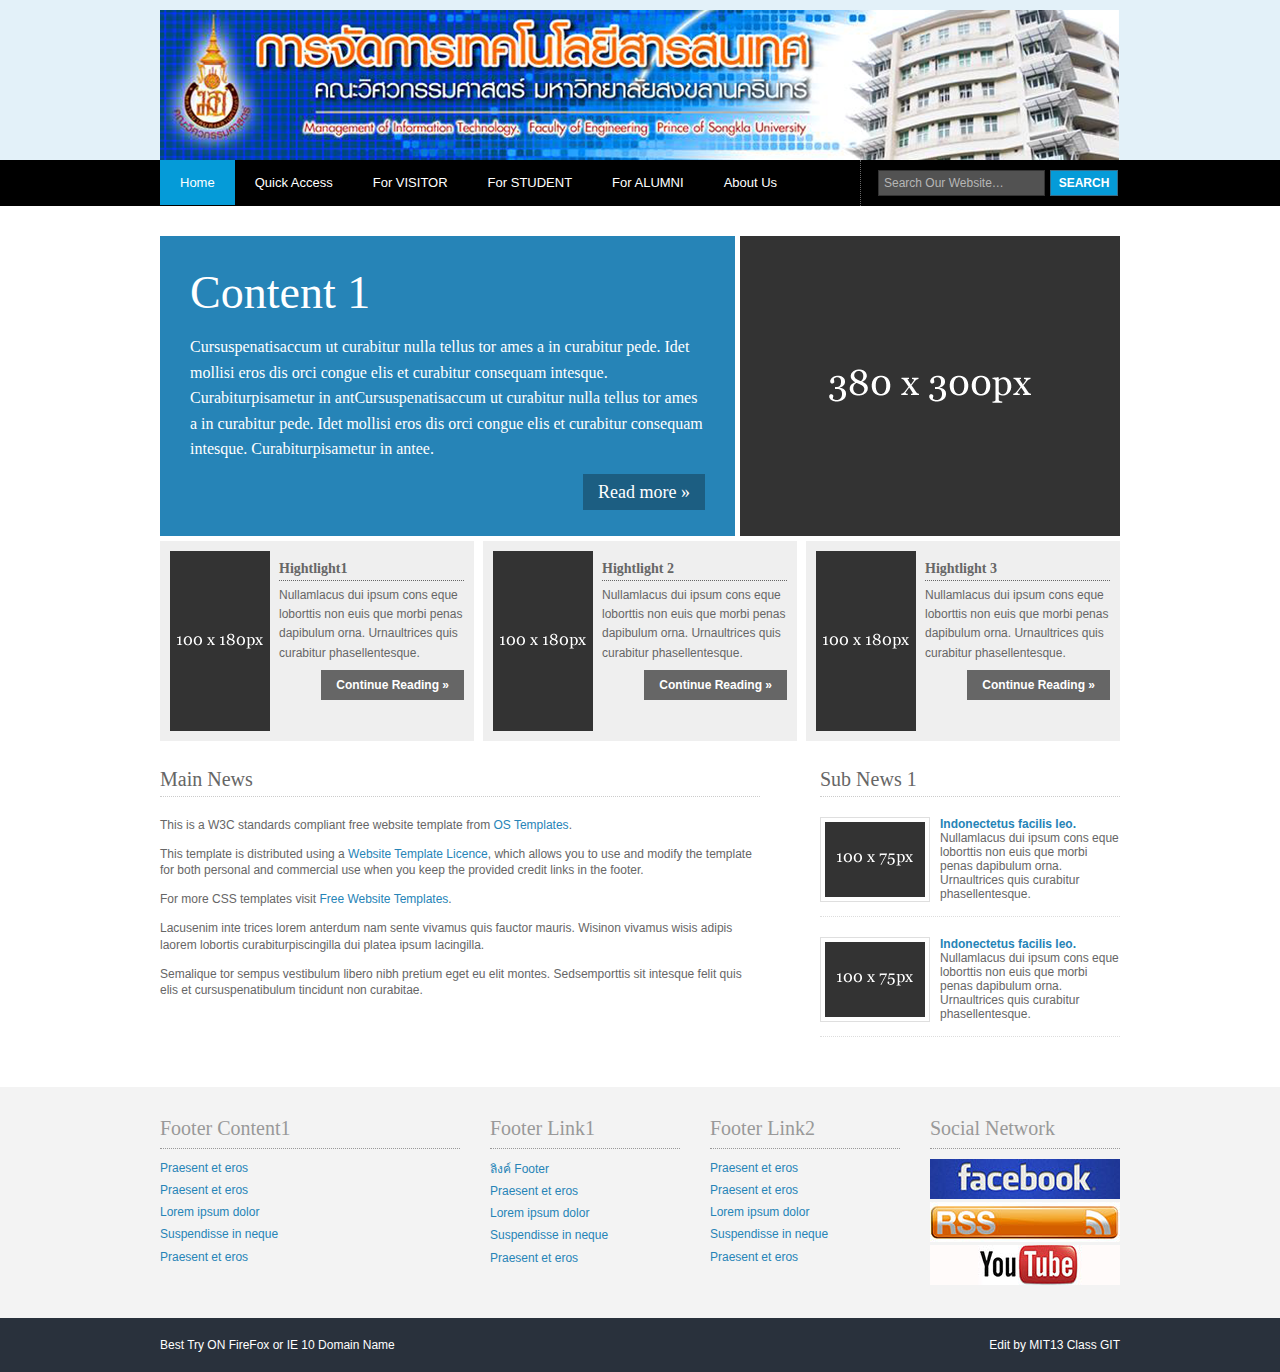
<file: webmit/index.html>
<!DOCTYPE html>
<html xmlns="http://www.w3.org/1999/xhtml" xml:lang="EN" lang="EN" lang="TH" dir="ltr">
	<head profile="http://gmpg.org/xfn/11">
		<title>MIT @ PSU</title>
		<meta http-equiv="Content-Type" content="text/html; charset=utf-8" />
		<meta http-equiv="imagetoolbar" content="no" />
		<link rel="stylesheet" href="styles/layout.css" type="text/css" />
	</head>
	<body id="top">
		<div class="wrapper col1">
			<div id="header">
				<div id="logo">
					<img src="images/logo.png" alt="logo" />
				</div>
				<!--	<div id="newsletter">
				<p>Sign up to our newsletter for the latest news, updates and offers.</p>
				<form action="#" method="post">
				<fieldset>
				<legend>NewsLetter</legend>
				<input type="text" value="Name&hellip;"  onfocus="this.value=(this.value=='Name&hellip;')? '' : this.value ;" />
				<input type="text" value="Email&hellip;"  onfocus="this.value=(this.value=='Email&hellip;')? '' : this.value ;" />
				<input type="submit" name="news_go" id="news_go" value="Sign Up" />
				</fieldset>
				</form>
				</div>   -->
				<br class="clear" />
			</div>
		</div>
		<div class="wrapper col2">
			<div id="topbar">
				<div id="topnav">
					<ul>
						<li class="active"><a href="index.html">Home</a></li>
						<li><a href="#">Quick Access</a>
							<ul>
								<li><a href="#">PSU</a></li>
								<li><a href="#">LMS@PSU</a></li>
								<li><a href="#">PSU Regiestration</a></li>
								<li><a href="#">PSU Graduate School</a></li>
								<li><a href="#">PSU Library</a></li>
								<li><a href="#">Student Email</a></li>
								<li><a href="#">Grade Check</a></li>
								<li><a href="#">Graduate Office @ eng.psu</a></li>
								<li><a href="#">FAQs</a></li>
							</ul></li>
						<li><a href="visitor.html">For VISITOR</a></li>
						<!--		<li><a href="#">DropDown</a>
						<ul>
						<li><a href="#">Link 1</a></li>
						<li><a href="#">Link 2</a></li>
						<li><a href="#">Link 3</a></li>
						</ul>
						</li>   -->
						<li class="last"><a href="student.html">For STUDENT</a>
							<ul>
								<li><a href="#">ยื่นแบบวิทยานิพนธ์/สารนิพนธ์ออนไลน์</a></li>
								<li><a href="#">แจ้งสำเร็จการศึกษา</a></li>
				
							</ul>
						   
						</li>
						<!--			<li class="last"><a href="#">Infrastructure Services</a>
						<ul>
						<li><a href="#">LMS</a></li>
						<li><a href="#">Student Email</a></li>
						<li><a href="#">Grade Check</a></li>
						<li><a href="#">Online Regestration</a></li>
						<li><a href="#">Print Quota</a></li>
						<li><a href="#">Volume Licensing Service Center</a></li>
						<li><a href="#">ยื่นแบบวิทยานิพนธ์/สารนิพนธ์ออนไลน์</a></li>
						<li><a href="#">แจ้งสำเร็จการศึกษา</a></li>
						</ul></li>  -->
						<li class="last"><a href="alumni.html">For ALUMNI</a></li>
						<li class="last"><a href="page/about.html">About Us</a></li>
						
					</ul>
				</div>
				<div id="search">
					<form action="#" method="post">
						<fieldset>
							<legend>Site Search</legend>
							<input type="text" value="Search Our Website&hellip;"  onfocus="this.value=(this.value=='Search Our Website&hellip;')? '' : this.value ;" />
							<input type="submit" name="go" id="go" value="Search" />
						</fieldset>
					</form>
				</div>   
				<br class="clear" />
			</div>
		</div>
		<div class="wrapper col3">
			<div id="intro">
				<div class="fl_left">
					<h2>Content 1</h2>
					<p>Cursuspenatisaccum ut curabitur nulla tellus tor ames a in curabitur pede. Idet mollisi eros dis orci congue elis et curabitur consequam intesque. Curabiturpisametur in antCursuspenatisaccum ut curabitur nulla tellus tor ames a in curabitur pede. Idet mollisi eros dis orci congue elis et curabitur consequam intesque. Curabiturpisametur in antee.</p>
					<p class="readmore"><a href="#">Read more &raquo;</a></p>
				</div>
				<div class="fl_right"><img src="images/demo/380x300.gif" alt="" /></div>
				<br class="clear" />
			</div>
		</div>
		<div class="wrapper col4">
			<div id="services">
				<ul>
					<li>
						<div class="fl_left"><img src="images/demo/100x180.gif" alt="" /></div>
						<div class="fl_right">
							<h2>Hightlight1</h2>
							<p>Nullamlacus dui ipsum cons eque loborttis non euis que morbi penas dapibulum orna. Urnaultrices quis curabitur phasellentesque.</p>
							<p class="readmore"><a href="#">Continue Reading &raquo;</a></p>
						</div>
					</li>
					<li>
						<div class="fl_left"><img src="images/demo/100x180.gif" alt="" /></div>
						<div class="fl_right">
							<h2>Hightlight 2</h2>
							<p>Nullamlacus dui ipsum cons eque loborttis non euis que morbi penas dapibulum orna. Urnaultrices quis curabitur phasellentesque.</p>
							<p class="readmore"><a href="#">Continue Reading &raquo;</a></p>
						</div>
					</li>
					<li class="last">
						<div class="fl_left"><img src="images/demo/100x180.gif" alt="" /></div>
						<div class="fl_right">
							<h2>Hightlight 3</h2>
							<p>Nullamlacus dui ipsum cons eque loborttis non euis que morbi penas dapibulum orna. Urnaultrices quis curabitur phasellentesque.</p>
							<p class="readmore"><a href="#">Continue Reading &raquo;</a></p>
						</div>
					</li>
				</ul>
				<br class="clear" />
			</div>
		</div>
		<div class="wrapper col5">
			<div id="container">
				<div id="content">
					<h2>Main News</h2>
					<p>This is a W3C standards compliant free website template from <a href="http://www.os-templates.com/">OS Templates</a>.</p>
					<p>This template is distributed using a <a href="http://www.os-templates.com/template-terms">Website Template Licence</a>, which allows you to use and modify the template for both personal and commercial use when you keep the provided credit links in the footer.</p>
					<p>For more CSS templates visit <a href="http://www.os-templates.com/">Free Website Templates</a>.</p>
					<p>Lacusenim inte trices lorem anterdum nam sente vivamus quis fauctor mauris. Wisinon vivamus wisis adipis laorem lobortis curabiturpiscingilla dui platea ipsum lacingilla.</p>
					<p>Semalique tor sempus vestibulum libero nibh pretium eget eu elit montes. Sedsemporttis sit intesque felit quis elis et cursuspenatibulum tincidunt non curabitae.</p>
				</div>
				<div id="column">
					<div class="holder">
						<h2>Sub News 1</h2>
						<ul id="latestnews">
							<li> <img class="imgl" src="images/demo/100x75.gif" alt="" />
								<p><strong><a href="#">Indonectetus facilis leo.</a></strong></p>
								<p>Nullamlacus dui ipsum cons eque loborttis non euis que morbi penas dapibulum orna. Urnaultrices quis curabitur phasellentesque.</p>
							</li>
							<li class="last"> <img class="imgl" src="images/demo/100x75.gif" alt="" />
								<p><strong><a href="#">Indonectetus facilis leo.</a></strong></p>
								<p>Nullamlacus dui ipsum cons eque loborttis non euis que morbi penas dapibulum orna. Urnaultrices quis curabitur phasellentesque.</p>
							</li>
						</ul>
					</div>
				</div>
				<br class="clear" />
			</div>
		</div>
		<div class="wrapper col6">
			<div id="footer">
				<div id="login">
					<h2>Footer Content1</h2>
					<ul>
						<li><a href="#">Praesent et eros</a></li>
						<li><a href="#">Praesent et eros</a></li>
						<li><a href="#">Lorem ipsum dolor</a></li>
						<li><a href="#">Suspendisse in neque</a></li>
						<li class="last"><a href="#">Praesent et eros</a></li>
					</ul>
				</div>
				<div class="footbox">
					<h2>Social Network</h2>
					<ul>
						<li><a href="https://www.facebook.com/MITPSU" target="_blank"><img src="images/facebook_banner.jpg"></a></li>
						<li><a href="#"><img src="images/mitfeeds.jpg"></a></li>
						<li><a href="#"><img src="images/youtube.jpg"></a></li>
						
					</ul>
				</div>
				<div class="footbox">
					<h2>Footer Link2</h2>
					<ul>
						<li><a href="#">Praesent et eros</a></li>
						<li><a href="#">Praesent et eros</a></li>
						<li><a href="#">Lorem ipsum dolor</a></li>
						<li><a href="#">Suspendisse in neque</a></li>
						<li class="last"><a href="#">Praesent et eros</a></li>
					</ul>
				</div>
				<div class="footbox">
					<h2>Footer Link1</h2>
					<ul>
						<li><a href="#">ลิงค์ Footer</a></li>
						<li><a href="#">Praesent et eros</a></li>
						<li><a href="#">Lorem ipsum dolor</a></li>
						<li><a href="#">Suspendisse in neque</a></li>
						<li class="last"><a href="#">Praesent et eros</a></li>
					</ul>
				</div>
				<br class="clear" />
			</div>
		</div>
		<div class="wrapper col7">
			<div id="copyright">
				<p class="fl_left">Best Try ON FireFox or IE 10 <a href="#">Domain Name</a></p>
				<p class="fl_right">Edit by MIT13 Class GIT</p>
				<br class="clear" />
			</div>
		</div>
	</body>
</html>
</file>
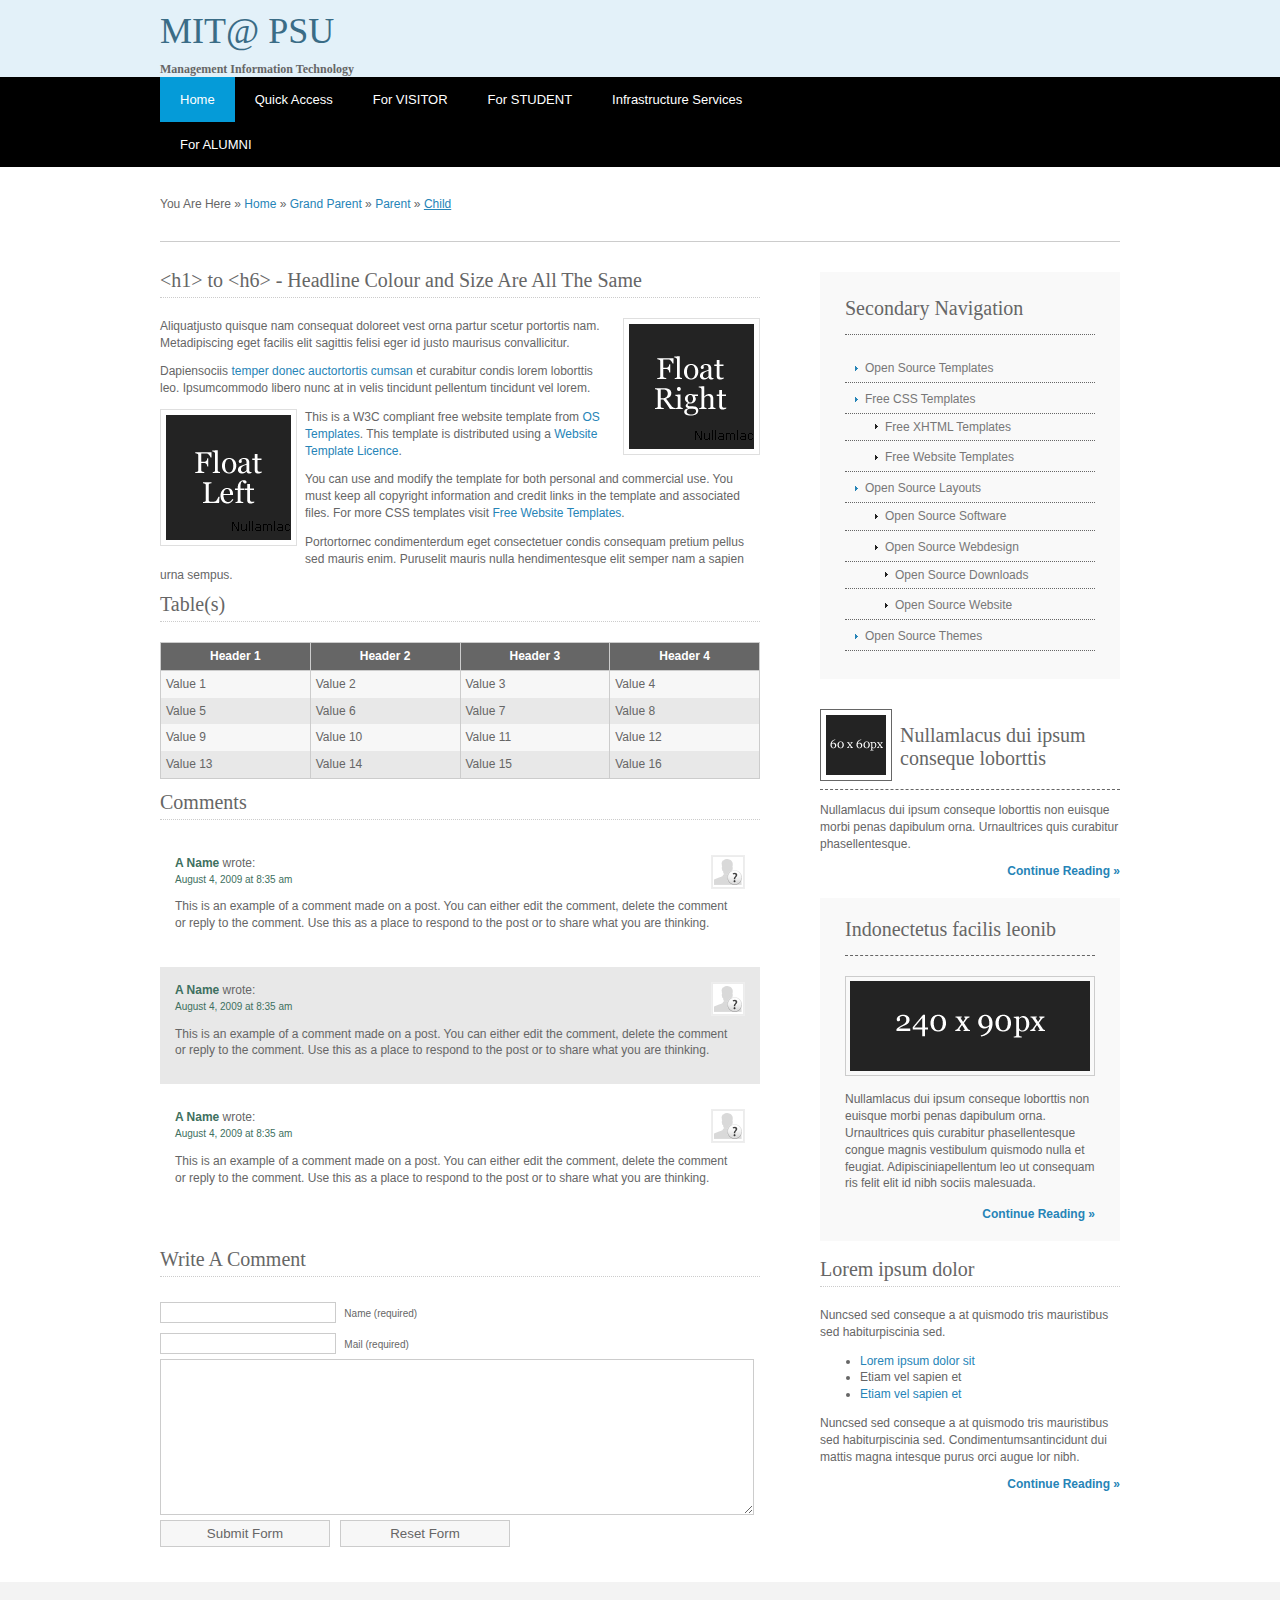
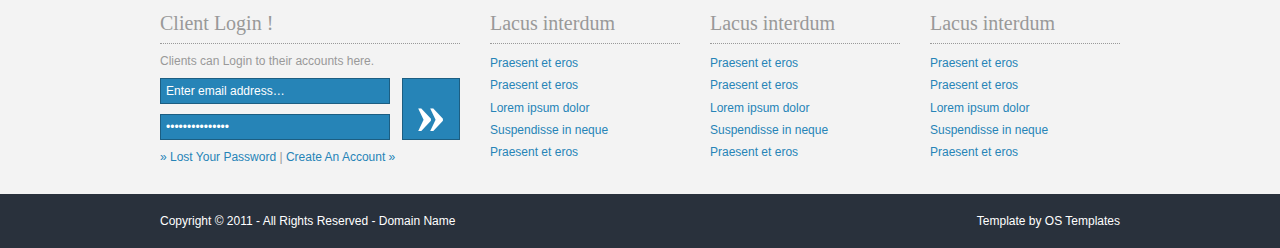
<file: webmit/alumni-1.html>
<!DOCTYPE html PUBLIC "-//W3C//DTD XHTML 1.0 Transitional//EN" "http://www.w3.org/TR/xhtml1/DTD/xhtml1-transitional.dtd">
<html xmlns="http://www.w3.org/1999/xhtml" xml:lang="EN" lang="EN" dir="ltr">
	<head profile="http://gmpg.org/xfn/11">
		<title>MIT @ PSU</title>
		<meta http-equiv="Content-Type" content="text/html; charset=iso-8859-1" />
		<meta http-equiv="imagetoolbar" content="no" />
		<link rel="stylesheet" href="styles/layout.css" type="text/css" />
	</head>
	<body id="top">
		<div class="wrapper col1">
			<div id="header">
				<div id="logo">
					<h1><a href="#">MIT@ PSU</a></h1>
					<p><strong>Management Information Technology</strong></p>
				</div>
			<!--	<div id="newsletter">
					<p>Sign up to our newsletter for the latest news, updates and offers.</p>
					<form action="#" method="post">
						<fieldset>
							<legend>NewsLetter</legend>
							<input type="text" value="Name&hellip;"  onfocus="this.value=(this.value=='Name&hellip;')? '' : this.value ;" />
							<input type="text" value="Email&hellip;"  onfocus="this.value=(this.value=='Email&hellip;')? '' : this.value ;" />
							<input type="submit" name="news_go" id="news_go" value="Sign Up" />
						</fieldset>
					</form>
				</div>   -->
				<br class="clear" />
			</div>
		</div>
		<div class="wrapper col2">
			<div id="topbar">
				<div id="topnav">
					<ul>
						<li class="active"><a href="index.html">Home</a></li>
						<li><a href="#">Quick Access</a>
							<ul>
								<li><a href="#">PSU</a></li>
								<li><a href="#">LMS@PSU</a></li>
								<li><a href="#">PSU Regiestration</a></li>
								<li><a href="#">PSU Graduate School</a></li>
								<li><a href="#">PSU Library</a></li>
								<li><a href="#">Student Email</a></li>
								<li><a href="#">Grade Check </a></li>
								<li><a href="#">Graduate Office @ eng.psu</a></li>
								<li><a href="#">FAQs </a></li>
							</ul></li>
						<li><a href="visitor.html">For VISITOR</a></li>
				<!--		<li><a href="#">DropDown</a>
							<ul>
								<li><a href="#">Link 1</a></li>
								<li><a href="#">Link 2</a></li>
								<li><a href="#">Link 3</a></li>
							</ul>
						</li>   -->
						<li class="last"><a href="student.html">For STUDENT</a></li>
						<li class="last"><a href="infrastructure.html">Infrastructure Services</a></li>
						<li class="last"><a href="alumni.html">For ALUMNI</a></li>
					</ul>
				</div>
			<!--	<div id="search">
					<form action="#" method="post">
						<fieldset>
							<legend>Site Search</legend>
							<input type="text" value="Search Our Website&hellip;"  onfocus="this.value=(this.value=='Search Our Website&hellip;')? '' : this.value ;" />
							<input type="submit" name="go" id="go" value="Search" />
						</fieldset>
					</form>
				</div>   -->
				<br class="clear" />
			</div>
		</div>
		<div class="wrapper col3">
			<div id="breadcrumb">
				<ul>
					<li class="first">You Are Here</li>
					<li>&#187;</li>
					<li><a href="#">Home</a></li>
					<li>&#187;</li>
					<li><a href="#">Grand Parent</a></li>
					<li>&#187;</li>
					<li><a href="#">Parent</a></li>
					<li>&#187;</li>
					<li class="current"><a href="#">Child</a></li>
				</ul>
			</div>
		</div>
		<div class="wrapper col5">
			<div id="container">
				<div id="content">
					<h1>&lt;h1&gt; to &lt;h6&gt; - Headline Colour and Size Are All The Same</h1>
					<img class="imgr" src="images/demo/imgr.gif" alt="" width="125" height="125" />
					<p>Aliquatjusto quisque nam consequat doloreet vest orna partur scetur portortis nam. Metadipiscing eget facilis elit sagittis felisi eger id justo maurisus convallicitur.</p>
					<p>Dapiensociis <a href="#">temper donec auctortortis cumsan</a> et curabitur condis lorem loborttis leo. Ipsumcommodo libero nunc at in velis tincidunt pellentum tincidunt vel lorem.</p>
					<img class="imgl" src="images/demo/imgl.gif" alt="" width="125" height="125" />
					<p>This is a W3C compliant free website template from <a href="http://www.os-templates.com/" title="Free Website Templates">OS Templates</a>. This template is distributed using a <a href="http://www.os-templates.com/template-terms">Website Template Licence</a>.</p>
					<p>You can use and modify the template for both personal and commercial use. You must keep all copyright information and credit links in the template and associated files. For more CSS templates visit <a href="http://www.os-templates.com/">Free Website Templates</a>.</p>
					<p>Portortornec condimenterdum eget consectetuer condis consequam pretium pellus sed mauris enim. Puruselit mauris nulla hendimentesque elit semper nam a sapien urna sempus.</p>
					<h2>Table(s)</h2>
					<table summary="Summary Here" cellpadding="0" cellspacing="0">
						<thead>
							<tr>
								<th>Header 1</th>
								<th>Header 2</th>
								<th>Header 3</th>
								<th>Header 4</th>
							</tr>
						</thead>
						<tbody>
							<tr class="light">
								<td>Value 1</td>
								<td>Value 2</td>
								<td>Value 3</td>
								<td>Value 4</td>
							</tr>
							<tr class="dark">
								<td>Value 5</td>
								<td>Value 6</td>
								<td>Value 7</td>
								<td>Value 8</td>
							</tr>
							<tr class="light">
								<td>Value 9</td>
								<td>Value 10</td>
								<td>Value 11</td>
								<td>Value 12</td>
							</tr>
							<tr class="dark">
								<td>Value 13</td>
								<td>Value 14</td>
								<td>Value 15</td>
								<td>Value 16</td>
							</tr>
						</tbody>
					</table>
					<div id="comments">
						<h2>Comments</h2>
						<ul class="commentlist">
							<li class="comment_odd">
								<div class="author"><img class="avatar" src="images/demo/avatar.gif" width="32" height="32" alt="" /><span class="name"><a href="#">A Name</a></span> <span class="wrote">wrote:</span></div>
								<div class="submitdate"><a href="#">August 4, 2009 at 8:35 am</a></div>
								<p>This is an example of a comment made on a post. You can either edit the comment, delete the comment or reply to the comment. Use this as a place to respond to the post or to share what you are thinking.</p>
							</li>
							<li class="comment_even">
								<div class="author"><img class="avatar" src="images/demo/avatar.gif" width="32" height="32" alt="" /><span class="name"><a href="#">A Name</a></span> <span class="wrote">wrote:</span></div>
								<div class="submitdate"><a href="#">August 4, 2009 at 8:35 am</a></div>
								<p>This is an example of a comment made on a post. You can either edit the comment, delete the comment or reply to the comment. Use this as a place to respond to the post or to share what you are thinking.</p>
							</li>
							<li class="comment_odd">
								<div class="author"><img class="avatar" src="images/demo/avatar.gif" width="32" height="32" alt="" /><span class="name"><a href="#">A Name</a></span> <span class="wrote">wrote:</span></div>
								<div class="submitdate"><a href="#">August 4, 2009 at 8:35 am</a></div>
								<p>This is an example of a comment made on a post. You can either edit the comment, delete the comment or reply to the comment. Use this as a place to respond to the post or to share what you are thinking.</p>
							</li>
						</ul>
					</div>
					<h2>Write A Comment</h2>
					<div id="respond">
						<form action="#" method="post">
							<p>
								<input type="text" name="name" id="name" value="" size="22" />
								<label for="name"><small>Name (required)</small></label>
							</p>
							<p>
								<input type="text" name="email" id="email" value="" size="22" />
								<label for="email"><small>Mail (required)</small></label>
							</p>
							<p>
								<textarea name="comment" id="comment" cols="100%" rows="10"></textarea>
								<label for="comment" style="display:none;"><small>Comment (required)</small></label>
							</p>
							<p>
								<input name="submit" type="submit" id="submit" value="Submit Form" />
								&nbsp;
								<input name="reset" type="reset" id="reset" tabindex="5" value="Reset Form" />
							</p>
						</form>
					</div>
				</div>
				<div id="column">
					<div class="subnav">
						<h2>Secondary Navigation</h2>
						<ul>
							<li><a href="#">Open Source Templates</a></li>
							<li><a href="#">Free CSS Templates</a>
								<ul>
									<li><a href="#">Free XHTML Templates</a></li>
									<li><a href="#">Free Website Templates</a></li>
								</ul>
							</li>
							<li><a href="#">Open Source Layouts</a>
								<ul>
									<li><a href="#">Open Source Software</a></li>
									<li><a href="#">Open Source Webdesign</a>
										<ul>
											<li><a href="#">Open Source Downloads</a></li>
											<li><a href="#">Open Source Website</a></li>
										</ul>
									</li>
								</ul>
							</li>
							<li><a href="#">Open Source Themes</a></li>
						</ul>
					</div>
					<div class="holder">
						<h2 class="title"><img src="images/demo/60x60.gif" alt="" />Nullamlacus dui ipsum conseque loborttis</h2>
						<p>Nullamlacus dui ipsum conseque loborttis non euisque morbi penas dapibulum orna. Urnaultrices quis curabitur phasellentesque.</p>
						<p class="readmore"><a href="#">Continue Reading &raquo;</a></p>
					</div>
					<div id="featured">
						<ul>
							<li>
								<h2>Indonectetus facilis leonib</h2>
								<p class="imgholder"><img src="images/demo/240x90.gif" alt="" /></p>
								<p>Nullamlacus dui ipsum conseque loborttis non euisque morbi penas dapibulum orna. Urnaultrices quis curabitur phasellentesque congue magnis vestibulum quismodo nulla et feugiat. Adipisciniapellentum leo ut consequam ris felit elit id nibh sociis malesuada.</p>
								<p class="readmore"><a href="#">Continue Reading &raquo;</a></p>
							</li>
						</ul>
					</div>
					<div class="holder">
						<h2>Lorem ipsum dolor</h2>
						<p>Nuncsed sed conseque a at quismodo tris mauristibus sed habiturpiscinia sed.</p>
						<ul>
							<li><a href="#">Lorem ipsum dolor sit</a></li>
							<li>Etiam vel sapien et</li>
							<li><a href="#">Etiam vel sapien et</a></li>
						</ul>
						<p>Nuncsed sed conseque a at quismodo tris mauristibus sed habiturpiscinia sed. Condimentumsantincidunt dui mattis magna intesque purus orci augue lor nibh.</p>
						<p class="readmore"><a href="#">Continue Reading &raquo;</a></p>
					</div>
				</div>
				<div class="clear"></div>
			</div>
		</div>
		<div class="wrapper col6">
			<div id="footer">
				<div id="login">
					<h2>Client Login !</h2>
					<p>Clients can Login to their accounts here.</p>
					<form action="#" method="post">
						<fieldset>
							<legend>Client Login</legend>
							<div class="fl_left">
								<input type="text" value="Enter email address&hellip;"  onfocus="this.value=(this.value=='Enter email address&hellip;')? '' : this.value ;" />
								<input type="password" value="Enter password&hellip;"  onfocus="this.value=(this.value=='Enter password&hellip;')? '' : this.value ;" />
							</div>
							<div class="fl_right">
								<input type="submit" name="login_go" id="login_go" value="&raquo;" />
							</div>
						</fieldset>
					</form>
					<p><a href="#">&raquo; Lost Your Password</a> | <a href="#">Create An Account &raquo;</a></p>
				</div>
				<div class="footbox">
					<h2>Lacus interdum</h2>
					<ul>
						<li><a href="#">Praesent et eros</a></li>
						<li><a href="#">Praesent et eros</a></li>
						<li><a href="#">Lorem ipsum dolor</a></li>
						<li><a href="#">Suspendisse in neque</a></li>
						<li class="last"><a href="#">Praesent et eros</a></li>
					</ul>
				</div>
				<div class="footbox">
					<h2>Lacus interdum</h2>
					<ul>
						<li><a href="#">Praesent et eros</a></li>
						<li><a href="#">Praesent et eros</a></li>
						<li><a href="#">Lorem ipsum dolor</a></li>
						<li><a href="#">Suspendisse in neque</a></li>
						<li class="last"><a href="#">Praesent et eros</a></li>
					</ul>
				</div>
				<div class="footbox">
					<h2>Lacus interdum</h2>
					<ul>
						<li><a href="#">Praesent et eros</a></li>
						<li><a href="#">Praesent et eros</a></li>
						<li><a href="#">Lorem ipsum dolor</a></li>
						<li><a href="#">Suspendisse in neque</a></li>
						<li class="last"><a href="#">Praesent et eros</a></li>
					</ul>
				</div>
				<br class="clear" />
			</div>
		</div>
		<div class="wrapper col7">
			<div id="copyright">
				<p class="fl_left">Copyright &copy; 2011 - All Rights Reserved - <a href="#">Domain Name</a></p>
				<p class="fl_right">Template by <a href="http://www.os-templates.com/" title="Free Website Templates">OS Templates</a></p>
				<br class="clear" />
			</div>
		</div>
	</body>
</html>
</file>
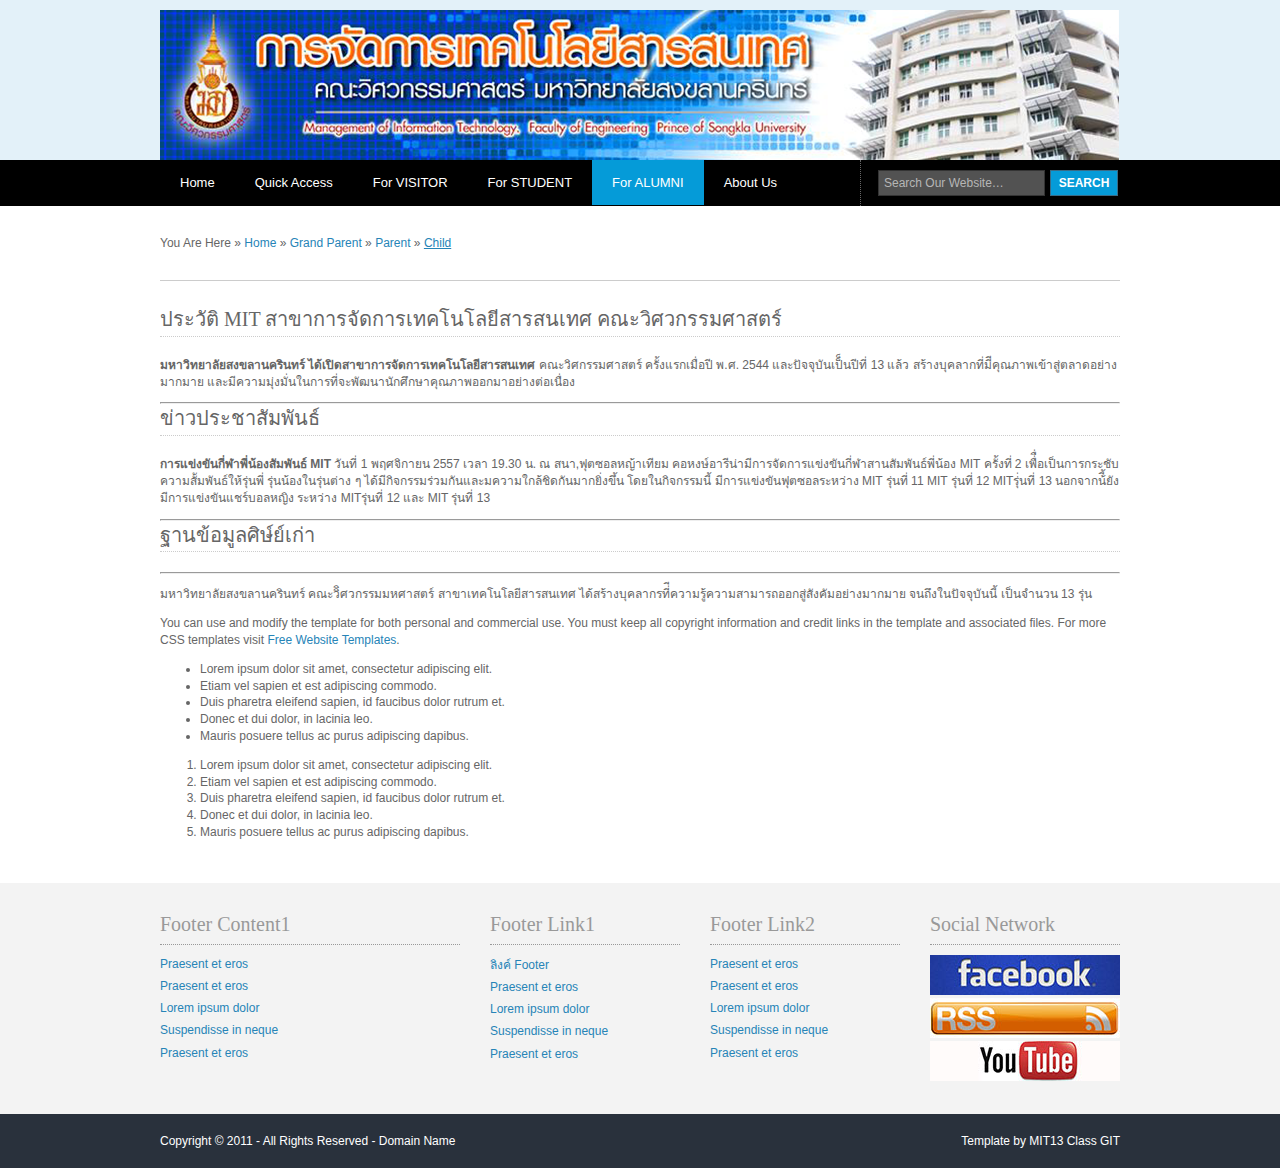
<file: webmit/alumni.html>
<!DOCTYPE html PUBLIC "-//W3C//DTD XHTML 1.0 Transitional//EN" "http://www.w3.org/TR/xhtml1/DTD/xhtml1-transitional.dtd">
<html xmlns="http://www.w3.org/1999/xhtml" xml:lang="EN" lang="EN" dir="ltr">
	<head profile="http://gmpg.org/xfn/11">
		<title>MIT @ PSU</title>
		<meta http-equiv="Content-Type" content="text/html; charset=utf-8" />
		<meta http-equiv="imagetoolbar" content="no" />
		<link rel="stylesheet" href="styles/layout.css" type="text/css" />
	</head>
	<body id="top">
		<div class="wrapper col1">
			<div id="header">
				<div id="logo">
					<img src="images/logo.png" alt="logo" />
				</div>
			<!--	<div id="newsletter">
					<p>Sign up to our newsletter for the latest news, updates and offers.</p>
					<form action="#" method="post">
						<fieldset>
							<legend>NewsLetter</legend>
							<input type="text" value="Name&hellip;"  onfocus="this.value=(this.value=='Name&hellip;')? '' : this.value ;" />
							<input type="text" value="Email&hellip;"  onfocus="this.value=(this.value=='Email&hellip;')? '' : this.value ;" />
							<input type="submit" name="news_go" id="news_go" value="Sign Up" />
						</fieldset>
					</form>
				</div>   -->
				<br class="clear" />
			</div>
		</div>
		<div class="wrapper col2">
			<div id="topbar">
				<div id="topnav">
					<ul>
						<li class="last"><a href="index.html">Home</a></li>
						<li><a href="#">Quick Access</a>
							<ul>
								<li><a href="#">PSU</a></li>
								<li><a href="#">LMS@PSU</a></li>
								<li><a href="#">PSU Regiestration</a></li>
								<li><a href="#">PSU Graduate School</a></li>
								<li><a href="#">PSU Library</a></li>
								<li><a href="#">Student Email</a></li>
								<li><a href="#">Grade Check </a></li>
								<li><a href="#">Graduate Office @ eng.psu</a></li>
								<li><a href="#">FAQs </a></li>
							</ul></li>
						<li class="last"><a href="visitor.html">For VISITOR</a></li>
				<!--		<li><a href="#">DropDown</a>
							<ul>
								<li><a href="#">Link 1</a></li>
								<li><a href="#">Link 2</a></li>
								<li><a href="#">Link 3</a></li>
							</ul>
						</li>   -->
						<li class="last"><a href="student.html">For STUDENT</a>
						   <ul>
						   	<li><a href="#">ยื่นแบบวิทยานิพนธ์/สารนิพนธ์ออนไลน์</a></li>
							<li><a href="#">แจ้งสำเร็จการศึกษา</a></li>
				
						   </ul>
						   
						</li>
			<!--			<li class="last"><a href="#">Infrastructure Services</a>
						<ul>
								<li><a href="#">LMS</a></li>
								<li><a href="#">Student Email</a></li>
								<li><a href="#">Grade Check</a></li>
								<li><a href="#">Online Regestration</a></li>
								<li><a href="#">Print Quota</a></li>
								<li><a href="#">Volume Licensing Service Center</a></li>
								<li><a href="#">ยื่นแบบวิทยานิพนธ์/สารนิพนธ์ออนไลน์</a></li>
								<li><a href="#">แจ้งสำเร็จการศึกษา</a></li>
							</ul></li>  -->
						<li class="active"><a href="alumni.html">For ALUMNI</a></li>
						<li class="last"><a href="page/about.html">About Us</a></li>
						
					</ul>
				</div>
				<div id="search">
					<form action="#" method="post">
						<fieldset>
							<legend>Site Search</legend>
							<input type="text" value="Search Our Website&hellip;"  onfocus="this.value=(this.value=='Search Our Website&hellip;')? '' : this.value ;" />
							<input type="submit" name="go" id="go" value="Search" />
						</fieldset>
					</form>
				</div>   
				<br class="clear" />
			</div>
		</div>
		<div class="wrapper col3">
			<div id="breadcrumb">
				<ul>
					<li class="first">You Are Here</li>
					<li>&#187;</li>
					<li><a href="#">Home</a></li>
					<li>&#187;</li>
					<li><a href="#">Grand Parent</a></li>
					<li>&#187;</li>
					<li><a href="#">Parent</a></li>
					<li>&#187;</li>
					<li class="current"><a href="#">Child</a></li>
				</ul>
			</div>
		</div>
		<div class="wrapper col5">
			<div id="container">
				<h1>ประวัติ MIT สาขาการจัดการเทคโนโลยีสารสนเทศ คณะวิศวกรรมศาสตร์</h1>
				<p><b>มหาวิทยาลัยสงขลานครินทร์ ได้เปิดสาขาการจัดการเทคโนโลยีสารสนเทศ</b> คณะวิศกรรมศาสตร์ ครั้งแรกเมื่อปี พ.ศ. 2544 และปัจจุบันเป็็นปีที่ 13 แล้ว สร้างบุคลากที่มีีคุณภาพเข้าสู่ตลาดอย่างมากมาย และมีความมุ่งมั่นในการที่จะพัฒนานักศึกษาคุณภาพออกมาอย่างต่อเนื่อง</p><hr>
				<h2>ข่าวประชาสัมพันธ์</h2>
				<p><b>การแข่งขันกี่ฬาพี่น้องสัมพันธ์ MIT</b> วันที่ 1 พฤศจิกายน 2557 เวลา 19.30 น. ณ สนา,ฟุตซอลหญ้าเทียม คอหงษ์อารีน่ามีการจัดการแข่งขันกี่ฬาสานสัมพันธ์พี่น้อง MIT ครั้งที่ 2 เพื่ื่อเป็นการกระชับความสััมพันธ์ให้รุ่นพี่ รุ่นน้องในรุ่นต่าง ๆ ได้มีกิจกรรมร่วมกันและมความใกล้ชิดกันมากยิ่งขึ้น โดยในกิจกรรมนี้ มีการแข่งขันฟุตซอลระหว่าง MIT รุ่นที่ 11 MIT รุ่นที่  12     MITรุ่่นที่  13 นอกจากน้ี้ยังมีการแข่งขันแชร์บอลหญิง ระหว่าง MITรุ่นที่ 12 และ MIT รุ่นที่ 13</p> <hr>
				<h3>ฐานข้อมูลศิษ์ย์เก่า</h3><hr>
				<p>มหาวิทยาลัยสงขลานครินทร์ คณะวิิศวกรรมมหศาสตร์ สาขาเทคโนโลยีสารสนเทศ ได้สร้างบุคลากรที่ีความรู้ความสามารถออกสู่สังคัมอย่างมากมาย จนถึงในปัจจุบันนี้ เป็นจำนวน 13 รุ่น</p>
				<p>You can use and modify the template for both personal and commercial use. You must keep all copyright information and credit links in the template and associated files. For more CSS templates visit <a href="http://www.os-templates.com/">Free Website Templates</a>.</p>
				<ul>
					<li>Lorem ipsum dolor sit amet, consectetur adipiscing elit.</li>
					<li>Etiam vel sapien et est adipiscing commodo.</li>
					<li>Duis pharetra eleifend sapien, id faucibus dolor rutrum et.</li>
					<li>Donec et dui dolor, in lacinia leo.</li>
					<li>Mauris posuere tellus ac purus adipiscing dapibus.</li>
				</ul>
			
				<ol>
					<li>Lorem ipsum dolor sit amet, consectetur adipiscing elit.</li>
					<li>Etiam vel sapien et est adipiscing commodo.</li>
					<li>Duis pharetra eleifend sapien, id faucibus dolor rutrum et.</li>
					<li>Donec et dui dolor, in lacinia leo.</li>
					<li>Mauris posuere tellus ac purus adipiscing dapibus.</li>
				</ol>
			</div>
		</div>
		<div class="wrapper col6">
			<div id="footer">
				<div id="login">
					<h2>Footer Content1</h2>
					<ul>
						<li><a href="#">Praesent et eros</a></li>
						<li><a href="#">Praesent et eros</a></li>
						<li><a href="#">Lorem ipsum dolor</a></li>
						<li><a href="#">Suspendisse in neque</a></li>
						<li class="last"><a href="#">Praesent et eros</a></li>
					</ul>
				</div>
				<div class="footbox">
					<h2>Social Network</h2>
					<ul>
						<li><a href="https://www.facebook.com/MITPSU" target="_blank"><img src="images/facebook_banner.jpg"></a></li>
						<li><a href="#"><img src="images/mitfeeds.jpg"></a></li>
						<li><a href="#"><img src="images/youtube.jpg"></a></li>
						
					</ul>
				</div>
				<div class="footbox">
					<h2>Footer Link2</h2>
					<ul>
						<li><a href="#">Praesent et eros</a></li>
						<li><a href="#">Praesent et eros</a></li>
						<li><a href="#">Lorem ipsum dolor</a></li>
						<li><a href="#">Suspendisse in neque</a></li>
						<li class="last"><a href="#">Praesent et eros</a></li>
					</ul>
				</div>
				<div class="footbox">
					<h2>Footer Link1</h2>
					<ul>
						<li><a href="#">ลิงค์ Footer</a></li>
						<li><a href="#">Praesent et eros</a></li>
						<li><a href="#">Lorem ipsum dolor</a></li>
						<li><a href="#">Suspendisse in neque</a></li>
						<li class="last"><a href="#">Praesent et eros</a></li>
					</ul>
				</div>
				<br class="clear" />
			</div>
		</div>
		<div class="wrapper col7">
			<div id="copyright">
				<p class="fl_left">Copyright &copy; 2011 - All Rights Reserved - <a href="#">Domain Name</a></p>
				<p class="fl_right">Template by MIT13 Class GIT </p>
				<br class="clear" />
			</div>
		</div>
	</body>
</html>
</file>
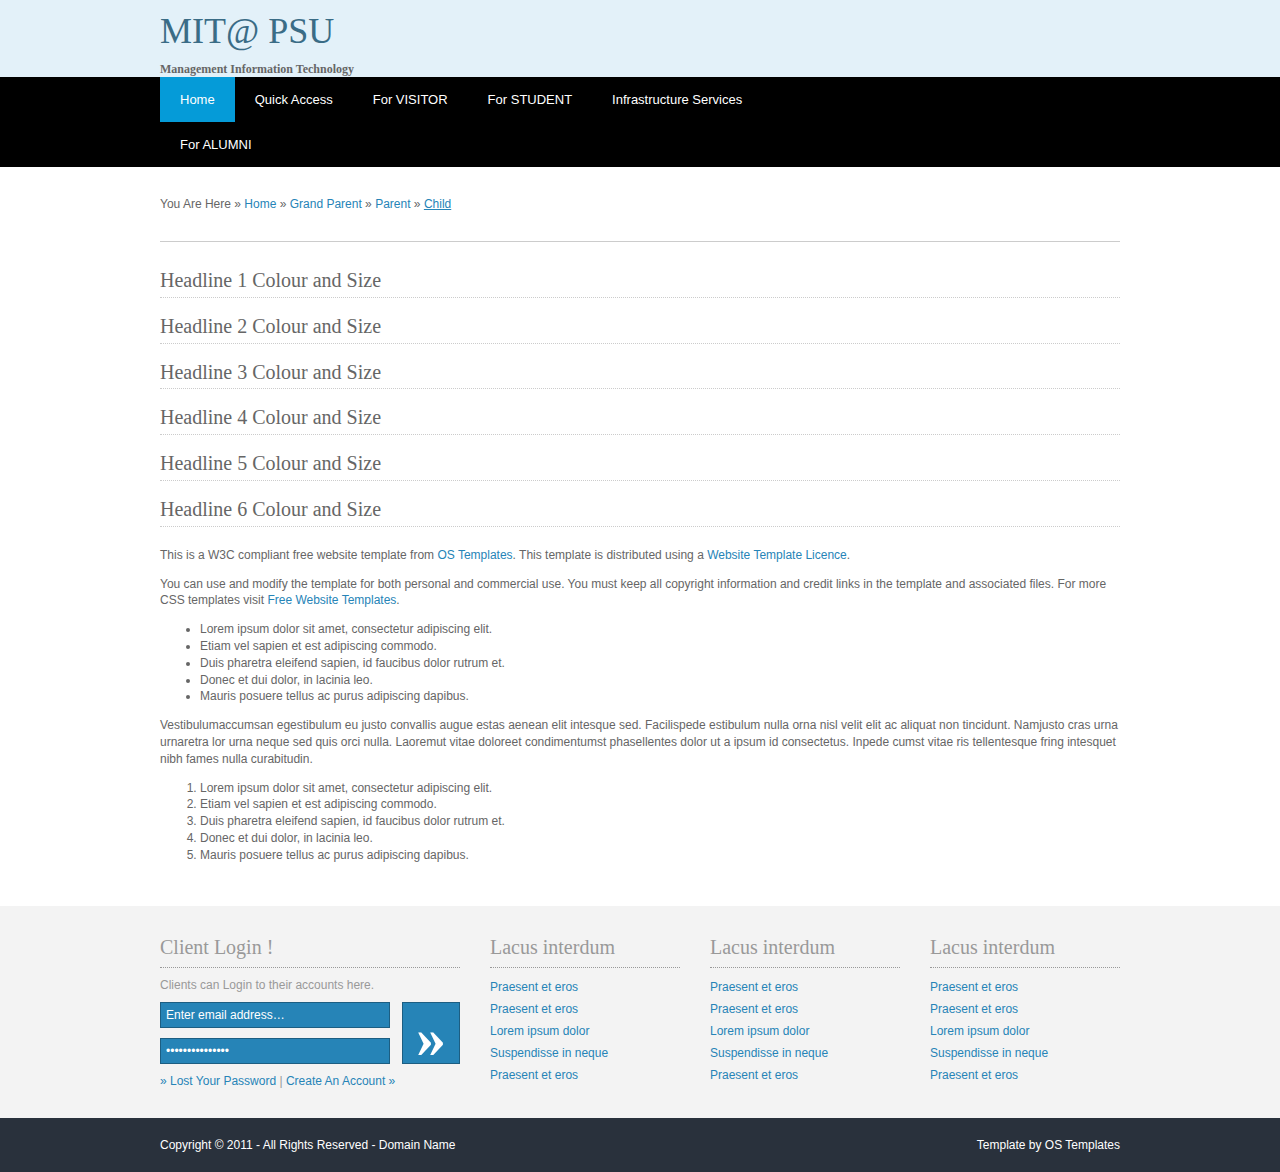
<file: webmit/full-width.html>
<!DOCTYPE html PUBLIC "-//W3C//DTD XHTML 1.0 Transitional//EN" "http://www.w3.org/TR/xhtml1/DTD/xhtml1-transitional.dtd">
<html xmlns="http://www.w3.org/1999/xhtml" xml:lang="EN" lang="EN" dir="ltr">
	<head profile="http://gmpg.org/xfn/11">
		<title>MIT @ PSU</title>
		<meta http-equiv="Content-Type" content="text/html; charset=iso-8859-1" />
		<meta http-equiv="imagetoolbar" content="no" />
		<link rel="stylesheet" href="styles/layout.css" type="text/css" />
	</head>
	<body id="top">
		<div class="wrapper col1">
			<div id="header">
				<div id="logo">
					<h1><a href="#">MIT@ PSU</a></h1>
					<p><strong>Management Information Technology</strong></p>
				</div>
			<!--	<div id="newsletter">
					<p>Sign up to our newsletter for the latest news, updates and offers.</p>
					<form action="#" method="post">
						<fieldset>
							<legend>NewsLetter</legend>
							<input type="text" value="Name&hellip;"  onfocus="this.value=(this.value=='Name&hellip;')? '' : this.value ;" />
							<input type="text" value="Email&hellip;"  onfocus="this.value=(this.value=='Email&hellip;')? '' : this.value ;" />
							<input type="submit" name="news_go" id="news_go" value="Sign Up" />
						</fieldset>
					</form>
				</div>   -->
				<br class="clear" />
			</div>
		</div>
		<div class="wrapper col2">
			<div id="topbar">
				<div id="topnav">
					<ul>
						<li class="active"><a href="index.html">Home</a></li>
						<li><a href="#">Quick Access</a>
							<ul>
								<li><a href="#">PSU</a></li>
								<li><a href="#">LMS@PSU</a></li>
								<li><a href="#">PSU Regiestration</a></li>
								<li><a href="#">PSU Graduate School</a></li>
								<li><a href="#">PSU Library</a></li>
								<li><a href="#">Student Email</a></li>
								<li><a href="#">Grade Check </a></li>
								<li><a href="#">Graduate Office @ eng.psu</a></li>
								<li><a href="#">FAQs </a></li>
							</ul></li>
						<li><a href="full-width.html">For VISITOR</a></li>
				<!--		<li><a href="#">DropDown</a>
							<ul>
								<li><a href="#">Link 1</a></li>
								<li><a href="#">Link 2</a></li>
								<li><a href="#">Link 3</a></li>
							</ul>
						</li>   -->
						<li class="last"><a href="#">For STUDENT</a></li>
						<li class="last"><a href="#">Infrastructure Services</a></li>
						<li class="last"><a href="#">For ALUMNI</a></li>
					</ul>
				</div>
			<!--	<div id="search">
					<form action="#" method="post">
						<fieldset>
							<legend>Site Search</legend>
							<input type="text" value="Search Our Website&hellip;"  onfocus="this.value=(this.value=='Search Our Website&hellip;')? '' : this.value ;" />
							<input type="submit" name="go" id="go" value="Search" />
						</fieldset>
					</form>
				</div>   -->
				<br class="clear" />
			</div>
		</div>
		<div class="wrapper col3">
			<div id="breadcrumb">
				<ul>
					<li class="first">You Are Here</li>
					<li>&#187;</li>
					<li><a href="#">Home</a></li>
					<li>&#187;</li>
					<li><a href="#">Grand Parent</a></li>
					<li>&#187;</li>
					<li><a href="#">Parent</a></li>
					<li>&#187;</li>
					<li class="current"><a href="#">Child</a></li>
				</ul>
			</div>
		</div>
		<div class="wrapper col5">
			<div id="container">
				<h1>Headline 1 Colour and Size</h1>
				<h2>Headline 2 Colour and Size</h2>
				<h3>Headline 3 Colour and Size</h3>
				<h4>Headline 4 Colour and Size</h4>
				<h5>Headline 5 Colour and Size</h5>
				<h6>Headline 6 Colour and Size</h6>
				<p>This is a W3C compliant free website template from <a href="http://www.os-templates.com/" title="Free Website Templates">OS Templates</a>. This template is distributed using a <a href="http://www.os-templates.com/template-terms">Website Template Licence</a>.</p>
				<p>You can use and modify the template for both personal and commercial use. You must keep all copyright information and credit links in the template and associated files. For more CSS templates visit <a href="http://www.os-templates.com/">Free Website Templates</a>.</p>
				<ul>
					<li>Lorem ipsum dolor sit amet, consectetur adipiscing elit.</li>
					<li>Etiam vel sapien et est adipiscing commodo.</li>
					<li>Duis pharetra eleifend sapien, id faucibus dolor rutrum et.</li>
					<li>Donec et dui dolor, in lacinia leo.</li>
					<li>Mauris posuere tellus ac purus adipiscing dapibus.</li>
				</ul>
				<p>Vestibulumaccumsan egestibulum eu justo convallis augue estas aenean elit intesque sed. Facilispede estibulum nulla orna nisl velit elit ac aliquat non tincidunt. Namjusto cras urna urnaretra lor urna neque sed quis orci nulla. Laoremut vitae doloreet condimentumst phasellentes dolor ut a ipsum id consectetus. Inpede cumst vitae ris tellentesque fring intesquet nibh fames nulla curabitudin.</p>
				<ol>
					<li>Lorem ipsum dolor sit amet, consectetur adipiscing elit.</li>
					<li>Etiam vel sapien et est adipiscing commodo.</li>
					<li>Duis pharetra eleifend sapien, id faucibus dolor rutrum et.</li>
					<li>Donec et dui dolor, in lacinia leo.</li>
					<li>Mauris posuere tellus ac purus adipiscing dapibus.</li>
				</ol>
			</div>
		</div>
		<div class="wrapper col6">
			<div id="footer">
				<div id="login">
					<h2>Client Login !</h2>
					<p>Clients can Login to their accounts here.</p>
					<form action="#" method="post">
						<fieldset>
							<legend>Client Login</legend>
							<div class="fl_left">
								<input type="text" value="Enter email address&hellip;"  onfocus="this.value=(this.value=='Enter email address&hellip;')? '' : this.value ;" />
								<input type="password" value="Enter password&hellip;"  onfocus="this.value=(this.value=='Enter password&hellip;')? '' : this.value ;" />
							</div>
							<div class="fl_right">
								<input type="submit" name="login_go" id="login_go" value="&raquo;" />
							</div>
						</fieldset>
					</form>
					<p><a href="#">&raquo; Lost Your Password</a> | <a href="#">Create An Account &raquo;</a></p>
				</div>
				<div class="footbox">
					<h2>Lacus interdum</h2>
					<ul>
						<li><a href="#">Praesent et eros</a></li>
						<li><a href="#">Praesent et eros</a></li>
						<li><a href="#">Lorem ipsum dolor</a></li>
						<li><a href="#">Suspendisse in neque</a></li>
						<li class="last"><a href="#">Praesent et eros</a></li>
					</ul>
				</div>
				<div class="footbox">
					<h2>Lacus interdum</h2>
					<ul>
						<li><a href="#">Praesent et eros</a></li>
						<li><a href="#">Praesent et eros</a></li>
						<li><a href="#">Lorem ipsum dolor</a></li>
						<li><a href="#">Suspendisse in neque</a></li>
						<li class="last"><a href="#">Praesent et eros</a></li>
					</ul>
				</div>
				<div class="footbox">
					<h2>Lacus interdum</h2>
					<ul>
						<li><a href="#">Praesent et eros</a></li>
						<li><a href="#">Praesent et eros</a></li>
						<li><a href="#">Lorem ipsum dolor</a></li>
						<li><a href="#">Suspendisse in neque</a></li>
						<li class="last"><a href="#">Praesent et eros</a></li>
					</ul>
				</div>
				<br class="clear" />
			</div>
		</div>
		<div class="wrapper col7">
			<div id="copyright">
				<p class="fl_left">Copyright &copy; 2011 - All Rights Reserved - <a href="#">Domain Name</a></p>
				<p class="fl_right">Template by <a href="http://www.os-templates.com/" title="Free Website Templates">OS Templates</a></p>
				<br class="clear" />
			</div>
		</div>
	</body>
</html>
</file>
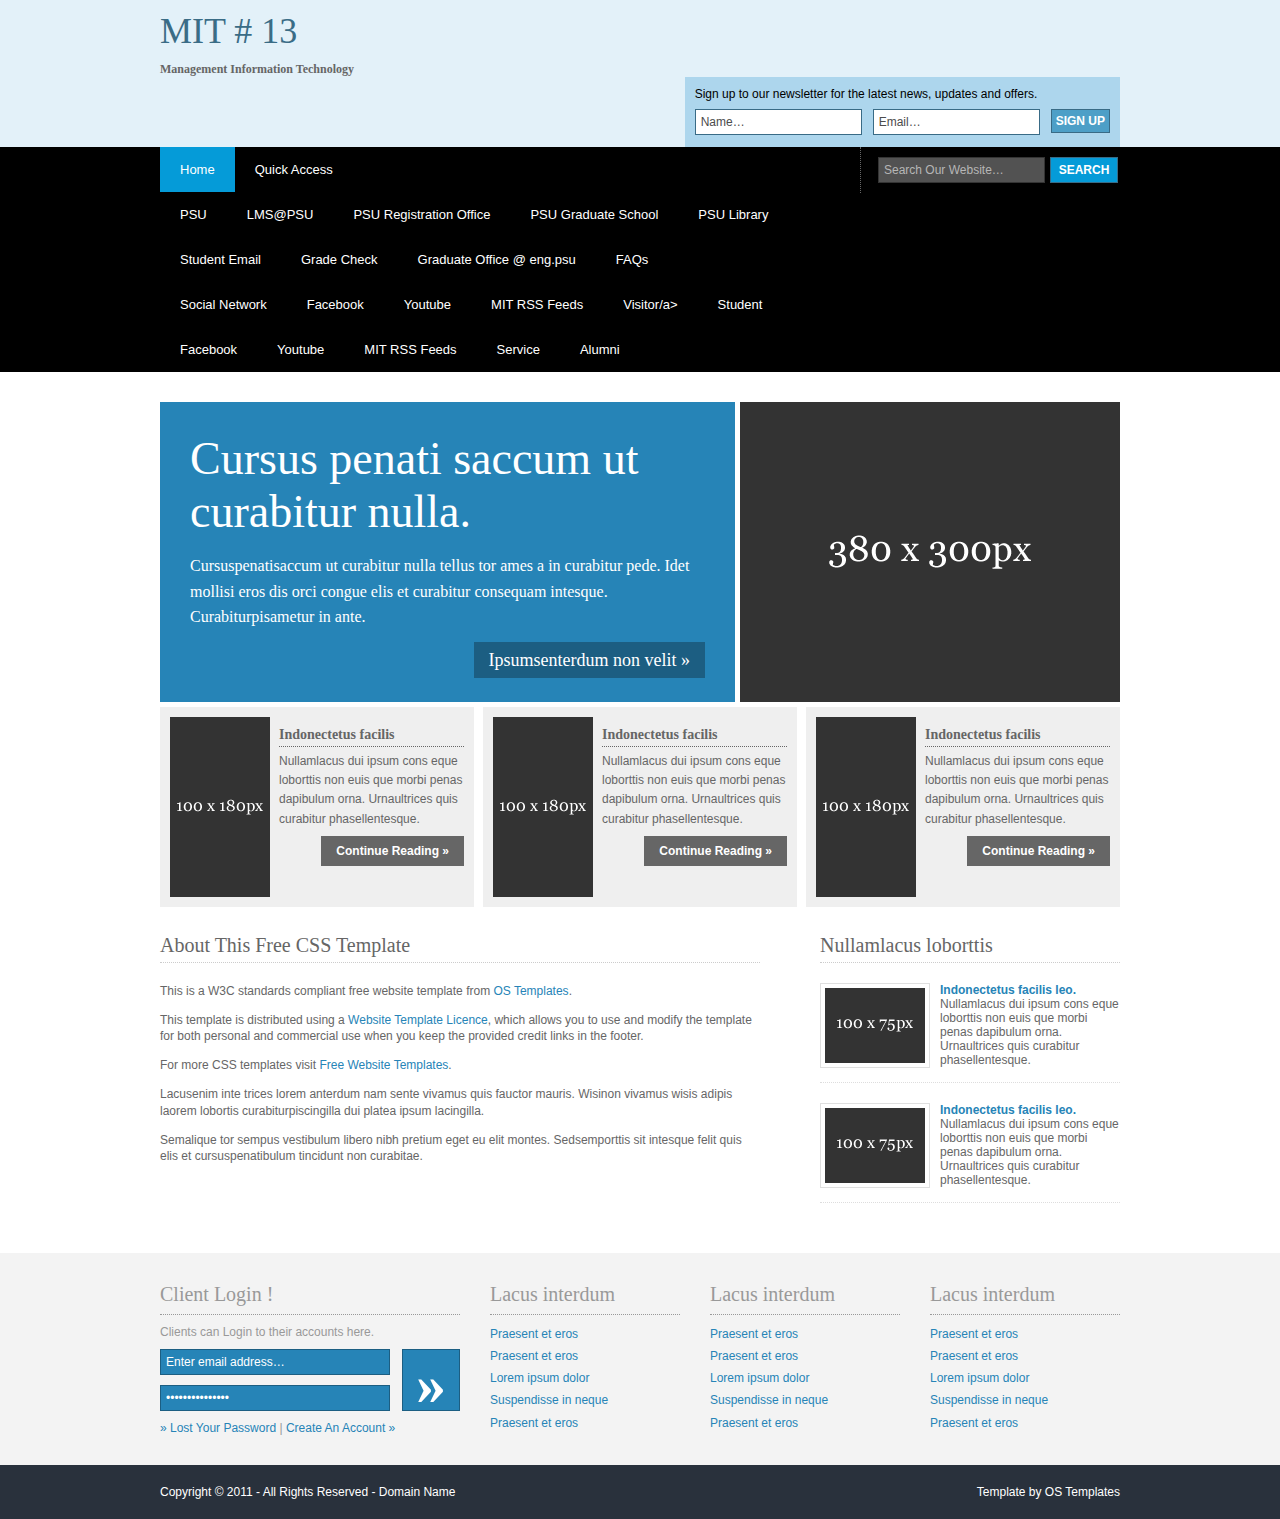
<file: webmit/index-1.html>
<!DOCTYPE html PUBLIC "-//W3C//DTD XHTML 1.0 Transitional//EN" "http://www.w3.org/TR/xhtml1/DTD/xhtml1-transitional.dtd">
<html xmlns="http://www.w3.org/1999/xhtml" xml:lang="EN" lang="EN" dir="ltr">
	<head profile="http://gmpg.org/xfn/11">
		<title>BusinessToday</title>
		<meta http-equiv="Content-Type" content="text/html; charset=iso-8859-1" />
		<meta http-equiv="imagetoolbar" content="no" />
		<link rel="stylesheet" href="styles/layout.css" type="text/css" />
	</head>
	<body id="top">
		<div class="wrapper col1">
			<div id="header">
				<div id="logo">
					<h1><a href="#">MIT # 13</a></h1>
					<p><strong>Management Information Technology</strong></p>
				</div>
				<div id="newsletter">
					<p>Sign up to our newsletter for the latest news, updates and offers.</p>
					<form action="#" method="post">
						<fieldset>
							<legend>NewsLetter</legend>
							<input type="text" value="Name&hellip;"  onfocus="this.value=(this.value=='Name&hellip;')? '' : this.value ;" />
							<input type="text" value="Email&hellip;"  onfocus="this.value=(this.value=='Email&hellip;')? '' : this.value ;" />
							<input type="submit" name="news_go" id="news_go" value="Sign Up" />
						</fieldset>
					</form>
				</div>
				<br class="clear" />
			</div>
		</div>
		<div class="wrapper col2">
			<div id="topbar">
				<div id="topnav">
					<ul>
						<li class="active"><a href="index.html">Home</a></li>
						<li><a href="#">Quick Access</a></li>
							<ul>
								<li><a href="#">PSU</a></li>
								<li><a href="#">LMS@PSU</a></li>
								<li><a href="#">PSU Registration Office</a></li>
								<li><a href="#">PSU Graduate School</a></li>
								<li><a href="#">PSU Library</a></li>
								<li><a href="#">Student Email</a></li>
								<li><a href="#">Grade Check</a></li>
								<li><a href="#">Graduate Office @ eng.psu</a></li>
								<li><a href="#">FAQs</a></li>
							</ul>						
						<li><a href="#">Social Network</a></li>
							<ul>						
								<li><a href="#">Facebook</a></li>
								<li><a href="#">Youtube</a></li>
								<li><a href="#">MIT RSS Feeds</a></li>
							</ul>								
						<li><a href="#">Visitor/a>
							<ul>
								<li><a href="#">Link 1</a></li>
								<li><a href="#">Link 2</a></li>
								<li><a href="#">Link 3</a></li>
							</ul>
						</li>
						<li><a href="#">Student</a></li>
								<li><a href="#">Facebook</a></li>
								<li><a href="#">Youtube</a></li>
								<li><a href="#">MIT RSS Feeds</a></li>
						<li><a href="#">Service</a>
							<ul>
								<li><a href="#">Link 1</a></li>
								<li><a href="#">Link 2</a></li>
								<li><a href="#">Link 3</a></li>
							</ul>
						</li>
						<li class="last"><a href="#">Alumni</a></li>
					</ul>
				</div>
				<div id="search">
					<form action="#" method="post">
						<fieldset>
							<legend>Site Search</legend>
							<input type="text" value="Search Our Website&hellip;"  onfocus="this.value=(this.value=='Search Our Website&hellip;')? '' : this.value ;" />
							<input type="submit" name="go" id="go" value="Search" />
						</fieldset>
					</form>
				</div>
				<br class="clear" />
			</div>
		</div>
		<div class="wrapper col3">
			<div id="intro">
				<div class="fl_left">
					<h2>Cursus penati saccum ut curabitur nulla.</h2>
					<p>Cursuspenatisaccum ut curabitur nulla tellus tor ames a in curabitur pede. Idet mollisi eros dis orci congue elis et curabitur consequam intesque. Curabiturpisametur in ante.</p>
					<p class="readmore"><a href="#">Ipsumsenterdum non velit &raquo;</a></p>
				</div>
				<div class="fl_right"><img src="images/demo/380x300.gif" alt="" /></div>
				<br class="clear" />
			</div>
		</div>
		<div class="wrapper col4">
			<div id="services">
				<ul>
					<li>
						<div class="fl_left"><img src="images/demo/100x180.gif" alt="" /></div>
						<div class="fl_right">
							<h2>Indonectetus facilis</h2>
							<p>Nullamlacus dui ipsum cons eque loborttis non euis que morbi penas dapibulum orna. Urnaultrices quis curabitur phasellentesque.</p>
							<p class="readmore"><a href="content/content1.html">Continue Reading &raquo;</a></p>
						</div>
					</li>
					<li>
						<div class="fl_left"><img src="images/demo/100x180.gif" alt="" /></div>
						<div class="fl_right">
							<h2>Indonectetus facilis</h2>
							<p>Nullamlacus dui ipsum cons eque loborttis non euis que morbi penas dapibulum orna. Urnaultrices quis curabitur phasellentesque.</p>
							<p class="readmore"><a href="#">Continue Reading &raquo;</a></p>
						</div>
					</li>
					<li class="last">
						<div class="fl_left"><img src="images/demo/100x180.gif" alt="" /></div>
						<div class="fl_right">
							<h2>Indonectetus facilis</h2>
							<p>Nullamlacus dui ipsum cons eque loborttis non euis que morbi penas dapibulum orna. Urnaultrices quis curabitur phasellentesque.</p>
							<p class="readmore"><a href="#">Continue Reading &raquo;</a></p>
						</div>
					</li>
				</ul>
				<br class="clear" />
			</div>
		</div>
		<div class="wrapper col5">
			<div id="container">
				<div id="content">
					<h2>About This Free CSS Template</h2>
					<p>This is a W3C standards compliant free website template from <a href="http://www.os-templates.com/">OS Templates</a>.</p>
					<p>This template is distributed using a <a href="http://www.os-templates.com/template-terms">Website Template Licence</a>, which allows you to use and modify the template for both personal and commercial use when you keep the provided credit links in the footer.</p>
					<p>For more CSS templates visit <a href="http://www.os-templates.com/">Free Website Templates</a>.</p>
					<p>Lacusenim inte trices lorem anterdum nam sente vivamus quis fauctor mauris. Wisinon vivamus wisis adipis laorem lobortis curabiturpiscingilla dui platea ipsum lacingilla.</p>
					<p>Semalique tor sempus vestibulum libero nibh pretium eget eu elit montes. Sedsemporttis sit intesque felit quis elis et cursuspenatibulum tincidunt non curabitae.</p>
				</div>
				<div id="column">
					<div class="holder">
						<h2>Nullamlacus loborttis</h2>
						<ul id="latestnews">
							<li> <img class="imgl" src="images/demo/100x75.gif" alt="" />
								<p><strong><a href="#">Indonectetus facilis leo.</a></strong></p>
								<p>Nullamlacus dui ipsum cons eque loborttis non euis que morbi penas dapibulum orna. Urnaultrices quis curabitur phasellentesque.</p>
							</li>
							<li class="last"> <img class="imgl" src="images/demo/100x75.gif" alt="" />
								<p><strong><a href="#">Indonectetus facilis leo.</a></strong></p>
								<p>Nullamlacus dui ipsum cons eque loborttis non euis que morbi penas dapibulum orna. Urnaultrices quis curabitur phasellentesque.</p>
							</li>
						</ul>
					</div>
				</div>
				<br class="clear" />
			</div>
		</div>
		<div class="wrapper col6">
			<div id="footer">
				<div id="login">
					<h2>Client Login !</h2>
					<p>Clients can Login to their accounts here.</p>
					<form action="#" method="post">
						<fieldset>
							<legend>Client Login</legend>
							<div class="fl_left">
								<input type="text" value="Enter email address&hellip;"  onfocus="this.value=(this.value=='Enter email address&hellip;')? '' : this.value ;" />
								<input type="password" value="Enter password&hellip;"  onfocus="this.value=(this.value=='Enter password&hellip;')? '' : this.value ;" />
							</div>
							<div class="fl_right">
								<input type="submit" name="login_go" id="login_go" value="&raquo;" />
							</div>
						</fieldset>
					</form>
					<p><a href="#">&raquo; Lost Your Password</a> | <a href="#">Create An Account &raquo;</a></p>
				</div>
				<div class="footbox">
					<h2>Lacus interdum</h2>
					<ul>
						<li><a href="#">Praesent et eros</a></li>
						<li><a href="#">Praesent et eros</a></li>
						<li><a href="#">Lorem ipsum dolor</a></li>
						<li><a href="#">Suspendisse in neque</a></li>
						<li class="last"><a href="#">Praesent et eros</a></li>
					</ul>
				</div>
				<div class="footbox">
					<h2>Lacus interdum</h2>
					<ul>
						<li><a href="#">Praesent et eros</a></li>
						<li><a href="#">Praesent et eros</a></li>
						<li><a href="#">Lorem ipsum dolor</a></li>
						<li><a href="#">Suspendisse in neque</a></li>
						<li class="last"><a href="#">Praesent et eros</a></li>
					</ul>
				</div>
				<div class="footbox">
					<h2>Lacus interdum</h2>
					<ul>
						<li><a href="#">Praesent et eros</a></li>
						<li><a href="#">Praesent et eros</a></li>
						<li><a href="#">Lorem ipsum dolor</a></li>
						<li><a href="#">Suspendisse in neque</a></li>
						<li class="last"><a href="#">Praesent et eros</a></li>
					</ul>
				</div>
				<br class="clear" />
			</div>
		</div>
		<div class="wrapper col7">
			<div id="copyright">
				<p class="fl_left">Copyright &copy; 2011 - All Rights Reserved - <a href="#">Domain Name</a></p>
				<p class="fl_right">Template by <a href="http://www.os-templates.com/" title="Free Website Templates">OS Templates</a></p>
				<br class="clear" />
			</div>
		</div>
	</body>
</html>
</file>
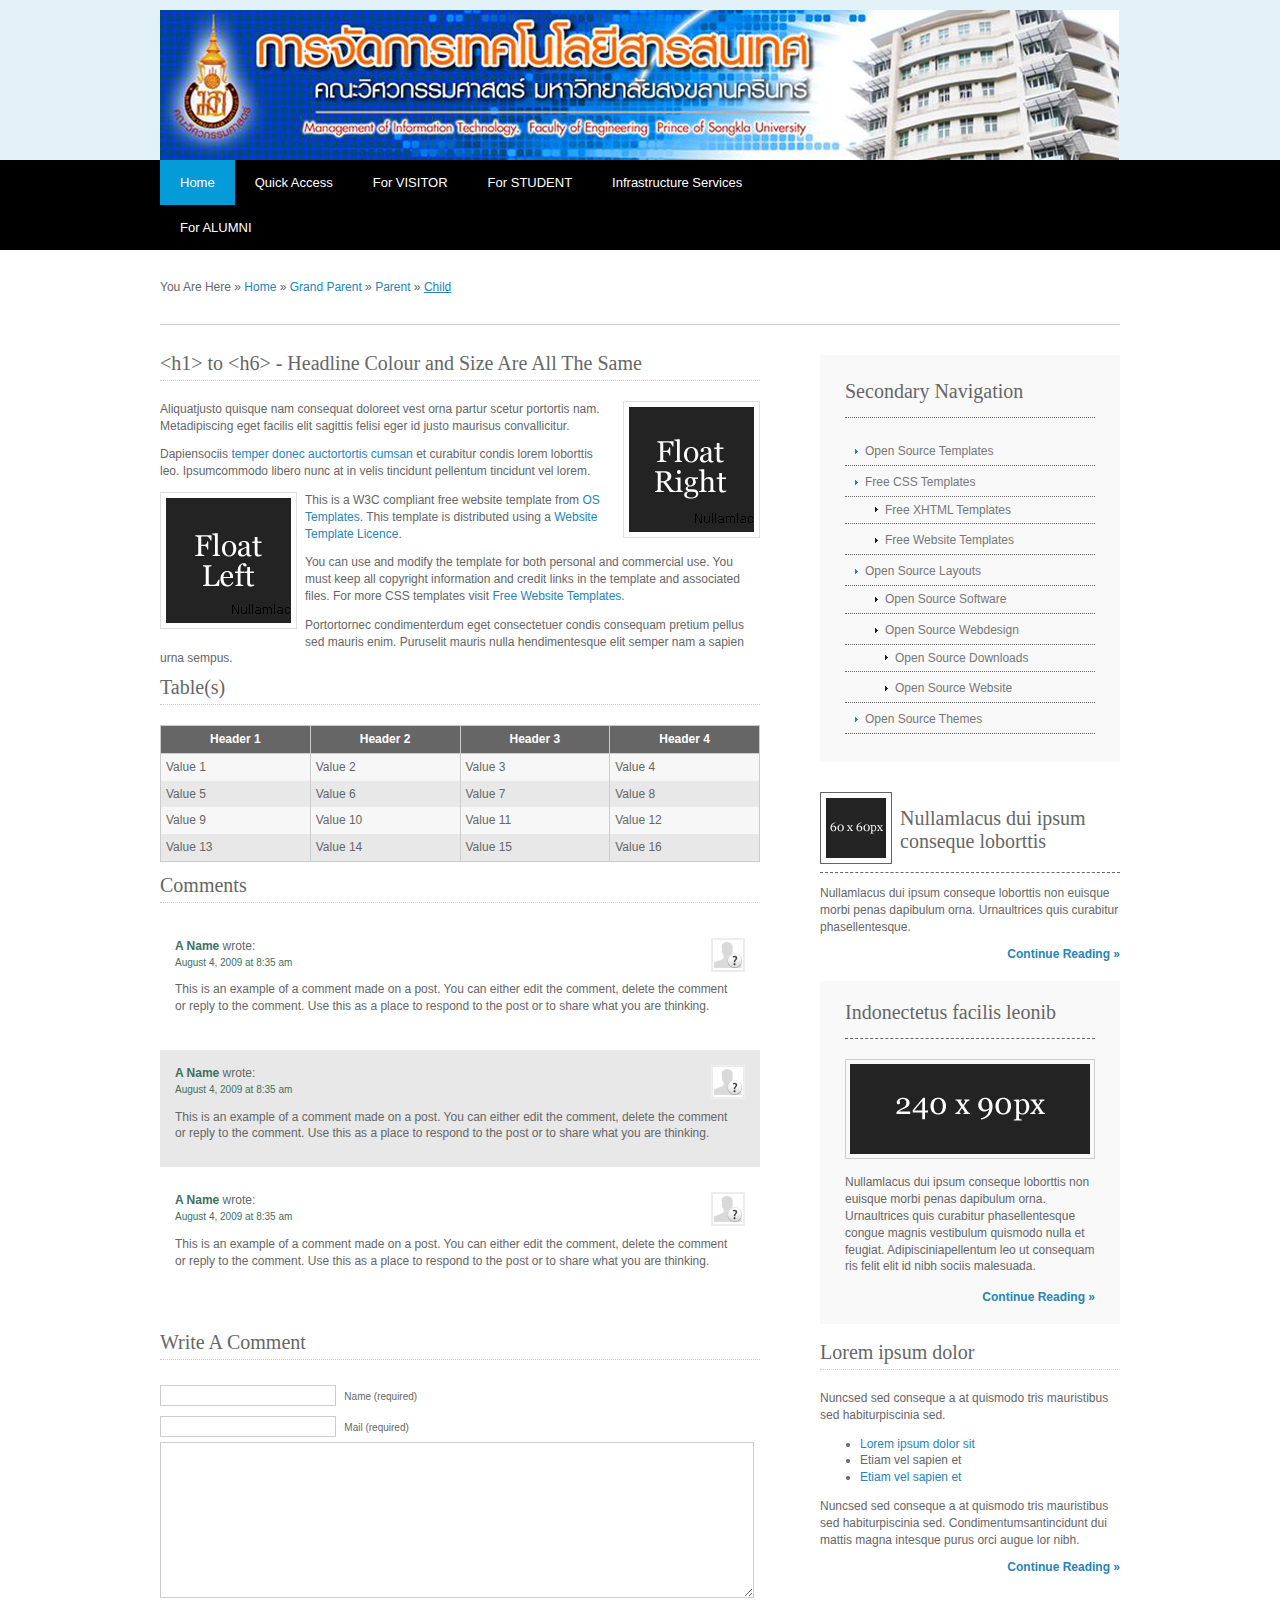
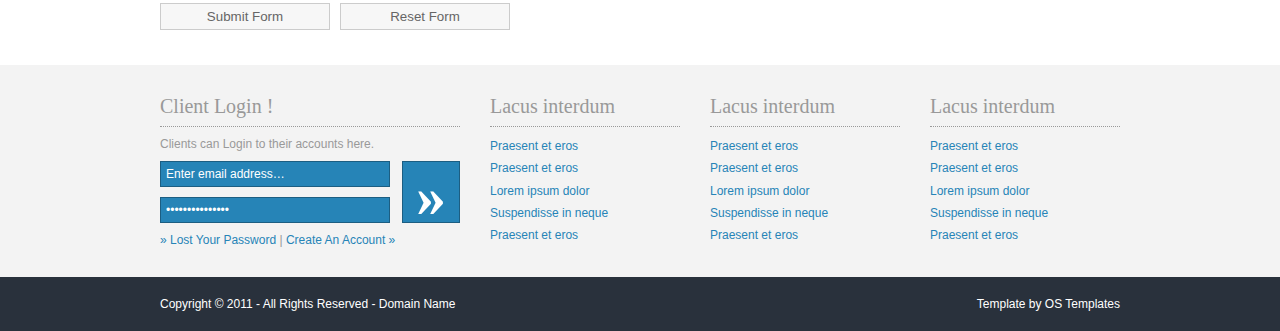
<file: webmit/infrastructure.html>
<!DOCTYPE html PUBLIC "-//W3C//DTD XHTML 1.0 Transitional//EN" "http://www.w3.org/TR/xhtml1/DTD/xhtml1-transitional.dtd">
<html xmlns="http://www.w3.org/1999/xhtml" xml:lang="EN" lang="EN" dir="ltr">
	<head profile="http://gmpg.org/xfn/11">
		<title>MIT @ PSU</title>
		<meta http-equiv="Content-Type" content="text/html; charset=utf-8" />
		<meta http-equiv="imagetoolbar" content="no" />
		<link rel="stylesheet" href="styles/layout.css" type="text/css" />
	</head>
	<body id="top">
		<div class="wrapper col1">
			<div id="header">
				<div id="logo">
					<img src="images/logo.png" alt="logo" />
				</div>
			<!--	<div id="newsletter">
					<p>Sign up to our newsletter for the latest news, updates and offers.</p>
					<form action="#" method="post">
						<fieldset>
							<legend>NewsLetter</legend>
							<input type="text" value="Name&hellip;"  onfocus="this.value=(this.value=='Name&hellip;')? '' : this.value ;" />
							<input type="text" value="Email&hellip;"  onfocus="this.value=(this.value=='Email&hellip;')? '' : this.value ;" />
							<input type="submit" name="news_go" id="news_go" value="Sign Up" />
						</fieldset>
					</form>
				</div>   -->
				<br class="clear" />
			</div>
		</div>
		<div class="wrapper col2">
			<div id="topbar">
				<div id="topnav">
					<ul>
						<li class="active"><a href="index.html">Home</a></li>
						<li><a href="#">Quick Access</a>
							<ul>
								<li><a href="#">PSU</a></li>
								<li><a href="#">LMS@PSU</a></li>
								<li><a href="#">PSU Regiestration</a></li>
								<li><a href="#">PSU Graduate School</a></li>
								<li><a href="#">PSU Library</a></li>
								<li><a href="#">Student Email</a></li>
								<li><a href="#">Grade Check </a></li>
								<li><a href="#">Graduate Office @ eng.psu</a></li>
								<li><a href="#">FAQs </a></li>
							</ul></li>
						<li><a href="visitor.html">For VISITOR</a></li>
				<!--		<li><a href="#">DropDown</a>
							<ul>
								<li><a href="#">Link 1</a></li>
								<li><a href="#">Link 2</a></li>
								<li><a href="#">Link 3</a></li>
							</ul>
						</li>   -->
						<li class="last"><a href="student.html">For STUDENT</a></li>
						<li class="last"><a href="infrastructure.html">Infrastructure Services</a></li>
						<li class="last"><a href="alumni.html">For ALUMNI</a></li>
					</ul>
				</div>
			<!--	<div id="search">
					<form action="#" method="post">
						<fieldset>
							<legend>Site Search</legend>
							<input type="text" value="Search Our Website&hellip;"  onfocus="this.value=(this.value=='Search Our Website&hellip;')? '' : this.value ;" />
							<input type="submit" name="go" id="go" value="Search" />
						</fieldset>
					</form>
				</div>   -->
				<br class="clear" />
			</div>
		</div>
		<div class="wrapper col3">
			<div id="breadcrumb">
				<ul>
					<li class="first">You Are Here</li>
					<li>&#187;</li>
					<li><a href="#">Home</a></li>
					<li>&#187;</li>
					<li><a href="#">Grand Parent</a></li>
					<li>&#187;</li>
					<li><a href="#">Parent</a></li>
					<li>&#187;</li>
					<li class="current"><a href="#">Child</a></li>
				</ul>
			</div>
		</div>
		<div class="wrapper col5">
			<div id="container">
				<div id="content">
					<h1>&lt;h1&gt; to &lt;h6&gt; - Headline Colour and Size Are All The Same</h1>
					<img class="imgr" src="images/demo/imgr.gif" alt="" width="125" height="125" />
					<p>Aliquatjusto quisque nam consequat doloreet vest orna partur scetur portortis nam. Metadipiscing eget facilis elit sagittis felisi eger id justo maurisus convallicitur.</p>
					<p>Dapiensociis <a href="#">temper donec auctortortis cumsan</a> et curabitur condis lorem loborttis leo. Ipsumcommodo libero nunc at in velis tincidunt pellentum tincidunt vel lorem.</p>
					<img class="imgl" src="images/demo/imgl.gif" alt="" width="125" height="125" />
					<p>This is a W3C compliant free website template from <a href="http://www.os-templates.com/" title="Free Website Templates">OS Templates</a>. This template is distributed using a <a href="http://www.os-templates.com/template-terms">Website Template Licence</a>.</p>
					<p>You can use and modify the template for both personal and commercial use. You must keep all copyright information and credit links in the template and associated files. For more CSS templates visit <a href="http://www.os-templates.com/">Free Website Templates</a>.</p>
					<p>Portortornec condimenterdum eget consectetuer condis consequam pretium pellus sed mauris enim. Puruselit mauris nulla hendimentesque elit semper nam a sapien urna sempus.</p>
					<h2>Table(s)</h2>
					<table summary="Summary Here" cellpadding="0" cellspacing="0">
						<thead>
							<tr>
								<th>Header 1</th>
								<th>Header 2</th>
								<th>Header 3</th>
								<th>Header 4</th>
							</tr>
						</thead>
						<tbody>
							<tr class="light">
								<td>Value 1</td>
								<td>Value 2</td>
								<td>Value 3</td>
								<td>Value 4</td>
							</tr>
							<tr class="dark">
								<td>Value 5</td>
								<td>Value 6</td>
								<td>Value 7</td>
								<td>Value 8</td>
							</tr>
							<tr class="light">
								<td>Value 9</td>
								<td>Value 10</td>
								<td>Value 11</td>
								<td>Value 12</td>
							</tr>
							<tr class="dark">
								<td>Value 13</td>
								<td>Value 14</td>
								<td>Value 15</td>
								<td>Value 16</td>
							</tr>
						</tbody>
					</table>
					<div id="comments">
						<h2>Comments</h2>
						<ul class="commentlist">
							<li class="comment_odd">
								<div class="author"><img class="avatar" src="images/demo/avatar.gif" width="32" height="32" alt="" /><span class="name"><a href="#">A Name</a></span> <span class="wrote">wrote:</span></div>
								<div class="submitdate"><a href="#">August 4, 2009 at 8:35 am</a></div>
								<p>This is an example of a comment made on a post. You can either edit the comment, delete the comment or reply to the comment. Use this as a place to respond to the post or to share what you are thinking.</p>
							</li>
							<li class="comment_even">
								<div class="author"><img class="avatar" src="images/demo/avatar.gif" width="32" height="32" alt="" /><span class="name"><a href="#">A Name</a></span> <span class="wrote">wrote:</span></div>
								<div class="submitdate"><a href="#">August 4, 2009 at 8:35 am</a></div>
								<p>This is an example of a comment made on a post. You can either edit the comment, delete the comment or reply to the comment. Use this as a place to respond to the post or to share what you are thinking.</p>
							</li>
							<li class="comment_odd">
								<div class="author"><img class="avatar" src="images/demo/avatar.gif" width="32" height="32" alt="" /><span class="name"><a href="#">A Name</a></span> <span class="wrote">wrote:</span></div>
								<div class="submitdate"><a href="#">August 4, 2009 at 8:35 am</a></div>
								<p>This is an example of a comment made on a post. You can either edit the comment, delete the comment or reply to the comment. Use this as a place to respond to the post or to share what you are thinking.</p>
							</li>
						</ul>
					</div>
					<h2>Write A Comment</h2>
					<div id="respond">
						<form action="#" method="post">
							<p>
								<input type="text" name="name" id="name" value="" size="22" />
								<label for="name"><small>Name (required)</small></label>
							</p>
							<p>
								<input type="text" name="email" id="email" value="" size="22" />
								<label for="email"><small>Mail (required)</small></label>
							</p>
							<p>
								<textarea name="comment" id="comment" cols="100%" rows="10"></textarea>
								<label for="comment" style="display:none;"><small>Comment (required)</small></label>
							</p>
							<p>
								<input name="submit" type="submit" id="submit" value="Submit Form" />
								&nbsp;
								<input name="reset" type="reset" id="reset" tabindex="5" value="Reset Form" />
							</p>
						</form>
					</div>
				</div>
				<div id="column">
					<div class="subnav">
						<h2>Secondary Navigation</h2>
						<ul>
							<li><a href="#">Open Source Templates</a></li>
							<li><a href="#">Free CSS Templates</a>
								<ul>
									<li><a href="#">Free XHTML Templates</a></li>
									<li><a href="#">Free Website Templates</a></li>
								</ul>
							</li>
							<li><a href="#">Open Source Layouts</a>
								<ul>
									<li><a href="#">Open Source Software</a></li>
									<li><a href="#">Open Source Webdesign</a>
										<ul>
											<li><a href="#">Open Source Downloads</a></li>
											<li><a href="#">Open Source Website</a></li>
										</ul>
									</li>
								</ul>
							</li>
							<li><a href="#">Open Source Themes</a></li>
						</ul>
					</div>
					<div class="holder">
						<h2 class="title"><img src="images/demo/60x60.gif" alt="" />Nullamlacus dui ipsum conseque loborttis</h2>
						<p>Nullamlacus dui ipsum conseque loborttis non euisque morbi penas dapibulum orna. Urnaultrices quis curabitur phasellentesque.</p>
						<p class="readmore"><a href="#">Continue Reading &raquo;</a></p>
					</div>
					<div id="featured">
						<ul>
							<li>
								<h2>Indonectetus facilis leonib</h2>
								<p class="imgholder"><img src="images/demo/240x90.gif" alt="" /></p>
								<p>Nullamlacus dui ipsum conseque loborttis non euisque morbi penas dapibulum orna. Urnaultrices quis curabitur phasellentesque congue magnis vestibulum quismodo nulla et feugiat. Adipisciniapellentum leo ut consequam ris felit elit id nibh sociis malesuada.</p>
								<p class="readmore"><a href="#">Continue Reading &raquo;</a></p>
							</li>
						</ul>
					</div>
					<div class="holder">
						<h2>Lorem ipsum dolor</h2>
						<p>Nuncsed sed conseque a at quismodo tris mauristibus sed habiturpiscinia sed.</p>
						<ul>
							<li><a href="#">Lorem ipsum dolor sit</a></li>
							<li>Etiam vel sapien et</li>
							<li><a href="#">Etiam vel sapien et</a></li>
						</ul>
						<p>Nuncsed sed conseque a at quismodo tris mauristibus sed habiturpiscinia sed. Condimentumsantincidunt dui mattis magna intesque purus orci augue lor nibh.</p>
						<p class="readmore"><a href="#">Continue Reading &raquo;</a></p>
					</div>
				</div>
				<div class="clear"></div>
			</div>
		</div>
		<div class="wrapper col6">
			<div id="footer">
				<div id="login">
					<h2>Client Login !</h2>
					<p>Clients can Login to their accounts here.</p>
					<form action="#" method="post">
						<fieldset>
							<legend>Client Login</legend>
							<div class="fl_left">
								<input type="text" value="Enter email address&hellip;"  onfocus="this.value=(this.value=='Enter email address&hellip;')? '' : this.value ;" />
								<input type="password" value="Enter password&hellip;"  onfocus="this.value=(this.value=='Enter password&hellip;')? '' : this.value ;" />
							</div>
							<div class="fl_right">
								<input type="submit" name="login_go" id="login_go" value="&raquo;" />
							</div>
						</fieldset>
					</form>
					<p><a href="#">&raquo; Lost Your Password</a> | <a href="#">Create An Account &raquo;</a></p>
				</div>
				<div class="footbox">
					<h2>Lacus interdum</h2>
					<ul>
						<li><a href="#">Praesent et eros</a></li>
						<li><a href="#">Praesent et eros</a></li>
						<li><a href="#">Lorem ipsum dolor</a></li>
						<li><a href="#">Suspendisse in neque</a></li>
						<li class="last"><a href="#">Praesent et eros</a></li>
					</ul>
				</div>
				<div class="footbox">
					<h2>Lacus interdum</h2>
					<ul>
						<li><a href="#">Praesent et eros</a></li>
						<li><a href="#">Praesent et eros</a></li>
						<li><a href="#">Lorem ipsum dolor</a></li>
						<li><a href="#">Suspendisse in neque</a></li>
						<li class="last"><a href="#">Praesent et eros</a></li>
					</ul>
				</div>
				<div class="footbox">
					<h2>Lacus interdum</h2>
					<ul>
						<li><a href="#">Praesent et eros</a></li>
						<li><a href="#">Praesent et eros</a></li>
						<li><a href="#">Lorem ipsum dolor</a></li>
						<li><a href="#">Suspendisse in neque</a></li>
						<li class="last"><a href="#">Praesent et eros</a></li>
					</ul>
				</div>
				<br class="clear" />
			</div>
		</div>
		<div class="wrapper col7">
			<div id="copyright">
				<p class="fl_left">Copyright &copy; 2011 - All Rights Reserved - <a href="#">Domain Name</a></p>
				<p class="fl_right">Template by <a href="http://www.os-templates.com/" title="Free Website Templates">OS Templates</a></p>
				<br class="clear" />
			</div>
		</div>
	</body>
</html>
</file>
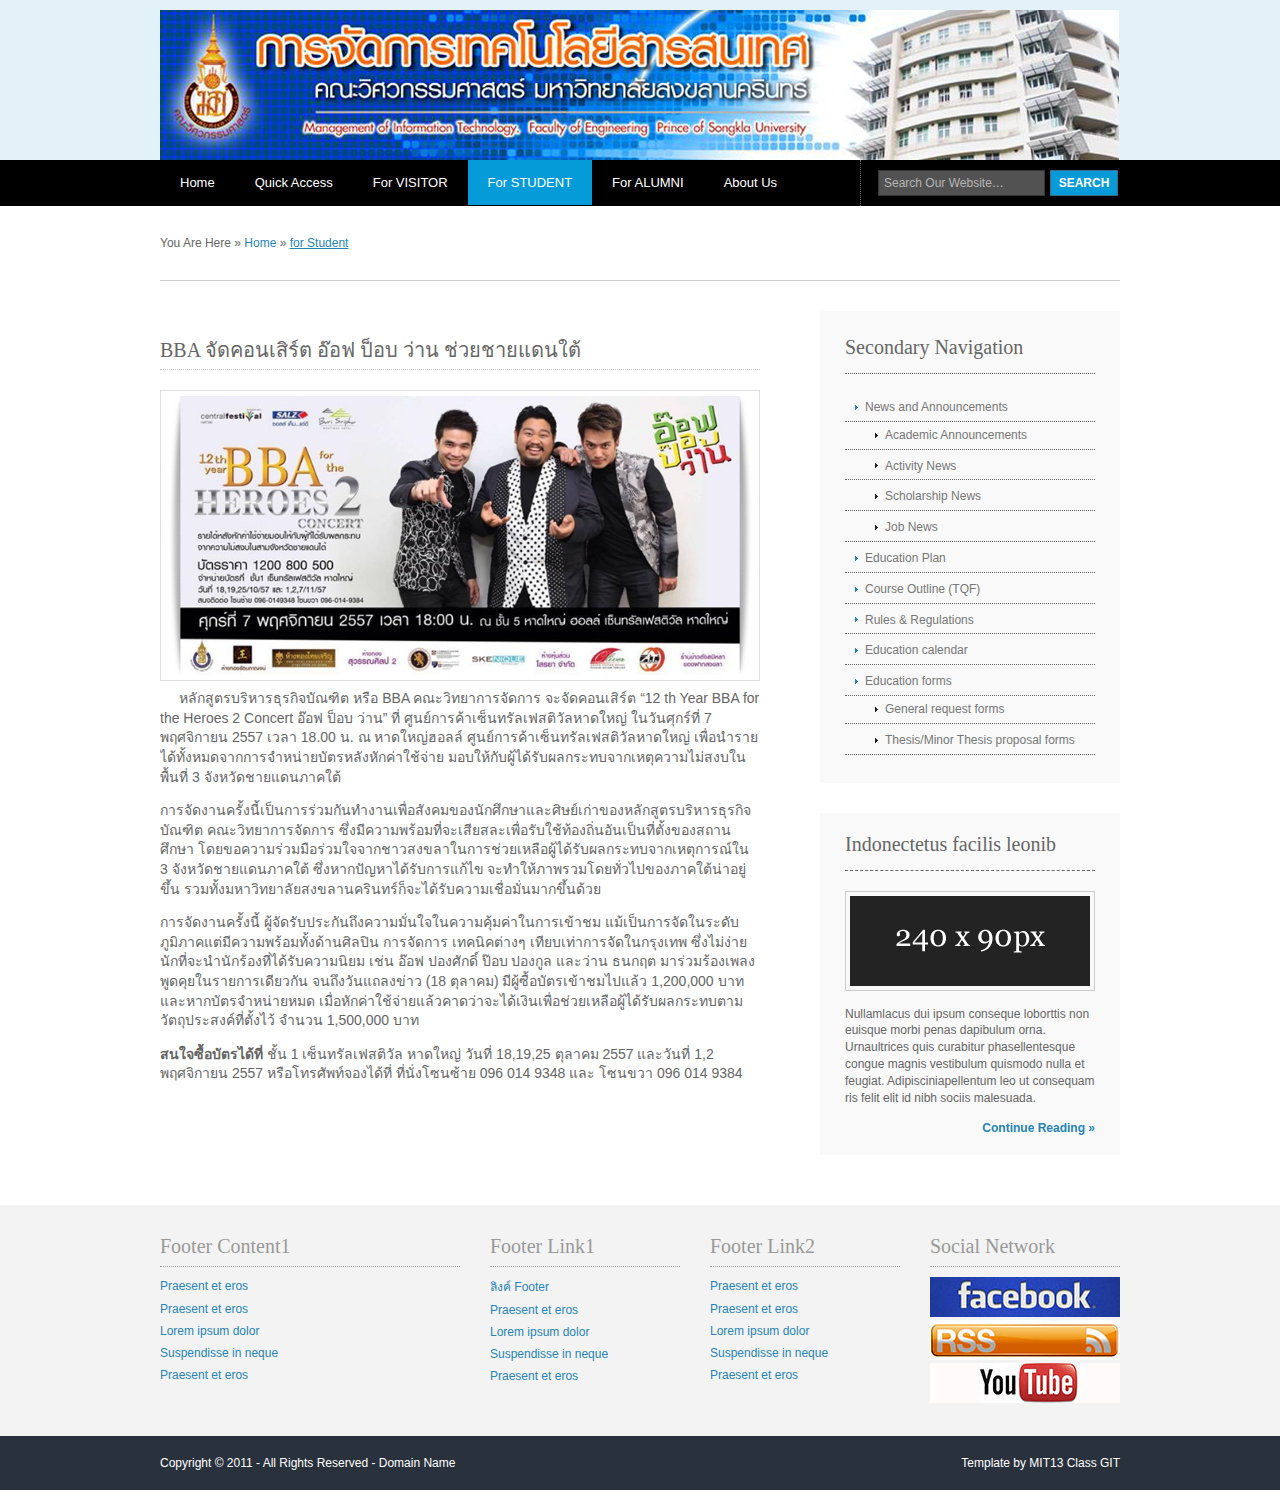
<file: webmit/student.html>
<!DOCTYPE html PUBLIC "-//W3C//DTD XHTML 1.0 Transitional//EN" "http://www.w3.org/TR/xhtml1/DTD/xhtml1-transitional.dtd">
<html xmlns="http://www.w3.org/1999/xhtml" xml:lang="EN" lang="EN" dir="ltr">
	<head profile="http://gmpg.org/xfn/11">
		<title>MIT @ PSU</title>
		<meta http-equiv="Content-Type" content="text/html; charset=utf-8" />
		<meta http-equiv="imagetoolbar" content="no" />
		<link rel="stylesheet" href="styles/layout.css" type="text/css" />
		<script type="text/javascript">
			<!--//
			function sizeFrame(frameId) {
				var F = document.getElementById(frameId);
				if(F.contentDocument) {
					F.height = F.contentDocument.documentElement.scrollHeight+30; //FF 3.0.11, Opera 9.63, and Chrome
				} else {
					F.height = F.contentWindow.document.body.scrollHeight+30; //IE6, IE7 and Chrome
				}
			}

			// window.onload=sizeFrame; 
		</script>

	</head>
	<body id="top">
		<div class="wrapper col1">
			<div id="header">
				<div id="logo">
					<img src="images/logo.png" alt="logo" />
				</div>
				<!--	<div id="newsletter">
				<p>Sign up to our newsletter for the latest news, updates and offers.</p>
				<form action="#" method="post">
				<fieldset>
				<legend>NewsLetter</legend>
				<input type="text" value="Name&hellip;"  onfocus="this.value=(this.value=='Name&hellip;')? '' : this.value ;" />
				<input type="text" value="Email&hellip;"  onfocus="this.value=(this.value=='Email&hellip;')? '' : this.value ;" />
				<input type="submit" name="news_go" id="news_go" value="Sign Up" />
				</fieldset>
				</form>
				</div>   -->
				<br class="clear" />
			</div>
		</div>
		<div class="wrapper col2">
			<div id="topbar">
				<div id="topnav">
					<ul>
						<li class="last"><a href="index.html">Home</a></li>
						<li><a href="#">Quick Access</a>
							<ul>
								<li><a href="#">PSU</a></li>
								<li><a href="#">LMS@PSU</a></li>
								<li><a href="#">PSU Regiestration</a></li>
								<li><a href="#">PSU Graduate School</a></li>
								<li><a href="#">PSU Library</a></li>
								<li><a href="#">Student Email</a></li>
								<li><a href="#">Grade Check</a></li>
								<li><a href="#">Graduate Office @ eng.psu</a></li>
								<li><a href="#">FAQs</a></li>
							</ul></li>
						<li><a href="visitor.html">For VISITOR</a></li>
						<!--		<li><a href="#">DropDown</a>
						<ul>
						<li><a href="#">Link 1</a></li>
						<li><a href="#">Link 2</a></li>
						<li><a href="#">Link 3</a></li>
						</ul>
						</li>   -->
						<li class="active"><a href="student.html" target="_container">For STUDENT</a>
							<ul>
								<li><a href="#">ยื่นแบบวิทยานิพนธ์/สารนิพนธ์ออนไลน์</a></li>
								<li><a href="#">แจ้งสำเร็จการศึกษา</a></li>
				
							</ul>
						   
						</li>
						<!--			<li class="last"><a href="#">Infrastructure Services</a>
						<ul>
						<li><a href="#">LMS</a></li>
						<li><a href="#">Student Email</a></li>
						<li><a href="#">Grade Check</a></li>
						<li><a href="#">Online Regestration</a></li>
						<li><a href="#">Print Quota</a></li>
						<li><a href="#">Volume Licensing Service Center</a></li>
						<li><a href="#">ยื่นแบบวิทยานิพนธ์/สารนิพนธ์ออนไลน์</a></li>
						<li><a href="#">แจ้งสำเร็จการศึกษา</a></li>
						</ul></li>  -->
						<li class="last"><a href="alumni.html">For ALUMNI</a></li>
						<li class="last"><a href="page/about.html">About Us</a></li>
						
					</ul>
				</div>
				<div id="search">
					<form action="#" method="post">
						<fieldset>
							<legend>Site Search</legend>
							<input type="text" value="Search Our Website&hellip;"  onfocus="this.value=(this.value=='Search Our Website&hellip;')? '' : this.value ;" />
							<input type="submit" name="go" id="go" value="Search" />
						</fieldset>
					</form>
				</div>   
				<br class="clear" />
			</div>
		</div>
		<div class="wrapper col3">
			<div id="breadcrumb">
				<ul>
					<li class="first">You Are Here</li>
					<li>&#187;</li>
					<li><a href="#">Home</a></li>
					<li>&#187;</li>
					<li class="current"><a href="#">for Student</a></li>
				</ul>
			</div>
		</div>
		<div class="wrapper col5">
			<div id="container">
				<div id="content">
					<iframe width="100%" name="myiframe"id="myFrame" src="student/first-student.html" scrolling="no" frameborder="0" onload="sizeFrame('myFrame')">					
					</iframe>

					<!-- <h1>&lt;h1&gt; to &lt;h6&gt; - Headline Colour and Size Are All The Same</h1>
					<img class="imgr" src="images/demo/imgr.gif" alt="" width="125" height="125" />
					<p>Aliquatjusto quisque nam consequat doloreet vest orna partur scetur portortis nam. Metadipiscing eget facilis elit sagittis felisi eger id justo maurisus convallicitur.</p>
					<p>Dapiensociis <a href="#">temper donec auctortortis cumsan</a> et curabitur condis lorem loborttis leo. Ipsumcommodo libero nunc at in velis tincidunt pellentum tincidunt vel lorem.</p>
					<img class="imgl" src="images/demo/imgl.gif" alt="" width="125" height="125" />
					<p>This is a W3C compliant free website template from <a href="http://www.os-templates.com/" title="Free Website Templates">OS Templates</a>. This template is distributed using a <a href="http://www.os-templates.com/template-terms">Website Template Licence</a>.</p>
					<p>You can use and modify the template for both personal and commercial use. You must keep all copyright information and credit links in the template and associated files. For more CSS templates visit <a href="http://www.os-templates.com/">Free Website Templates</a>.</p>
					<p>Portortornec condimenterdum eget consectetuer condis consequam pretium pellus sed mauris enim. Puruselit mauris nulla hendimentesque elit semper nam a sapien urna sempus.</p>
					<h2>Table(s)</h2>
					<table summary="Summary Here" cellpadding="0" cellspacing="0">
					<thead>
					<tr>
					<th>Header 1</th>
					<th>Header 2</th>
					<th>Header 3</th>
					<th>Header 4</th>
					</tr>
					</thead>
					<tbody>
					<tr class="light">
					<td>Value 1</td>
					<td>Value 2</td>
					<td>Value 3</td>
					<td>Value 4</td>
					</tr>
					<tr class="dark">
					<td>Value 5</td>
					<td>Value 6</td>
					<td>Value 7</td>
					<td>Value 8</td>
					</tr>
					<tr class="light">
					<td>Value 9</td>
					<td>Value 10</td>
					<td>Value 11</td>
					<td>Value 12</td>
					</tr>
					<tr class="dark">
					<td>Value 13</td>
					<td>Value 14</td>
					<td>Value 15</td>
					<td>Value 16</td>
					</tr>
					</tbody>
					</table>
					<div id="comments">
					<h2>Comments</h2>
					<ul class="commentlist">
					<li class="comment_odd">
					<div class="author"><img class="avatar" src="images/demo/avatar.gif" width="32" height="32" alt="" /><span class="name"><a href="#">A Name</a></span> <span class="wrote">wrote:</span></div>
					<div class="submitdate"><a href="#">August 4, 2009 at 8:35 am</a></div>
					<p>This is an example of a comment made on a post. You can either edit the comment, delete the comment or reply to the comment. Use this as a place to respond to the post or to share what you are thinking.</p>
					</li>
					<li class="comment_even">
					<div class="author"><img class="avatar" src="images/demo/avatar.gif" width="32" height="32" alt="" /><span class="name"><a href="#">A Name</a></span> <span class="wrote">wrote:</span></div>
					<div class="submitdate"><a href="#">August 4, 2009 at 8:35 am</a></div>
					<p>This is an example of a comment made on a post. You can either edit the comment, delete the comment or reply to the comment. Use this as a place to respond to the post or to share what you are thinking.</p>
					</li>
					<li class="comment_odd">
					<div class="author"><img class="avatar" src="images/demo/avatar.gif" width="32" height="32" alt="" /><span class="name"><a href="#">A Name</a></span> <span class="wrote">wrote:</span></div>
					<div class="submitdate"><a href="#">August 4, 2009 at 8:35 am</a></div>
					<p>This is an example of a comment made on a post. You can either edit the comment, delete the comment or reply to the comment. Use this as a place to respond to the post or to share what you are thinking.</p>
					</li>
					</ul>
					</div>
					<h2>Write A Comment</h2>
					<div id="respond">
					<form action="#" method="post">
					<p>
					<input type="text" name="name" id="name" value="" size="22" />
					<label for="name"><small>Name (required)</small></label>
					</p>
					<p>
					<input type="text" name="email" id="email" value="" size="22" />
					<label for="email"><small>Mail (required)</small></label>
					</p>
					<p>
					<textarea name="comment" id="comment" cols="100%" rows="10"></textarea>
					<label for="comment" style="display:none;"><small>Comment (required)</small></label>
					</p>
					<p>
					<input name="submit" type="submit" id="submit" value="Submit Form" />
					&nbsp;
					<input name="reset" type="reset" id="reset" tabindex="5" value="Reset Form" />
					</p>
					</form>
					</div> -->
				</div>
				
				<div id="column">
					<div class="subnav">
						<h2>Secondary Navigation</h2>
						<ul>
							<li><a href="student/first-student.html" target="myiframe" >News and Announcements</a>
								<ul>
									<li><a href="#">Academic Announcements</a></li>
									<li><a href="#">Activity News</a></li>
									<li><a href="#">Scholarship News</a></li>
									<li><a href="#">Job News</a></li>	
								</ul>
							</li>
							<li><a href="student/plan.html" target="myiframe">Education Plan</a></li>
							<li><a href="student/course.html" target="myiframe">Course Outline (TQF)</a></li>
							<li><a href="student/rule.html" target="myiframe">Rules & Regulations</a></li>
							<li><a href="#">Education calendar</a></li>
							<li><a href="#">Education forms</a>
								<ul>
									<li><a href="#">General request forms</a></li>
									<li><a href="#">Thesis/Minor Thesis proposal forms</a></li>
								</ul>
							</li>
							
						</ul>
					</div>
					<div id="featured">
						<ul>
							<li>
								<h2>Indonectetus facilis leonib</h2>
								<p class="imgholder"><img src="images/demo/240x90.gif" alt="" /></p>
								<p>Nullamlacus dui ipsum conseque loborttis non euisque morbi penas dapibulum orna. Urnaultrices quis curabitur phasellentesque congue magnis vestibulum quismodo nulla et feugiat. Adipisciniapellentum leo ut consequam ris felit elit id nibh sociis malesuada.</p>
								<p class="readmore"><a href="#">Continue Reading &raquo;</a></p>
							</li>
						</ul>
					</div>
					<div class="holder">
					</div>
				</div>
				<div class="clear"></div>
			</div>
		</div>
		<div class="wrapper col6">
			<div id="footer">
				<div id="login">
					<h2>Footer Content1</h2>
					<ul>
						<li><a href="#">Praesent et eros</a></li>
						<li><a href="#">Praesent et eros</a></li>
						<li><a href="#">Lorem ipsum dolor</a></li>
						<li><a href="#">Suspendisse in neque</a></li>
						<li class="last"><a href="#">Praesent et eros</a></li>
					</ul>
				</div>
				<div class="footbox">
					<h2>Social Network</h2>
					<ul>
						<li><a href="https://www.facebook.com/MITPSU" target="_blank"><img src="images/facebook_banner.jpg"></a></li>
						<li><a href="#"><img src="images/mitfeeds.jpg"></a></li>
						<li><a href="#"><img src="images/youtube.jpg"></a></li>
						
					</ul>
				</div>
				<div class="footbox">
					<h2>Footer Link2</h2>
					<ul>
						<li><a href="#">Praesent et eros</a></li>
						<li><a href="#">Praesent et eros</a></li>
						<li><a href="#">Lorem ipsum dolor</a></li>
						<li><a href="#">Suspendisse in neque</a></li>
						<li class="last"><a href="#">Praesent et eros</a></li>
					</ul>
				</div>
				<div class="footbox">
					<h2>Footer Link1</h2>
					<ul>
						<li><a href="#">ลิงค์ Footer</a></li>
						<li><a href="#">Praesent et eros</a></li>
						<li><a href="#">Lorem ipsum dolor</a></li>
						<li><a href="#">Suspendisse in neque</a></li>
						<li class="last"><a href="#">Praesent et eros</a></li>
					</ul>
				</div>
				<br class="clear" />
			</div>
		</div>
		<div class="wrapper col7">
			<div id="copyright">
				<p class="fl_left">Copyright &copy; 2011 - All Rights Reserved - <a href="#">Domain Name</a></p>
				<p class="fl_right">Template by MIT13 Class GIT</p>
				<br class="clear" />
			</div>
		</div>
	</body>
</html>
</file>
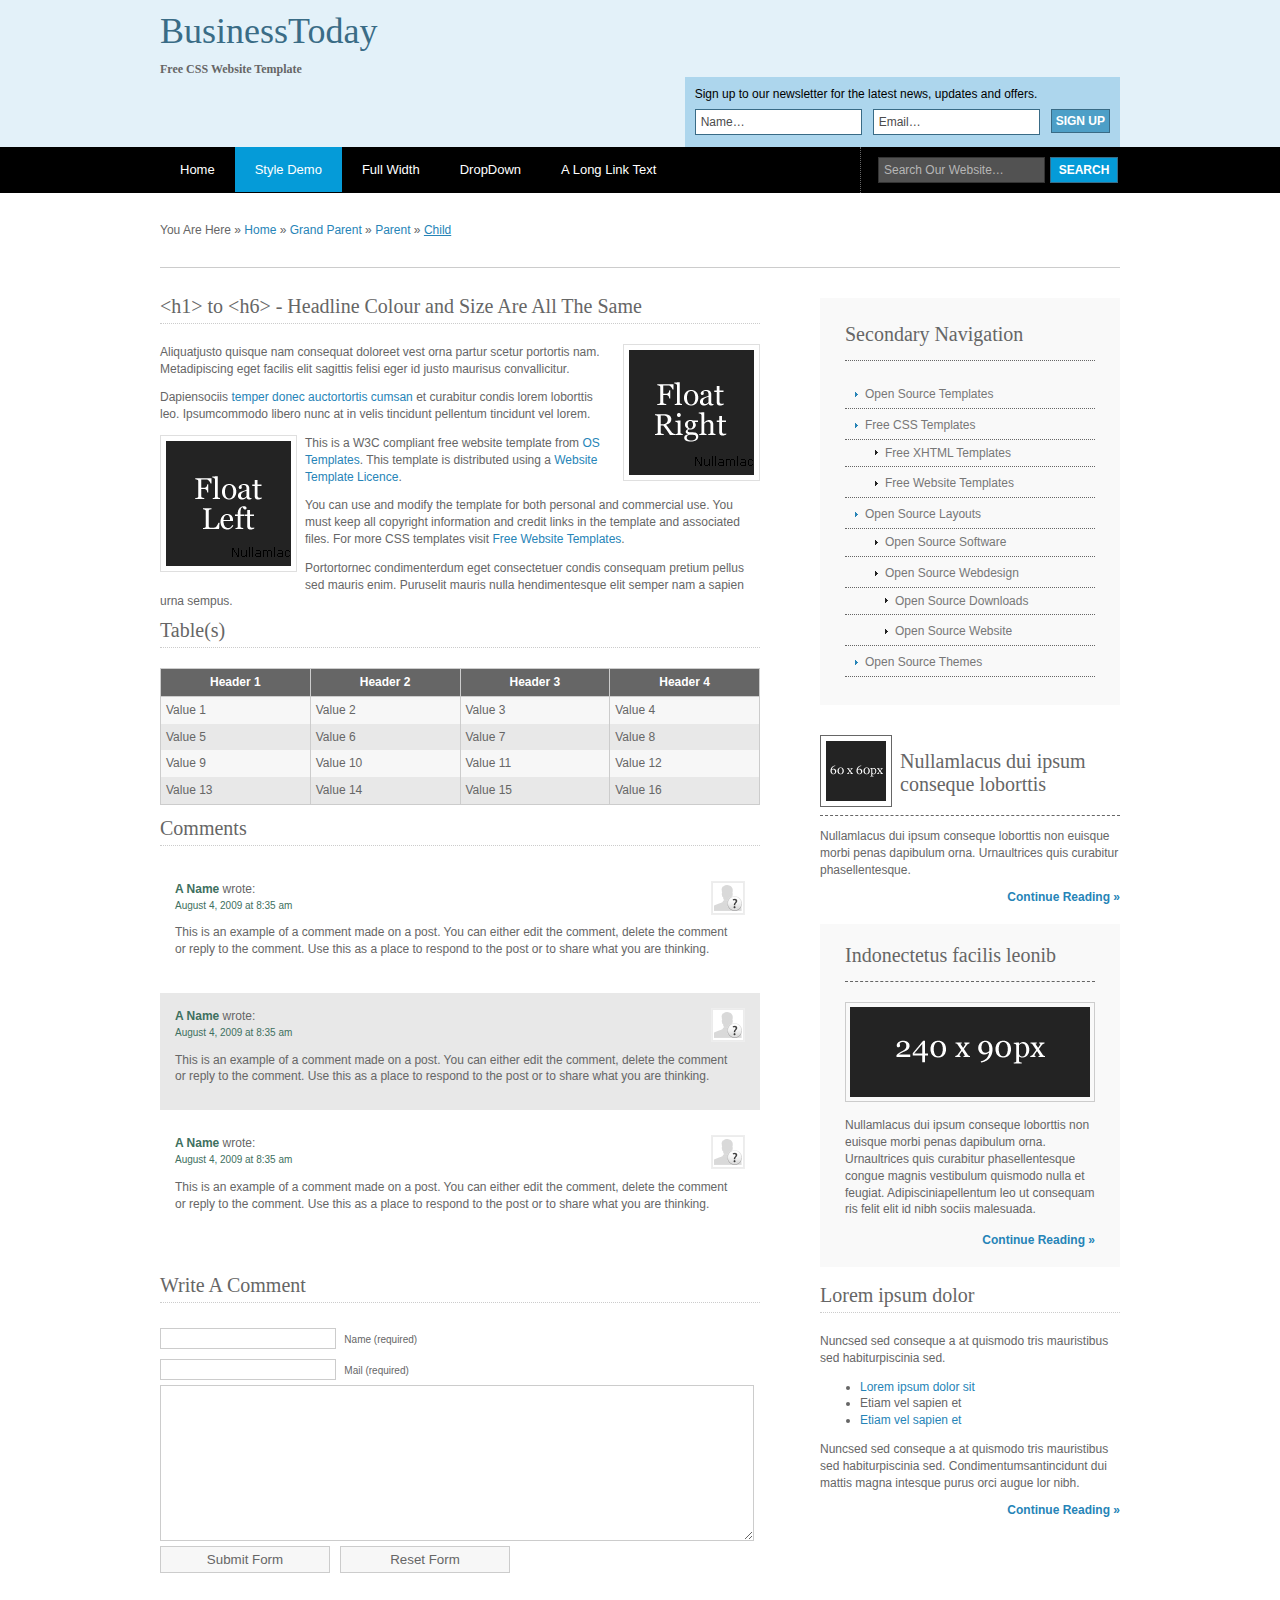
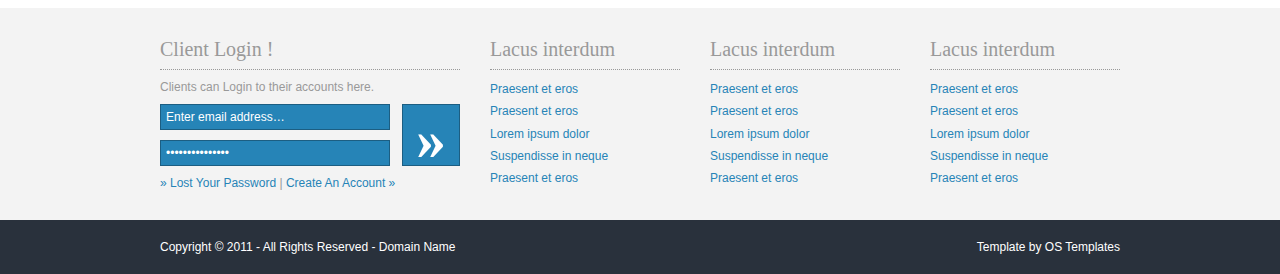
<file: webmit/style-demo.html>
<!DOCTYPE html PUBLIC "-//W3C//DTD XHTML 1.0 Transitional//EN" "http://www.w3.org/TR/xhtml1/DTD/xhtml1-transitional.dtd">
<html xmlns="http://www.w3.org/1999/xhtml" xml:lang="EN" lang="EN" dir="ltr">
<head profile="http://gmpg.org/xfn/11">
<title>BusinessToday | Style Demo</title>
<meta http-equiv="Content-Type" content="text/html; charset=iso-8859-1" />
<meta http-equiv="imagetoolbar" content="no" />
<link rel="stylesheet" href="styles/layout.css" type="text/css" />
</head>
<body id="top">
<div class="wrapper col1">
  <div id="header">
    <div id="logo">
      <h1><a href="#">BusinessToday</a></h1>
      <p><strong>Free CSS Website Template</strong></p>
    </div>
    <div id="newsletter">
      <p>Sign up to our newsletter for the latest news, updates and offers.</p>
      <form action="#" method="post">
        <fieldset>
          <legend>NewsLetter</legend>
          <input type="text" value="Name&hellip;"  onfocus="this.value=(this.value=='Name&hellip;')? '' : this.value ;" />
          <input type="text" value="Email&hellip;"  onfocus="this.value=(this.value=='Email&hellip;')? '' : this.value ;" />
          <input type="submit" name="news_go" id="news_go" value="Sign Up" />
        </fieldset>
      </form>
    </div>
    <br class="clear" />
  </div>
</div>
<div class="wrapper col2">
  <div id="topbar">
    <div id="topnav">
      <ul>
        <li><a href="index.html">Home</a></li>
        <li class="active"><a href="style-demo.html">Style Demo</a></li>
        <li><a href="full-width.html">Full Width</a></li>
        <li><a href="#">DropDown</a>
          <ul>
            <li><a href="#">Link 1</a></li>
            <li><a href="#">Link 2</a></li>
            <li><a href="#">Link 3</a></li>
          </ul>
        </li>
        <li class="last"><a href="#">A Long Link Text</a></li>
      </ul>
    </div>
    <div id="search">
      <form action="#" method="post">
        <fieldset>
          <legend>Site Search</legend>
          <input type="text" value="Search Our Website&hellip;"  onfocus="this.value=(this.value=='Search Our Website&hellip;')? '' : this.value ;" />
          <input type="submit" name="go" id="go" value="Search" />
        </fieldset>
      </form>
    </div>
    <br class="clear" />
  </div>
</div>
<div class="wrapper col3">
  <div id="breadcrumb">
    <ul>
      <li class="first">You Are Here</li>
      <li>&#187;</li>
      <li><a href="#">Home</a></li>
      <li>&#187;</li>
      <li><a href="#">Grand Parent</a></li>
      <li>&#187;</li>
      <li><a href="#">Parent</a></li>
      <li>&#187;</li>
      <li class="current"><a href="#">Child</a></li>
    </ul>
  </div>
</div>
<div class="wrapper col5">
  <div id="container">
    <div id="content">
      <h1>&lt;h1&gt; to &lt;h6&gt; - Headline Colour and Size Are All The Same</h1>
      <img class="imgr" src="images/demo/imgr.gif" alt="" width="125" height="125" />
      <p>Aliquatjusto quisque nam consequat doloreet vest orna partur scetur portortis nam. Metadipiscing eget facilis elit sagittis felisi eger id justo maurisus convallicitur.</p>
      <p>Dapiensociis <a href="#">temper donec auctortortis cumsan</a> et curabitur condis lorem loborttis leo. Ipsumcommodo libero nunc at in velis tincidunt pellentum tincidunt vel lorem.</p>
      <img class="imgl" src="images/demo/imgl.gif" alt="" width="125" height="125" />
      <p>This is a W3C compliant free website template from <a href="http://www.os-templates.com/" title="Free Website Templates">OS Templates</a>. This template is distributed using a <a href="http://www.os-templates.com/template-terms">Website Template Licence</a>.</p>
      <p>You can use and modify the template for both personal and commercial use. You must keep all copyright information and credit links in the template and associated files. For more CSS templates visit <a href="http://www.os-templates.com/">Free Website Templates</a>.</p>
      <p>Portortornec condimenterdum eget consectetuer condis consequam pretium pellus sed mauris enim. Puruselit mauris nulla hendimentesque elit semper nam a sapien urna sempus.</p>
      <h2>Table(s)</h2>
      <table summary="Summary Here" cellpadding="0" cellspacing="0">
        <thead>
          <tr>
            <th>Header 1</th>
            <th>Header 2</th>
            <th>Header 3</th>
            <th>Header 4</th>
          </tr>
        </thead>
        <tbody>
          <tr class="light">
            <td>Value 1</td>
            <td>Value 2</td>
            <td>Value 3</td>
            <td>Value 4</td>
          </tr>
          <tr class="dark">
            <td>Value 5</td>
            <td>Value 6</td>
            <td>Value 7</td>
            <td>Value 8</td>
          </tr>
          <tr class="light">
            <td>Value 9</td>
            <td>Value 10</td>
            <td>Value 11</td>
            <td>Value 12</td>
          </tr>
          <tr class="dark">
            <td>Value 13</td>
            <td>Value 14</td>
            <td>Value 15</td>
            <td>Value 16</td>
          </tr>
        </tbody>
      </table>
      <div id="comments">
        <h2>Comments</h2>
        <ul class="commentlist">
          <li class="comment_odd">
            <div class="author"><img class="avatar" src="images/demo/avatar.gif" width="32" height="32" alt="" /><span class="name"><a href="#">A Name</a></span> <span class="wrote">wrote:</span></div>
            <div class="submitdate"><a href="#">August 4, 2009 at 8:35 am</a></div>
            <p>This is an example of a comment made on a post. You can either edit the comment, delete the comment or reply to the comment. Use this as a place to respond to the post or to share what you are thinking.</p>
          </li>
          <li class="comment_even">
            <div class="author"><img class="avatar" src="images/demo/avatar.gif" width="32" height="32" alt="" /><span class="name"><a href="#">A Name</a></span> <span class="wrote">wrote:</span></div>
            <div class="submitdate"><a href="#">August 4, 2009 at 8:35 am</a></div>
            <p>This is an example of a comment made on a post. You can either edit the comment, delete the comment or reply to the comment. Use this as a place to respond to the post or to share what you are thinking.</p>
          </li>
          <li class="comment_odd">
            <div class="author"><img class="avatar" src="images/demo/avatar.gif" width="32" height="32" alt="" /><span class="name"><a href="#">A Name</a></span> <span class="wrote">wrote:</span></div>
            <div class="submitdate"><a href="#">August 4, 2009 at 8:35 am</a></div>
            <p>This is an example of a comment made on a post. You can either edit the comment, delete the comment or reply to the comment. Use this as a place to respond to the post or to share what you are thinking.</p>
          </li>
        </ul>
      </div>
      <h2>Write A Comment</h2>
      <div id="respond">
        <form action="#" method="post">
          <p>
            <input type="text" name="name" id="name" value="" size="22" />
            <label for="name"><small>Name (required)</small></label>
          </p>
          <p>
            <input type="text" name="email" id="email" value="" size="22" />
            <label for="email"><small>Mail (required)</small></label>
          </p>
          <p>
            <textarea name="comment" id="comment" cols="100%" rows="10"></textarea>
            <label for="comment" style="display:none;"><small>Comment (required)</small></label>
          </p>
          <p>
            <input name="submit" type="submit" id="submit" value="Submit Form" />
            &nbsp;
            <input name="reset" type="reset" id="reset" tabindex="5" value="Reset Form" />
          </p>
        </form>
      </div>
    </div>
    <div id="column">
      <div class="subnav">
        <h2>Secondary Navigation</h2>
        <ul>
          <li><a href="#">Open Source Templates</a></li>
          <li><a href="#">Free CSS Templates</a>
            <ul>
              <li><a href="#">Free XHTML Templates</a></li>
              <li><a href="#">Free Website Templates</a></li>
            </ul>
          </li>
          <li><a href="#">Open Source Layouts</a>
            <ul>
              <li><a href="#">Open Source Software</a></li>
              <li><a href="#">Open Source Webdesign</a>
                <ul>
                  <li><a href="#">Open Source Downloads</a></li>
                  <li><a href="#">Open Source Website</a></li>
                </ul>
              </li>
            </ul>
          </li>
          <li><a href="#">Open Source Themes</a></li>
        </ul>
      </div>
      <div class="holder">
        <h2 class="title"><img src="images/demo/60x60.gif" alt="" />Nullamlacus dui ipsum conseque loborttis</h2>
        <p>Nullamlacus dui ipsum conseque loborttis non euisque morbi penas dapibulum orna. Urnaultrices quis curabitur phasellentesque.</p>
        <p class="readmore"><a href="#">Continue Reading &raquo;</a></p>
      </div>
      <div id="featured">
        <ul>
          <li>
            <h2>Indonectetus facilis leonib</h2>
            <p class="imgholder"><img src="images/demo/240x90.gif" alt="" /></p>
            <p>Nullamlacus dui ipsum conseque loborttis non euisque morbi penas dapibulum orna. Urnaultrices quis curabitur phasellentesque congue magnis vestibulum quismodo nulla et feugiat. Adipisciniapellentum leo ut consequam ris felit elit id nibh sociis malesuada.</p>
            <p class="readmore"><a href="#">Continue Reading &raquo;</a></p>
          </li>
        </ul>
      </div>
      <div class="holder">
        <h2>Lorem ipsum dolor</h2>
        <p>Nuncsed sed conseque a at quismodo tris mauristibus sed habiturpiscinia sed.</p>
        <ul>
          <li><a href="#">Lorem ipsum dolor sit</a></li>
          <li>Etiam vel sapien et</li>
          <li><a href="#">Etiam vel sapien et</a></li>
        </ul>
        <p>Nuncsed sed conseque a at quismodo tris mauristibus sed habiturpiscinia sed. Condimentumsantincidunt dui mattis magna intesque purus orci augue lor nibh.</p>
        <p class="readmore"><a href="#">Continue Reading &raquo;</a></p>
      </div>
    </div>
    <div class="clear"></div>
  </div>
</div>
<div class="wrapper col6">
  <div id="footer">
    <div id="login">
      <h2>Client Login !</h2>
      <p>Clients can Login to their accounts here.</p>
      <form action="#" method="post">
        <fieldset>
          <legend>Client Login</legend>
          <div class="fl_left">
            <input type="text" value="Enter email address&hellip;"  onfocus="this.value=(this.value=='Enter email address&hellip;')? '' : this.value ;" />
            <input type="password" value="Enter password&hellip;"  onfocus="this.value=(this.value=='Enter password&hellip;')? '' : this.value ;" />
          </div>
          <div class="fl_right">
            <input type="submit" name="login_go" id="login_go" value="&raquo;" />
          </div>
        </fieldset>
      </form>
      <p><a href="#">&raquo; Lost Your Password</a> | <a href="#">Create An Account &raquo;</a></p>
    </div>
    <div class="footbox">
      <h2>Lacus interdum</h2>
      <ul>
        <li><a href="#">Praesent et eros</a></li>
        <li><a href="#">Praesent et eros</a></li>
        <li><a href="#">Lorem ipsum dolor</a></li>
        <li><a href="#">Suspendisse in neque</a></li>
        <li class="last"><a href="#">Praesent et eros</a></li>
      </ul>
    </div>
    <div class="footbox">
      <h2>Lacus interdum</h2>
      <ul>
        <li><a href="#">Praesent et eros</a></li>
        <li><a href="#">Praesent et eros</a></li>
        <li><a href="#">Lorem ipsum dolor</a></li>
        <li><a href="#">Suspendisse in neque</a></li>
        <li class="last"><a href="#">Praesent et eros</a></li>
      </ul>
    </div>
    <div class="footbox">
      <h2>Lacus interdum</h2>
      <ul>
        <li><a href="#">Praesent et eros</a></li>
        <li><a href="#">Praesent et eros</a></li>
        <li><a href="#">Lorem ipsum dolor</a></li>
        <li><a href="#">Suspendisse in neque</a></li>
        <li class="last"><a href="#">Praesent et eros</a></li>
      </ul>
    </div>
    <br class="clear" />
  </div>
</div>
<div class="wrapper col7">
  <div id="copyright">
    <p class="fl_left">Copyright &copy; 2011 - All Rights Reserved - <a href="#">Domain Name</a></p>
    <p class="fl_right">Template by <a href="http://www.os-templates.com/" title="Free Website Templates">OS Templates</a></p>
    <br class="clear" />
  </div>
</div>
</body>
</html>
</file>
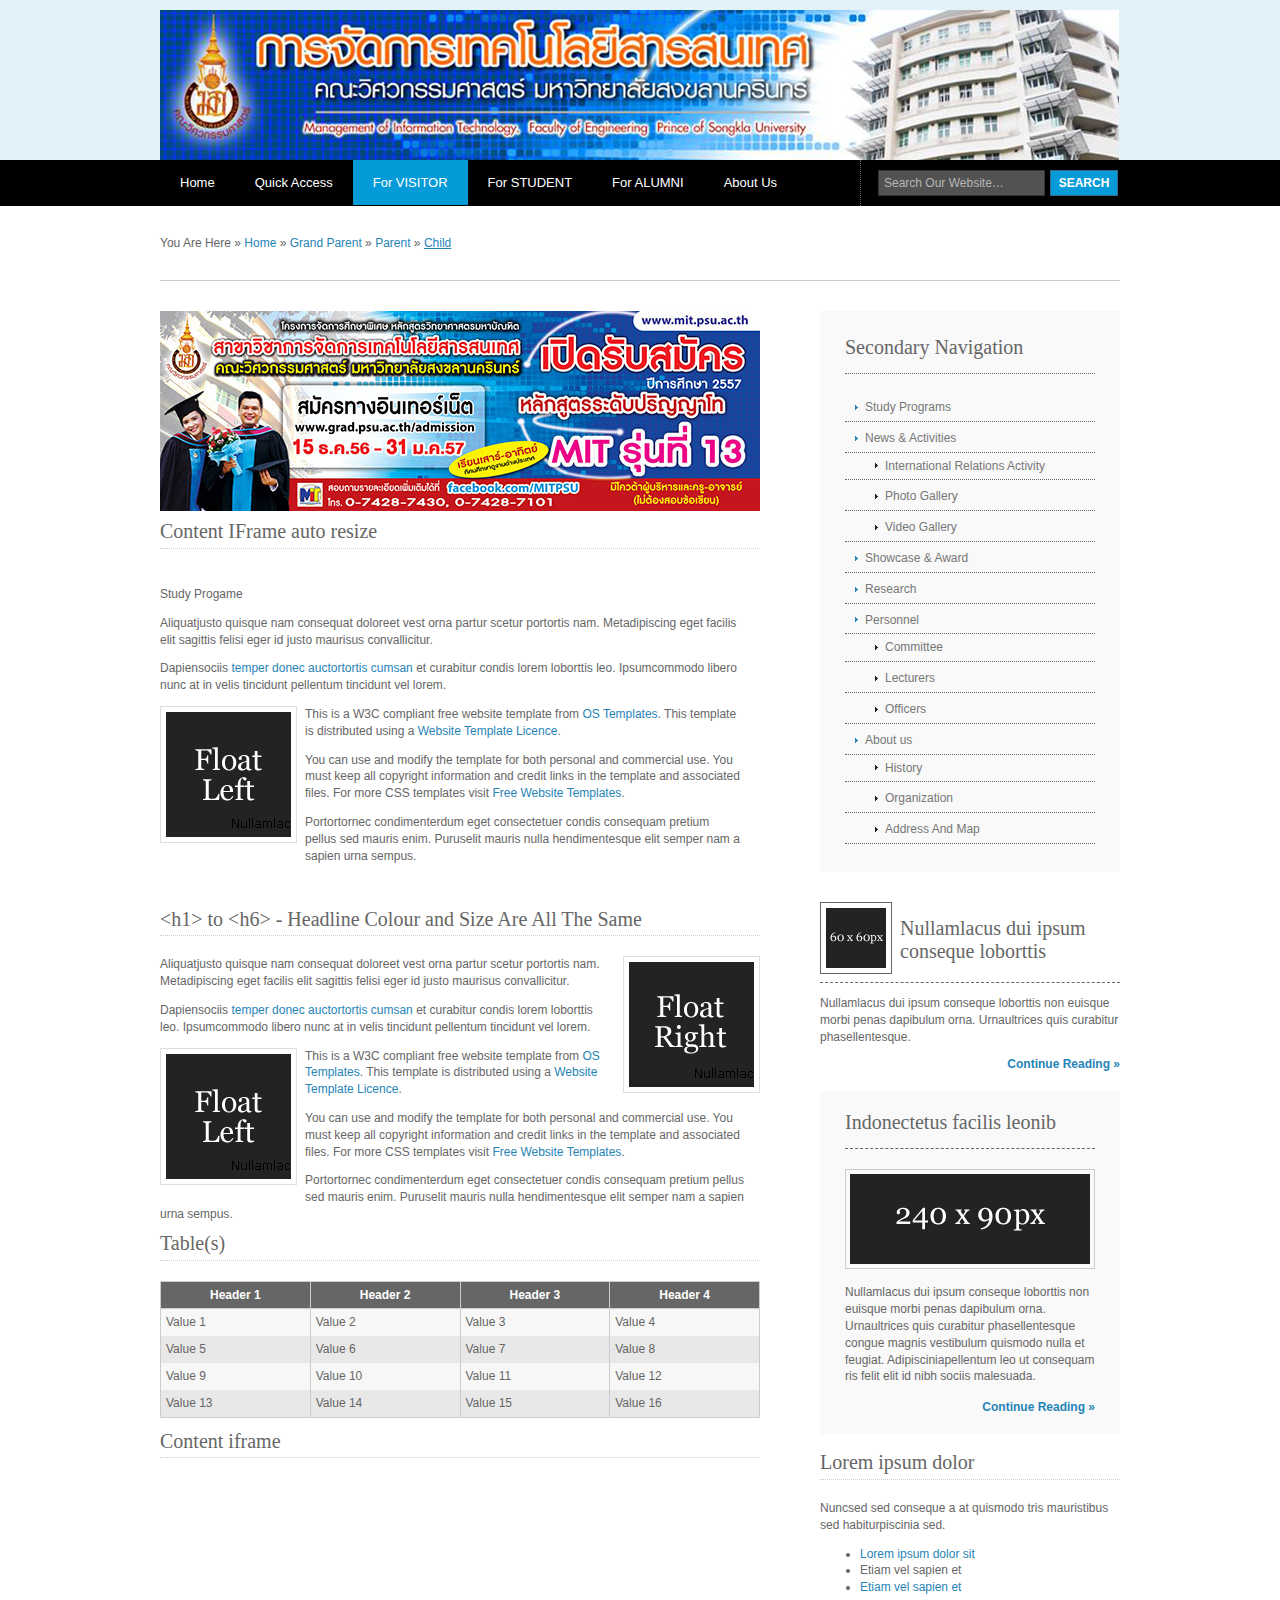
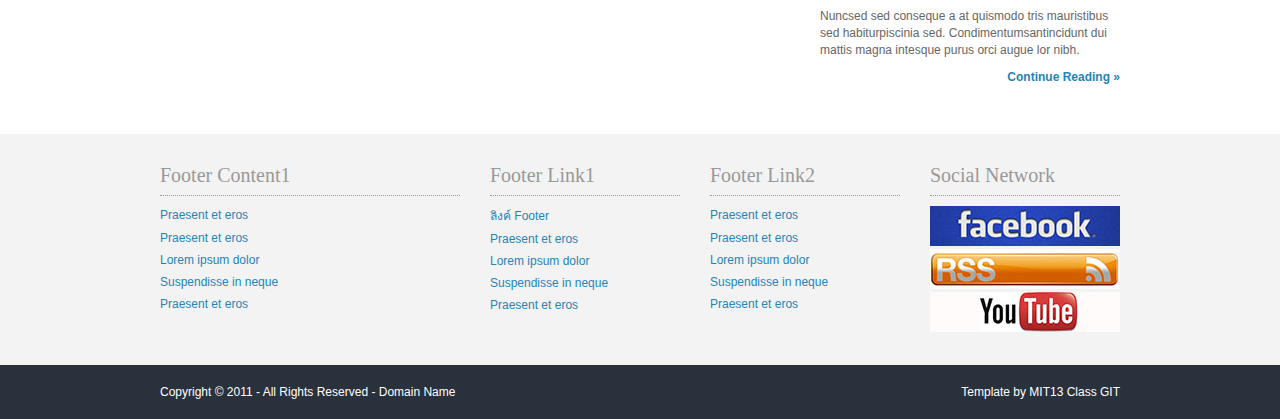
<file: webmit/visitor.html>
<!DOCTYPE html >
<html xmlns="http://www.w3.org/1999/xhtml" xml:lang="EN" lang="EN" dir="ltr">
	<head profile="http://gmpg.org/xfn/11">
		<title>MIT @ PSU</title>
		<meta http-equiv="Content-Type" content="text/html; charset=utf-8" />
		<meta http-equiv="imagetoolbar" content="no" />
		<link rel="stylesheet" href="styles/layout.css" type="text/css" />

		
		<script type="text/javascript">
			<!--//
			function sizeFrame(frameId) {

				var F = document.getElementById(frameId);
				if(F.contentDocument) {
					F.height = F.contentDocument.documentElement.scrollHeight+30; //FF 3.0.11, Opera 9.63, and Chrome
				} else {



					F.height = F.contentWindow.document.body.scrollHeight+30; //IE6, IE7 and Chrome

				}

			}

			// window.onload=sizeFrame; 

			//-->
		</script>
	
	</head>

	<body id="top">
		<div class="wrapper col1">
			<div id="header">
				<div id="logo">
					<img src="images/logo.png" alt="logo" />
				</div>
				<!--	<div id="newsletter">
				<p>Sign up to our newsletter for the latest news, updates and offers.</p>
				<form action="#" method="post">
				<fieldset>
				<legend>NewsLetter</legend>
				<input type="text" value="Name&hellip;"  onfocus="this.value=(this.value=='Name&hellip;')? '' : this.value ;" />
				<input type="text" value="Email&hellip;"  onfocus="this.value=(this.value=='Email&hellip;')? '' : this.value ;" />
				<input type="submit" name="news_go" id="news_go" value="Sign Up" />
				</fieldset>
				</form>
				</div>   -->
				<br class="clear" />
			</div>
		</div>
		<div class="wrapper col2">
			<div id="topbar">
				<div id="topnav">
					<ul>
						<li class="last"><a href="index.html">Home</a></li>
						<li><a href="#">Quick Access</a>
							<ul>
								<li><a href="#">PSU</a></li>
								<li><a href="#">LMS@PSU</a></li>
								<li><a href="#">PSU Regiestration</a></li>
								<li><a href="#">PSU Graduate School</a></li>
								<li><a href="#">PSU Library</a></li>
								<li><a href="#">Student Email</a></li>
								<li><a href="#">Grade Check</a></li>
								<li><a href="#">Graduate Office @ eng.psu</a></li>
								<li><a href="#">FAQs</a></li>
							</ul></li>
						<li class="active"><a href="visitor.html">For VISITOR</a></li>
						<!--		<li><a href="#">DropDown</a>
						<ul>
						<li><a href="#">Link 1</a></li>
						<li><a href="#">Link 2</a></li>
						<li><a href="#">Link 3</a></li>
						</ul>
						</li>   -->
						<li class="last"><a href="student.html">For STUDENT</a>
							<ul>
								<li><a href="#">ยื่นแบบวิทยานิพนธ์/สารนิพนธ์ออนไลน์</a></li>
								<li><a href="#">แจ้งสำเร็จการศึกษา</a></li>
				
							</ul>
						   
						</li>
						<!--			<li class="last"><a href="#">Infrastructure Services</a>
						<ul>
						<li><a href="#">LMS</a></li>
						<li><a href="#">Student Email</a></li>
						<li><a href="#">Grade Check</a></li>
						<li><a href="#">Online Regestration</a></li>
						<li><a href="#">Print Quota</a></li>
						<li><a href="#">Volume Licensing Service Center</a></li>
						<li><a href="#">ยื่นแบบวิทยานิพนธ์/สารนิพนธ์ออนไลน์</a></li>
						<li><a href="#">แจ้งสำเร็จการศึกษา</a></li>
						</ul></li>  -->
						<li class="last"><a href="alumni.html">For ALUMNI</a></li>
						<li class="last"><a href="page/about.html">About Us</a></li>
						
					</ul>
				</div>
				<div id="search">
					<form action="#" method="post">
						<fieldset>
							<legend>Site Search</legend>
							<input type="text" value="Search Our Website&hellip;"  onfocus="this.value=(this.value=='Search Our Website&hellip;')? '' : this.value ;" />
							<input type="submit" name="go" id="go" value="Search" />
						</fieldset>
					</form>
				</div>   
				<br class="clear" />
			</div>
		</div>
		<div class="wrapper col3">
			<div id="breadcrumb">
				<ul>
					<li class="first">You Are Here</li>
					<li>&#187;</li>
					<li><a href="#">Home</a></li>
					<li>&#187;</li>
					<li><a href="#">Grand Parent</a></li>
					<li>&#187;</li>
					<li><a href="#">Parent</a></li>
					<li>&#187;</li>
					<li class="current"><a href="#">Child</a></li>
				</ul>
			</div>
		</div>
		<div class="wrapper col5">
			<div id="container">
			
				<div id="content">
				<div><img src="images/banner_1x3m.jpg" alt="logo" />
				<p></p></div>
				<h1> Content IFrame auto resize</h1>
				
					
						<iframe width="100%" name="iframe"id="myFrame" src="content/Study Program.html" scrolling="no" frameborder="0" onload="sizeFrame('myFrame')">
					
						</iframe>
					
						
					<h1>&lt;h1&gt; to &lt;h6&gt; - Headline Colour and Size Are All The Same</h1>
					<img class="imgr" src="images/demo/imgr.gif" alt="" width="125" height="125" />
					<p>Aliquatjusto quisque nam consequat doloreet vest orna partur scetur portortis nam. Metadipiscing eget facilis elit sagittis felisi eger id justo maurisus convallicitur.</p>
					<p>Dapiensociis <a href="#">temper donec auctortortis cumsan</a> et curabitur condis lorem loborttis leo. Ipsumcommodo libero nunc at in velis tincidunt pellentum tincidunt vel lorem.</p>
					<img class="imgl" src="images/demo/imgl.gif" alt="" width="125" height="125" />
					<p>This is a W3C compliant free website template from <a href="http://www.os-templates.com/" title="Free Website Templates">OS Templates</a>. This template is distributed using a <a href="http://www.os-templates.com/template-terms">Website Template Licence</a>.</p>
					<p>You can use and modify the template for both personal and commercial use. You must keep all copyright information and credit links in the template and associated files. For more CSS templates visit <a href="http://www.os-templates.com/">Free Website Templates</a>.</p>
					<p>Portortornec condimenterdum eget consectetuer condis consequam pretium pellus sed mauris enim. Puruselit mauris nulla hendimentesque elit semper nam a sapien urna sempus.</p>
					<h2>Table(s)</h2>
					<table summary="Summary Here" cellpadding="0" cellspacing="0">
						<thead>
							<tr>
								<th>Header 1</th>
								<th>Header 2</th>
								<th>Header 3</th>
								<th>Header 4</th>
							</tr>
						</thead>
						<tbody>
							<tr class="light">
								<td>Value 1</td>
								<td>Value 2</td>
								<td>Value 3</td>
								<td>Value 4</td>
							</tr>
							<tr class="dark">
								<td>Value 5</td>
								<td>Value 6</td>
								<td>Value 7</td>
								<td>Value 8</td>
							</tr>
							<tr class="light">
								<td>Value 9</td>
								<td>Value 10</td>
								<td>Value 11</td>
								<td>Value 12</td>
							</tr>
							<tr class="dark">
								<td>Value 13</td>
								<td>Value 14</td>
								<td>Value 15</td>
								<td>Value 16</td>
							</tr>
						</tbody>
					</table>
					<div id="content"><h1>Content iframe</h1>
						
					</div>	
				
				</div>
				<div id="column">
					<div class="subnav">
						<h2>Secondary Navigation</h2>
						<ul>
							<li><a href="content/Study Program.html" target="iframe">Study Programs</a></li>
							<li><a href="content/News.html" target="iframe">News & Activities</a>
								<ul>
									<li><a href="#">International Relations Activity</a></li>
									<li><a href="#">Photo Gallery</a></li>
									<li><a href="#"> Video Gallery</a></li>		
								</ul>
							</li>
							<li><a href="#">Showcase & Award</a></li>
							<li><a href="#">Research</a></li>
							<li><a href="#">Personnel</a>
								<ul>
									<li><a href="#">Committee</a></li>
									<li><a href="#">Lecturers</a></li>
									<li><a href="#">Officers</a></li>
								</ul>
							</li>
							<li><a href="#">About us</a>
								<ul>
									<li><a href="#">History</a></li>
									<li><a href="#">Organization</a></li>
									<li><a href="#">Address And Map</a></li>
								</ul>
							</li>
						</ul>
					</div>
					<div class="holder">
						<h2 class="title"><img src="images/demo/60x60.gif" alt="" />Nullamlacus dui ipsum conseque loborttis</h2>
						<p>Nullamlacus dui ipsum conseque loborttis non euisque morbi penas dapibulum orna. Urnaultrices quis curabitur phasellentesque.</p>
						<p class="readmore"><a href="#">Continue Reading &raquo;</a></p>
					</div>
					<div id="featured">
						<ul>
							<li>
								<h2>Indonectetus facilis leonib</h2>
								<p class="imgholder"><img src="images/demo/240x90.gif" alt="" /></p>
								<p>Nullamlacus dui ipsum conseque loborttis non euisque morbi penas dapibulum orna. Urnaultrices quis curabitur phasellentesque congue magnis vestibulum quismodo nulla et feugiat. Adipisciniapellentum leo ut consequam ris felit elit id nibh sociis malesuada.</p>
								<p class="readmore"><a href="#">Continue Reading &raquo;</a></p>
							</li>
						</ul>
					</div>
					<div class="holder">
						<h2>Lorem ipsum dolor</h2>
						<p>Nuncsed sed conseque a at quismodo tris mauristibus sed habiturpiscinia sed.</p>
						<ul>
							<li><a href="#">Lorem ipsum dolor sit</a></li>
							<li>Etiam vel sapien et</li>
							<li><a href="#">Etiam vel sapien et</a></li>
						</ul>
						<p>Nuncsed sed conseque a at quismodo tris mauristibus sed habiturpiscinia sed. Condimentumsantincidunt dui mattis magna intesque purus orci augue lor nibh.</p>
						<p class="readmore"><a href="#">Continue Reading &raquo;</a></p>
					</div>
				</div>
				<div class="clear"></div>
			</div>
		</div>
		<div class="wrapper col6">
			<div id="footer">
				<div id="login">
					<h2>Footer Content1</h2>
					<ul>
						<li><a href="#">Praesent et eros</a></li>
						<li><a href="#">Praesent et eros</a></li>
						<li><a href="#">Lorem ipsum dolor</a></li>
						<li><a href="#">Suspendisse in neque</a></li>
						<li class="last"><a href="#">Praesent et eros</a></li>
					</ul>
				</div>
				<div class="footbox">
					<h2>Social Network</h2>
					<ul>
						<li><a href="https://www.facebook.com/MITPSU" target="_blank"><img src="images/facebook_banner.jpg"></a></li>
						<li><a href="#"><img src="images/mitfeeds.jpg"></a></li>
						<li><a href="#"><img src="images/youtube.jpg"></a></li>
						
					</ul>
				</div>
				<div class="footbox">
					<h2>Footer Link2</h2>
					<ul>
						<li><a href="#">Praesent et eros</a></li>
						<li><a href="#">Praesent et eros</a></li>
						<li><a href="#">Lorem ipsum dolor</a></li>
						<li><a href="#">Suspendisse in neque</a></li>
						<li class="last"><a href="#">Praesent et eros</a></li>
					</ul>
				</div>
				<div class="footbox">
					<h2>Footer Link1</h2>
					<ul>
						<li><a href="#">ลิงค์ Footer</a></li>
						<li><a href="#">Praesent et eros</a></li>
						<li><a href="#">Lorem ipsum dolor</a></li>
						<li><a href="#">Suspendisse in neque</a></li>
						<li class="last"><a href="#">Praesent et eros</a></li>
					</ul>
				</div>
				<br class="clear" />
			</div>
		</div>
		<div class="wrapper col7">
			<div id="copyright">
				<p class="fl_left">Copyright &copy; 2011 - All Rights Reserved - <a href="#">Domain Name</a></p>
				<p class="fl_right">Template by MIT13 Class GIT</p>
				<br class="clear" />
			</div>
		</div>
	</body>
</html>
</file>
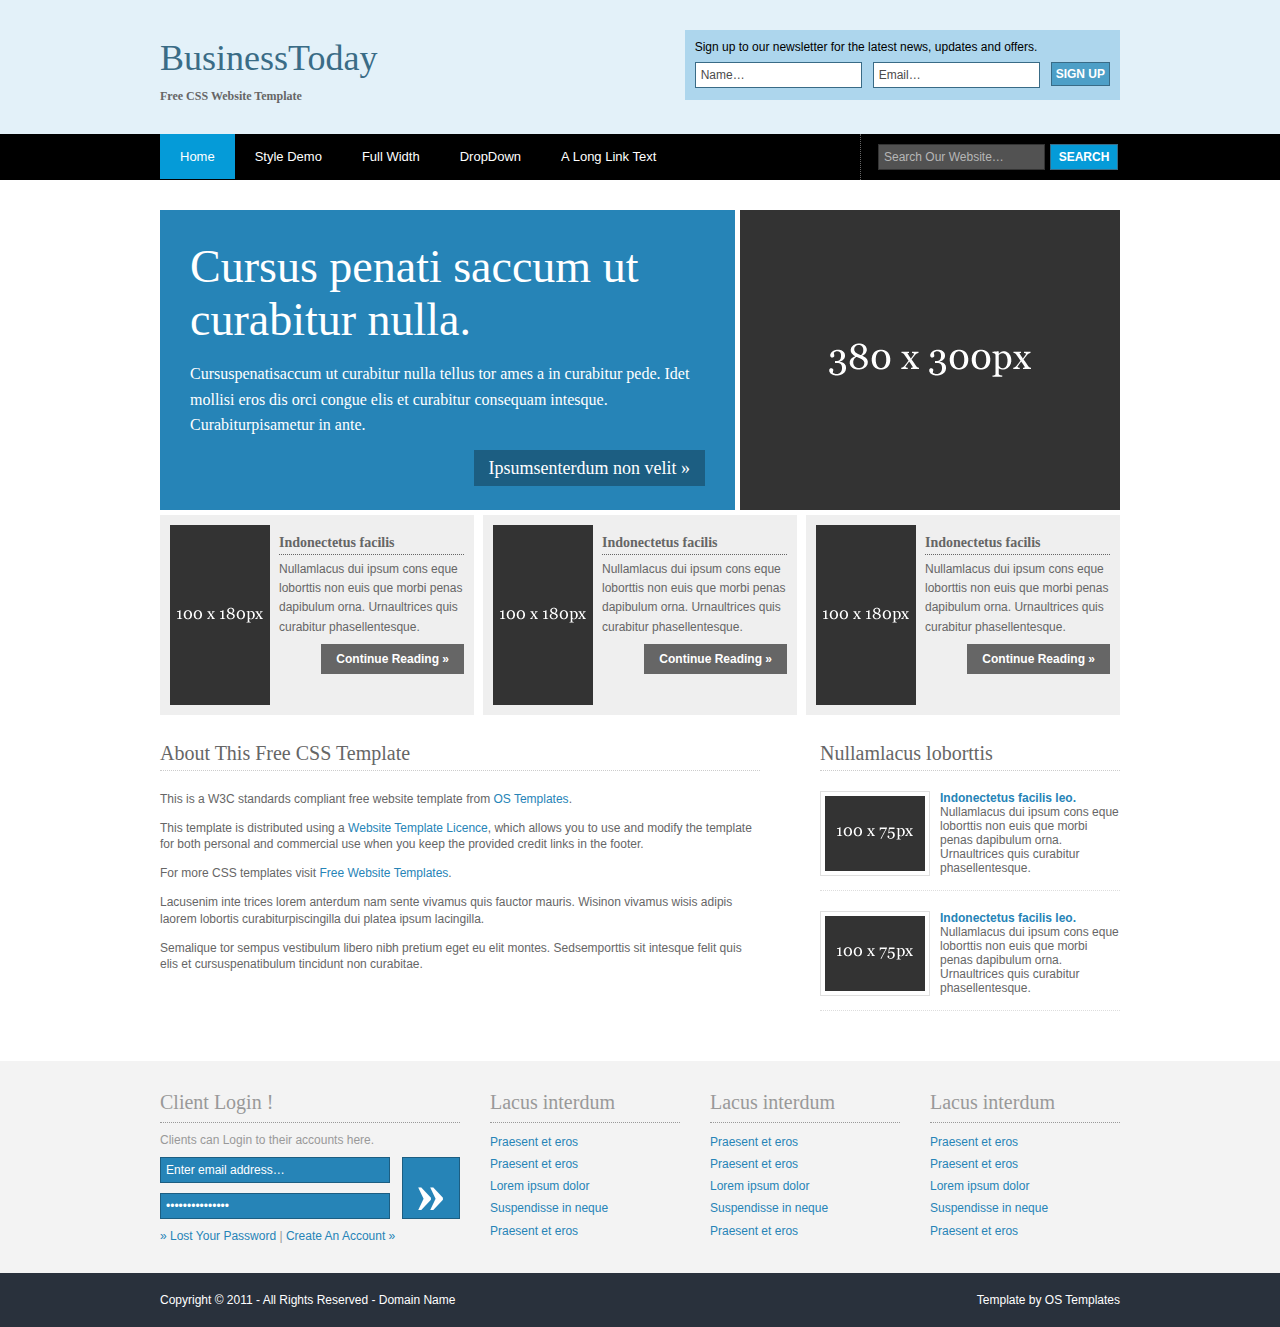
<file: webmit/content/content1.html>
<!DOCTYPE html PUBLIC "-//W3C//DTD XHTML 1.0 Transitional//EN" "http://www.w3.org/TR/xhtml1/DTD/xhtml1-transitional.dtd">
<html xmlns="http://www.w3.org/1999/xhtml" xml:lang="EN" lang="EN" dir="ltr">
<head profile="http://gmpg.org/xfn/11">
<title>BusinessToday</title>
<meta http-equiv="Content-Type" content="text/html; charset=iso-8859-1" />
<meta http-equiv="imagetoolbar" content="no" />
<link rel="stylesheet" href="styles/layout.css" type="text/css" />
</head>
<body id="top">
<div class="wrapper col1">
  <div id="header">
    <div id="logo">
      <h1><a href="#">BusinessToday</a></h1>
      <p><strong>Free CSS Website Template</strong></p>
    </div>
    <div id="newsletter">
      <p>Sign up to our newsletter for the latest news, updates and offers.</p>
      <form action="#" method="post">
        <fieldset>
          <legend>NewsLetter</legend>
          <input type="text" value="Name&hellip;"  onfocus="this.value=(this.value=='Name&hellip;')? '' : this.value ;" />
          <input type="text" value="Email&hellip;"  onfocus="this.value=(this.value=='Email&hellip;')? '' : this.value ;" />
          <input type="submit" name="news_go" id="news_go" value="Sign Up" />
        </fieldset>
      </form>
    </div>
    <br class="clear" />
  </div>
</div>
<div class="wrapper col2">
  <div id="topbar">
    <div id="topnav">
      <ul>
        <li class="active"><a href="index.html">Home</a></li>
        <li><a href="style-demo.html">Style Demo</a></li>
        <li><a href="full-width.html">Full Width</a></li>
        <li><a href="#">DropDown</a>
          <ul>
            <li><a href="#">Link 1</a></li>
            <li><a href="#">Link 2</a></li>
            <li><a href="#">Link 3</a></li>
          </ul>
        </li>
        <li class="last"><a href="#">A Long Link Text</a></li>
      </ul>
    </div>
    <div id="search">
      <form action="#" method="post">
        <fieldset>
          <legend>Site Search</legend>
          <input type="text" value="Search Our Website&hellip;"  onfocus="this.value=(this.value=='Search Our Website&hellip;')? '' : this.value ;" />
          <input type="submit" name="go" id="go" value="Search" />
        </fieldset>
      </form>
    </div>
    <br class="clear" />
  </div>
</div>
<div class="wrapper col3">
  <div id="intro">
    <div class="fl_left">
      <h2>Cursus penati saccum ut curabitur nulla.</h2>
      <p>Cursuspenatisaccum ut curabitur nulla tellus tor ames a in curabitur pede. Idet mollisi eros dis orci congue elis et curabitur consequam intesque. Curabiturpisametur in ante.</p>
      <p class="readmore"><a href="#">Ipsumsenterdum non velit &raquo;</a></p>
    </div>
    <div class="fl_right"><img src="images/demo/380x300.gif" alt="" /></div>
    <br class="clear" />
  </div>
</div>
<div class="wrapper col4">
  <div id="services">
    <ul>
      <li>
        <div class="fl_left"><img src="images/demo/100x180.gif" alt="" /></div>
        <div class="fl_right">
          <h2>Indonectetus facilis</h2>
          <p>Nullamlacus dui ipsum cons eque loborttis non euis que morbi penas dapibulum orna. Urnaultrices quis curabitur phasellentesque.</p>
          <p class="readmore"><a href="#">Continue Reading &raquo;</a></p>
        </div>
      </li>
      <li>
        <div class="fl_left"><img src="images/demo/100x180.gif" alt="" /></div>
        <div class="fl_right">
          <h2>Indonectetus facilis</h2>
          <p>Nullamlacus dui ipsum cons eque loborttis non euis que morbi penas dapibulum orna. Urnaultrices quis curabitur phasellentesque.</p>
          <p class="readmore"><a href="#">Continue Reading &raquo;</a></p>
        </div>
      </li>
      <li class="last">
        <div class="fl_left"><img src="images/demo/100x180.gif" alt="" /></div>
        <div class="fl_right">
          <h2>Indonectetus facilis</h2>
          <p>Nullamlacus dui ipsum cons eque loborttis non euis que morbi penas dapibulum orna. Urnaultrices quis curabitur phasellentesque.</p>
          <p class="readmore"><a href="#">Continue Reading &raquo;</a></p>
        </div>
      </li>
    </ul>
    <br class="clear" />
  </div>
</div>
<div class="wrapper col5">
  <div id="container">
    <div id="content">
      <h2>About This Free CSS Template</h2>
      <p>This is a W3C standards compliant free website template from <a href="http://www.os-templates.com/">OS Templates</a>.</p>
      <p>This template is distributed using a <a href="http://www.os-templates.com/template-terms">Website Template Licence</a>, which allows you to use and modify the template for both personal and commercial use when you keep the provided credit links in the footer.</p>
      <p>For more CSS templates visit <a href="http://www.os-templates.com/">Free Website Templates</a>.</p>
      <p>Lacusenim inte trices lorem anterdum nam sente vivamus quis fauctor mauris. Wisinon vivamus wisis adipis laorem lobortis curabiturpiscingilla dui platea ipsum lacingilla.</p>
      <p>Semalique tor sempus vestibulum libero nibh pretium eget eu elit montes. Sedsemporttis sit intesque felit quis elis et cursuspenatibulum tincidunt non curabitae.</p>
    </div>
    <div id="column">
      <div class="holder">
        <h2>Nullamlacus loborttis</h2>
        <ul id="latestnews">
          <li> <img class="imgl" src="images/demo/100x75.gif" alt="" />
            <p><strong><a href="#">Indonectetus facilis leo.</a></strong></p>
            <p>Nullamlacus dui ipsum cons eque loborttis non euis que morbi penas dapibulum orna. Urnaultrices quis curabitur phasellentesque.</p>
          </li>
          <li class="last"> <img class="imgl" src="images/demo/100x75.gif" alt="" />
            <p><strong><a href="#">Indonectetus facilis leo.</a></strong></p>
            <p>Nullamlacus dui ipsum cons eque loborttis non euis que morbi penas dapibulum orna. Urnaultrices quis curabitur phasellentesque.</p>
          </li>
        </ul>
      </div>
    </div>
    <br class="clear" />
  </div>
</div>
<div class="wrapper col6">
  <div id="footer">
    <div id="login">
      <h2>Client Login !</h2>
      <p>Clients can Login to their accounts here.</p>
      <form action="#" method="post">
        <fieldset>
          <legend>Client Login</legend>
          <div class="fl_left">
            <input type="text" value="Enter email address&hellip;"  onfocus="this.value=(this.value=='Enter email address&hellip;')? '' : this.value ;" />
            <input type="password" value="Enter password&hellip;"  onfocus="this.value=(this.value=='Enter password&hellip;')? '' : this.value ;" />
          </div>
          <div class="fl_right">
            <input type="submit" name="login_go" id="login_go" value="&raquo;" />
          </div>
        </fieldset>
      </form>
      <p><a href="#">&raquo; Lost Your Password</a> | <a href="#">Create An Account &raquo;</a></p>
    </div>
    <div class="footbox">
      <h2>Lacus interdum</h2>
      <ul>
        <li><a href="#">Praesent et eros</a></li>
        <li><a href="#">Praesent et eros</a></li>
        <li><a href="#">Lorem ipsum dolor</a></li>
        <li><a href="#">Suspendisse in neque</a></li>
        <li class="last"><a href="#">Praesent et eros</a></li>
      </ul>
    </div>
    <div class="footbox">
      <h2>Lacus interdum</h2>
      <ul>
        <li><a href="#">Praesent et eros</a></li>
        <li><a href="#">Praesent et eros</a></li>
        <li><a href="#">Lorem ipsum dolor</a></li>
        <li><a href="#">Suspendisse in neque</a></li>
        <li class="last"><a href="#">Praesent et eros</a></li>
      </ul>
    </div>
    <div class="footbox">
      <h2>Lacus interdum</h2>
      <ul>
        <li><a href="#">Praesent et eros</a></li>
        <li><a href="#">Praesent et eros</a></li>
        <li><a href="#">Lorem ipsum dolor</a></li>
        <li><a href="#">Suspendisse in neque</a></li>
        <li class="last"><a href="#">Praesent et eros</a></li>
      </ul>
    </div>
    <br class="clear" />
  </div>
</div>
<div class="wrapper col7">
  <div id="copyright">
    <p class="fl_left">Copyright &copy; 2011 - All Rights Reserved - <a href="#">Domain Name</a></p>
    <p class="fl_right">Template by <a href="http://www.os-templates.com/" title="Free Website Templates">OS Templates</a></p>
    <br class="clear" />
  </div>
</div>
</body>
</html>
</file>
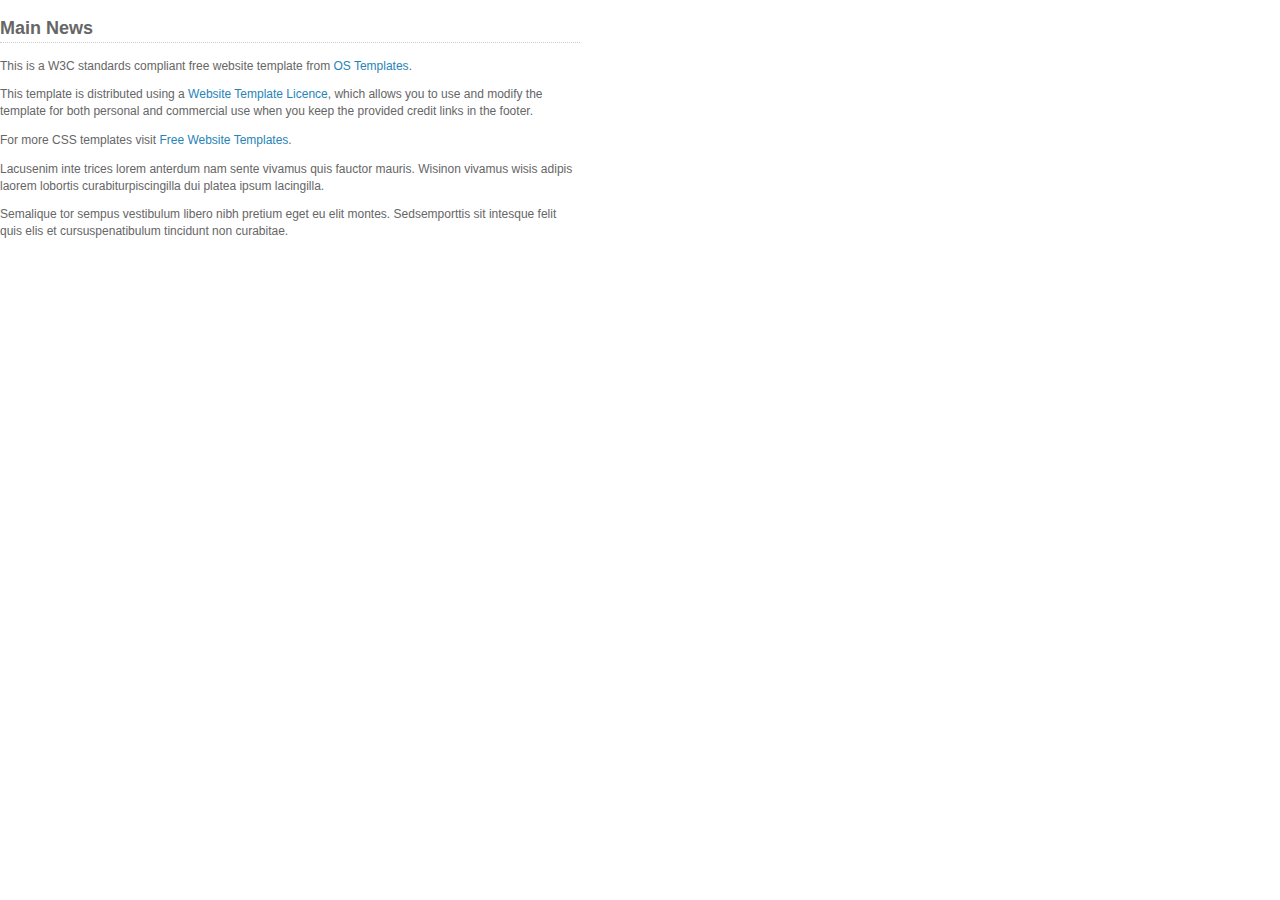
<file: webmit/content/News.html>
<!DOCTYPE HTML>
<html xmlns="http://www.w3.org/1999/xhtml" xml:lang="EN" lang="EN" lang="TH" dir="ltr">
	<head profile="http://gmpg.org/xfn/11">
		<title>MIT @ PSU</title>
		<meta http-equiv="Content-Type" content="text/html; charset=utf-8" />
		<meta http-equiv="imagetoolbar" content="no" />
		<link rel="stylesheet" type="text/css" />
		<style>
		body{
			margin: 0;
			padding: 0;
			font-size: 12px;
			font-family: verdana, Arial, Helvetica, sans-serif;
			color: #666666;
			height: auto;
			
		}
		/* ----------------------------------------------Content-------------------------------------*/

		#container{
			padding: 5px 0;
			line-height: 1.4em;
			height: auto;
		}

		#container a{
			color: #2684B7;
			background-color: #FFFFFF;
		}

		#container h1, #container h2, #container h3, #container h4, #container h5, #container h6{
			padding-bottom: 5px;
			border-bottom: 1px dotted #CCCCCC;
		}

		#content{
			display: block;
			float: left;
			width: 580px;
			height: auto;
		}
		img{
			border: 0; 
			display: block; 
			padding: 0; 
			margin: 0;}
		.justify{
			text-align: justify;}
		.bold{
			font-weight: bold;}
		.center{
			text-align: center;}
		.right{
			text-align: right;}
		.nostart {
			list-style-type: none; 
			margin: 0; 
			padding: 0;}
		.clear{
			clear: both;}
		br.clear{
			clear: both; 
			margin-top: -15px;}
		a{
			outline: none; 
			text-decoration: none;}

		.fl_left{
			float: left;}
		.fl_right{
			float: right;}

		.imgl, .imgr{
			border: 1px solid #DFDFDF; 
			padding: 5px; 
			color: #666666; 
			background-color: #FFFFFF;}
		.imgl{
			float: left; 
			margin: 0 8px 8px 0; 
			clear: left;}
		.imgr{
			float: right; 
			margin: 0 0 8px 8px; 
			clear: right;}
	
	
	</style>
	</head>
	
	<body>
		<div id="container">
			<div id="content">
			   
			   <h2>Main News</h2>
					<p>This is a W3C standards compliant free website template from <a href="http://www.os-templates.com/">OS Templates</a>.</p>
					<p>This template is distributed using a <a href="http://www.os-templates.com/template-terms">Website Template Licence</a>, which allows you to use and modify the template for both personal and commercial use when you keep the provided credit links in the footer.</p>
					<p>For more CSS templates visit <a href="http://www.os-templates.com/">Free Website Templates</a>.</p>
					<p>Lacusenim inte trices lorem anterdum nam sente vivamus quis fauctor mauris. Wisinon vivamus wisis adipis laorem lobortis curabiturpiscingilla dui platea ipsum lacingilla.</p>
					<p>Semalique tor sempus vestibulum libero nibh pretium eget eu elit montes. Sedsemporttis sit intesque felit quis elis et cursuspenatibulum tincidunt non curabitae.</p>
			</div>
		</div>
	</body>
</html>
</file>
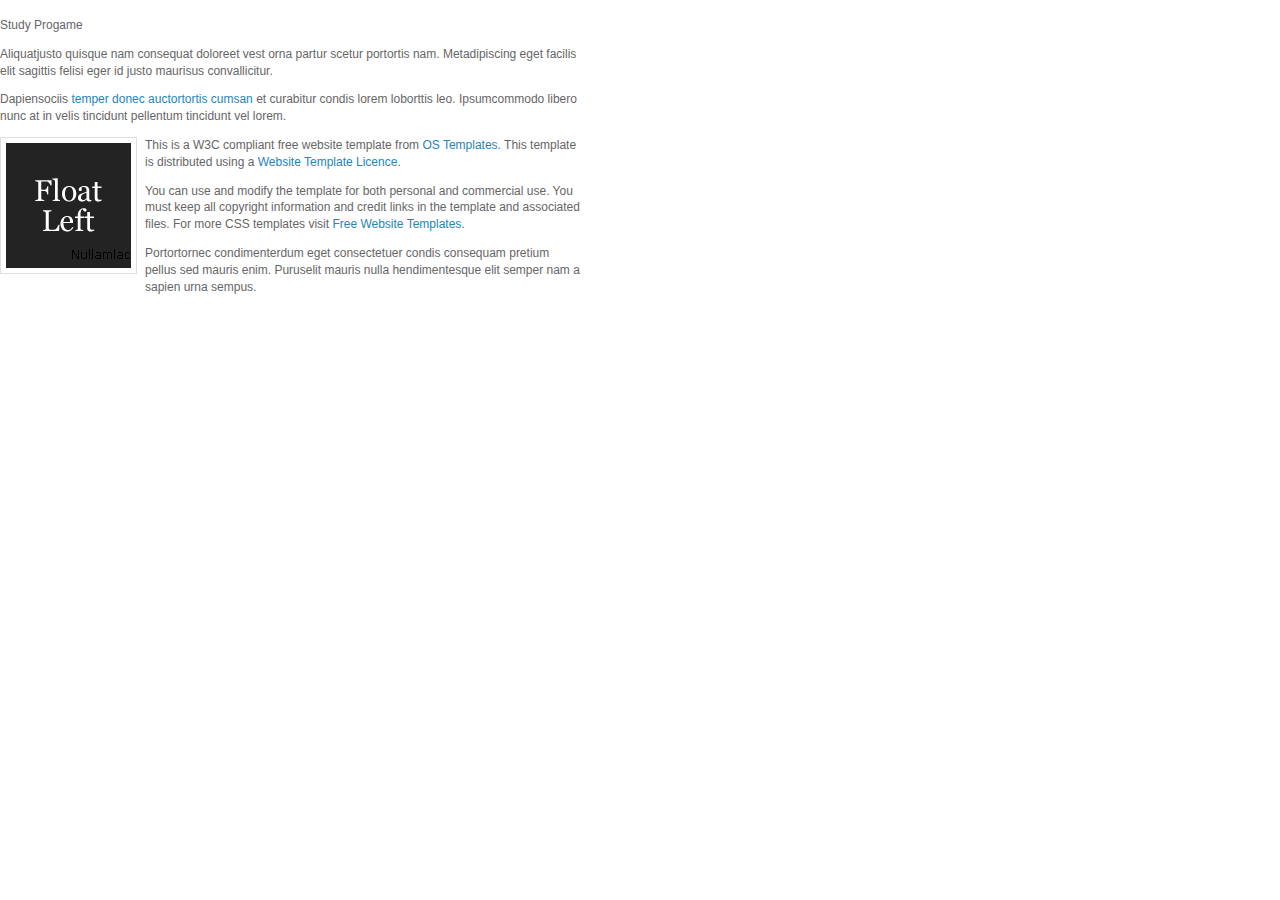
<file: webmit/content/Study Program.html>
<!DOCTYPE HTML>
<html xmlns="http://www.w3.org/1999/xhtml" xml:lang="EN" lang="EN" lang="TH" dir="ltr">
	<head profile="http://gmpg.org/xfn/11">
		<title>MIT @ PSU</title>
		<meta http-equiv="Content-Type" content="text/html; charset=utf-8" />
		<meta http-equiv="imagetoolbar" content="no" />
		<link rel="stylesheet" type="text/css" />
	</head>
	<style>
		body{
			margin: 0;
			padding: 0;
			font-size: 12px;
			font-family: verdana, Arial, Helvetica, sans-serif;
			color: #666666;
			height: auto;
			
		}
		/* ----------------------------------------------Content-------------------------------------*/

		#container{
			padding: 5px 0;
			line-height: 1.4em;
			height: auto;
		}

		#container a{
			color: #2684B7;
			background-color: #FFFFFF;
		}

		#container h1, #container h2, #container h3, #container h4, #container h5, #container h6{
			padding-bottom: 5px;
			border-bottom: 1px dotted #CCCCCC;
		}

		#content{
			display: block;
			float: left;
			width: 580px;
			height: auto;
		}
		img{
			border: 0; 
			display: block; 
			padding: 0; 
			margin: 0;}
		.justify{
			text-align: justify;}
		.bold{
			font-weight: bold;}
		.center{
			text-align: center;}
		.right{
			text-align: right;}
		.nostart {
			list-style-type: none; 
			margin: 0; 
			padding: 0;}
		.clear{
			clear: both;}
		br.clear{
			clear: both; 
			margin-top: -15px;}
		a{
			outline: none; 
			text-decoration: none;}

		.fl_left{
			float: left;}
		.fl_right{
			float: right;}

		.imgl, .imgr{
			border: 1px solid #DFDFDF; 
			padding: 5px; 
			color: #666666; 
			background-color: #FFFFFF;}
		.imgl{
			float: left; 
			margin: 0 8px 8px 0; 
			clear: left;}
		.imgr{
			float: right; 
			margin: 0 0 8px 8px; 
			clear: right;}
	
	
	</style>
	<body>
		<div id="container">
			<div id="content">
			   
			    <p>Study Progame </p>
				<p>Aliquatjusto quisque nam consequat doloreet vest orna partur scetur portortis nam. Metadipiscing eget facilis elit sagittis felisi eger id justo maurisus convallicitur.</p>
				<p>Dapiensociis <a href="#">temper donec auctortortis cumsan</a> et curabitur condis lorem loborttis leo. Ipsumcommodo libero nunc at in velis tincidunt pellentum tincidunt vel lorem.</p>
				<img class="imgl" src="images/demo/imgl.gif" alt="" width="125" height="125" />
				<p>This is a W3C compliant free website template from <a href="http://www.os-templates.com/" title="Free Website Templates">OS Templates</a>. This template is distributed using a <a href="http://www.os-templates.com/template-terms">Website Template Licence</a>.</p>
				<p>You can use and modify the template for both personal and commercial use. You must keep all copyright information and credit links in the template and associated files. For more CSS templates visit <a href="http://www.os-templates.com/">Free Website Templates</a>.</p>
				<p>Portortornec condimenterdum eget consectetuer condis consequam pretium pellus sed mauris enim. Puruselit mauris nulla hendimentesque elit semper nam a sapien urna sempus.</p>
			</div>
		</div>
	</body>
</html>
</file>
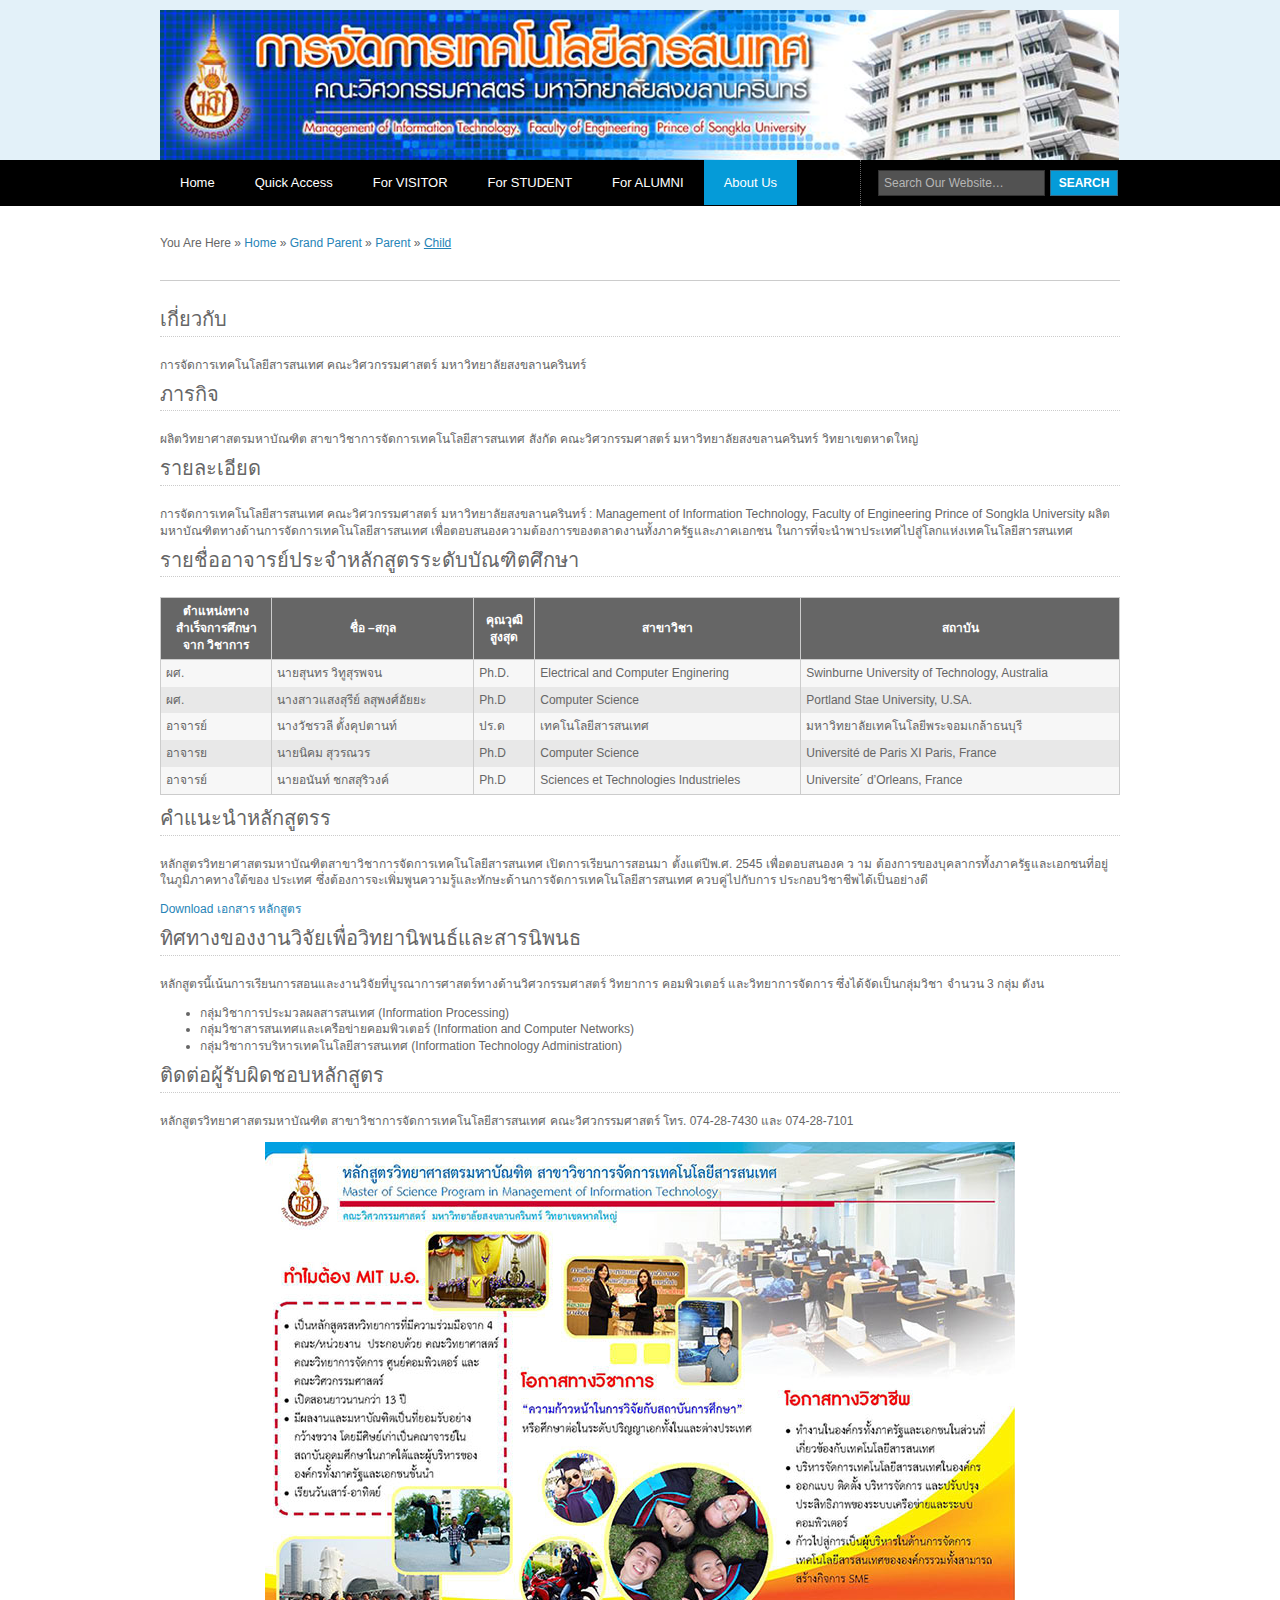
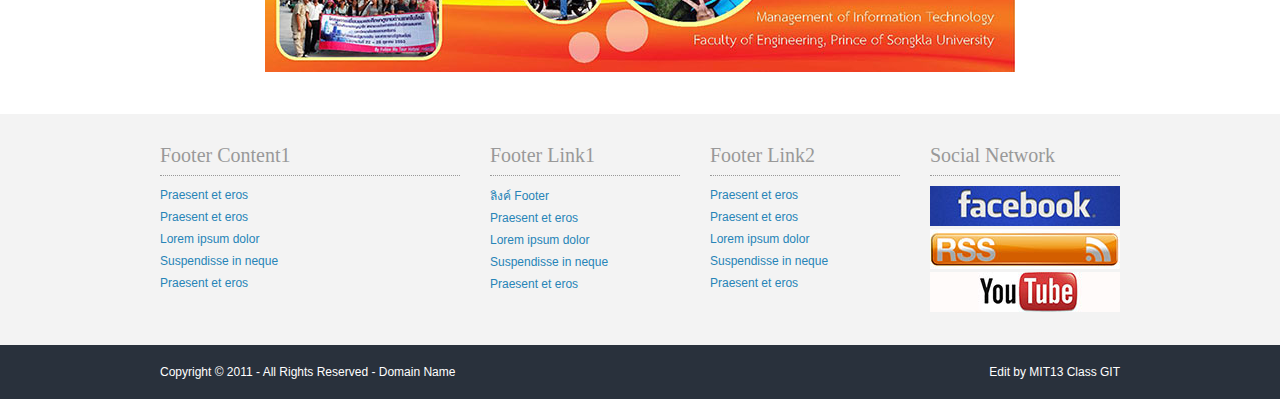
<file: webmit/page/about.html>
<!DOCTYPE html PUBLIC "-//W3C//DTD XHTML 1.0 Transitional//EN" "http://www.w3.org/TR/xhtml1/DTD/xhtml1-transitional.dtd">
<html xmlns="http://www.w3.org/1999/xhtml" xml:lang="EN" lang="EN" dir="ltr">
	<head profile="http://gmpg.org/xfn/11">
		<title>MIT @ PSU</title>
		<meta http-equiv="Content-Type" content="text/html; charset=utf-8" />
		<meta http-equiv="imagetoolbar" content="no" />
		<link rel="stylesheet" href="styles/layout.css" type="text/css" />
	</head>
	<body id="top">
		<div class="wrapper col1">
			<div id="header">
				<div id="logo">
					<img src="images/logo.png" alt="logo" />
				</div>
			<!--	<div id="newsletter">
					<p>Sign up to our newsletter for the latest news, updates and offers.</p>
					<form action="#" method="post">
						<fieldset>
							<legend>NewsLetter</legend>
							<input type="text" value="Name&hellip;"  onfocus="this.value=(this.value=='Name&hellip;')? '' : this.value ;" />
							<input type="text" value="Email&hellip;"  onfocus="this.value=(this.value=='Email&hellip;')? '' : this.value ;" />
							<input type="submit" name="news_go" id="news_go" value="Sign Up" />
						</fieldset>
					</form>
				</div>   -->
				<br class="clear" />
			</div>
		</div>
		<div class="wrapper col2">
			<div id="topbar">
				<div id="topnav">
					<ul>
						<li class="last"><a href="../index.html">Home</a></li>
						<li><a href="#">Quick Access</a>
							<ul>
								<li><a href="#">PSU</a></li>
								<li><a href="#">LMS@PSU</a></li>
								<li><a href="#">PSU Regiestration</a></li>
								<li><a href="#">PSU Graduate School</a></li>
								<li><a href="#">PSU Library</a></li>
								<li><a href="#">Student Email</a></li>
								<li><a href="#">Grade Check </a></li>
								<li><a href="#">Graduate Office @ eng.psu</a></li>
								<li><a href="#">FAQs </a></li>
							</ul></li>
						<li><a href="../visitor.html">For VISITOR</a></li>
				<!--		<li><a href="#">DropDown</a>
							<ul>
								<li><a href="#">Link 1</a></li>
								<li><a href="#">Link 2</a></li>
								<li><a href="#">Link 3</a></li>
							</ul>
						</li>   -->
						<li class="last"><a href="../student.html">For STUDENT</a>
						   <ul>
						   	<li><a href="#">ยื่นแบบวิทยานิพนธ์/สารนิพนธ์ออนไลน์</a></li>
							<li><a href="#">แจ้งสำเร็จการศึกษา</a></li>
				
						   </ul>
						   
						</li>
			<!--			<li class="last"><a href="#">Infrastructure Services</a>
						<ul>
								<li><a href="#">LMS</a></li>
								<li><a href="#">Student Email</a></li>
								<li><a href="#">Grade Check</a></li>
								<li><a href="#">Online Regestration</a></li>
								<li><a href="#">Print Quota</a></li>
								<li><a href="#">Volume Licensing Service Center</a></li>
								<li><a href="#">ยื่นแบบวิทยานิพนธ์/สารนิพนธ์ออนไลน์</a></li>
								<li><a href="#">แจ้งสำเร็จการศึกษา</a></li>
							</ul></li>  -->
						<li class="last"><a href="../alumni.html">For ALUMNI</a></li>
						<li class="active"><a href="#">About Us</a></li>
						
					</ul>
				</div>
				<div id="search">
					<form action="#" method="post">
						<fieldset>
							<legend>Site Search</legend>
							<input type="text" value="Search Our Website&hellip;"  onfocus="this.value=(this.value=='Search Our Website&hellip;')? '' : this.value ;" />
							<input type="submit" name="go" id="go" value="Search" />
						</fieldset>
					</form>
				</div>   
				<br class="clear" />
			</div>
		</div>
		<div class="wrapper col3">
			<div id="breadcrumb">
				<ul>
					<li class="first">You Are Here</li>
					<li>&#187;</li>
					<li><a href="#">Home</a></li>
					<li>&#187;</li>
					<li><a href="#">Grand Parent</a></li>
					<li>&#187;</li>
					<li><a href="#">Parent</a></li>
					<li>&#187;</li>
					<li class="current"><a href="#">Child</a></li>
				</ul>
			</div>
		</div>
		<div class="wrapper col5">
			<div id="container">
				<h1>เกี่ยวกับ</h1>
				<p>การจัดการเทคโนโลยีสารสนเทศ คณะวิศวกรรมศาสตร์ มหาวิทยาลัยสงขลานครินทร์</p>
				<h2>ภารกิจ</h2>
				<p>ผลิตวิทยาศาสตรมหาบัณฑิต สาขาวิชาการจัดการเทคโนโลยีสารสนเทศ สังกัด คณะวิศวกรรมศาสตร์ มหาวิทยาลัยสงขลานครินทร์ วิทยาเขตหาดใหญ่</p>
				<h3>รายละเอียด</h3>
				<p>การจัดการเทคโนโลยีสารสนเทศ คณะวิศวกรรมศาสตร์ มหาวิทยาลัยสงขลานครินทร์ : Management of Information Technology, Faculty of Engineering Prince of Songkla University

ผลิตมหาบัณฑิตทางด้านการจัดการเทคโนโลยีสารสนเทศ เพื่อตอบสนองความต้องการของตลาดงานทั้งภาครัฐและภาคเอกชน ในการที่จะนำพาประเทศไปสู่โลกแห่งเทคโนโลยีสารสนเทศ</p>

				<h5>รายชื่ออาจารย์ประจําหลักสูตรระดับบัณฑิตศึกษา</h5>
				<table summary="Summary Here" cellpadding="0" cellspacing="0">
					<thead>
					<tr>
					<th width="100px">ตำแหน่งทาง สำเร็จการศึกษาจาก วิชาการ</th>
					<th>ชื่อ –สกุล</th>
					<th width="50px">คุณวุฒิสูงสุด</th>
					<th>สาขาวิชา</th></th>
					<th>สถาบัน</th>
					</tr>
					</thead>
					<tbody>
					<tr class="light">
					<td>ผศ.</td>
					<td>นายสุนทร วิทูสุรพจน</td>
					<td>Ph.D.</td>
					<td>Electrical and Computer Enginering</td>
					<td>Swinburne University of Technology, Australia</td>
					</tr>
					<tr class="dark">
					<td>ผศ.</td>
					<td>นางสาวแสงสุรีย์ ลสุพงศ์อัยยะ</td>
					<td>Ph.D</td>
					<td>Computer Science</td>
					<td>Portland Stae University, U.SA.</td>
					</tr>
					<tr class="light">
					<td>อาจารย์</td>
					<td>นางวัชรวลี ตั้งคุปตานท์</td>
					<td>ปร.ด</td>
					<td>เทคโนโลยีสารสนเทศ</td>
					<td>มหาวิทยาลัยเทคโนโลยีพระจอมเกล้าธนบุรี</td>
					</tr>
					<tr class="dark">
					<td>อาจารย</td>
					<td>นายนิคม สุวรณวร</td>
					<td>Ph.D</td>
					<td>Computer Science</td>
					<td>Université de Paris XI Paris, France</td>
					</tr>
					<tr class="light">
					<td>อาจารย์</td>
					<td>นายอนันท์ ชกสสุริวงค์</td>
					<td>Ph.D</td>
					<td>Sciences et Technologies Industrieles</td>
					<td>Universite´ d’Orleans, France</td>
					</tr>
					</tbody>
					</table>

				<h4>คำแนะนำหลักสูตรร</h4>
				<p>หลักสูตรวิทยาศาสตรมหาบัณฑิตสาขาวิชาการจัดการเทคโนโลยีสารสนเทศ เปิดการเรียนการสอนมา 
ตั้งแต่ปีพ.ศ. 2545 เพื่อตอบสนองค ว าม ต้องการของบุคลากรทั้งภาครัฐและเอกชนที่อยู่ในภูมิภาคทางใต้ของ 
ประเทศ ซึ่งต้องการจะเพิ่มพูนความรู้และทักษะด้านการจัดการเทคโนโลยีสารสนเทศ ควบคู่ไปกับการ 
ประกอบวิชาชีพได้เป็นอย่างดี </p>
				<p><a href="images/Couse-2554.pdf"target="_blank"> Download เอกสาร หลักสูตร</a></a> </p>
				<h5> ทิศทางของงานวิจัยเพื่อวิทยานิพนธ์และสารนิพนธ</h5>
				<p>หลักสูตรนี้เน้นการเรียนการสอนและงานวิจัยที่บูรณาการศาสตร์ทางด้านวิศวกรรมศาสตร์ วิทยาการ
คอมพิวเตอร์ และวิทยาการจัดการ ซึ่งได้จัดเป็นกลุ่มวิชา จํานวน 3 กลุ่ม ดังน</p>
<ul>
	<li>กลุ่มวิชาการประมวลผลสารสนเทศ (Information Processing) </li>
	<li>กลุ่มวิชาสารสนเทศและเครือข่ายคอมพิวเตอร์ (Information and Computer Networks) </li>
	<li>กลุ่มวิชาการบริหารเทคโนโลยีสารสนเทศ (Information Technology Administration) </li>
</ul>
<h4>ติดต่อผู้รับผิดชอบหลักสูตร</h4>
<p>หลักสูตรวิทยาศาสตรมหาบัณฑิต สาขาวิชาการจัดการเทคโนโลยีสารสนเทศ คณะวิศวกรรมศาสตร์ 
โทร. 074-28-7430 และ 074-28-7101</p>
<p align="center"><img src="images/banner-2.jpg"></p>
			<!--	<h6>Headline 6 Colour and Size</h6>
				<p>This is a W3C compliant free website template from <a href="http://www.os-templates.com/" title="Free Website Templates">OS Templates</a>. This template is distributed using a <a href="http://www.os-templates.com/template-terms">Website Template Licence</a>.</p>
				<p>You can use and modify the template for both personal and commercial use. You must keep all copyright information and credit links in the template and associated files. For more CSS templates visit <a href="http://www.os-templates.com/">Free Website Templates</a>.</p>
				<ul>
					<li>Lorem ipsum dolor sit amet, consectetur adipiscing elit.</li>
					<li>Etiam vel sapien et est adipiscing commodo.</li>
					<li>Duis pharetra eleifend sapien, id faucibus dolor rutrum et.</li>
					<li>Donec et dui dolor, in lacinia leo.</li>
					<li>Mauris posuere tellus ac purus adipiscing dapibus.</li>
				</ul>
				<p>Vestibulumaccumsan egestibulum eu justo convallis augue estas aenean elit intesque sed. Facilispede estibulum nulla orna nisl velit elit ac aliquat non tincidunt. Namjusto cras urna urnaretra lor urna neque sed quis orci nulla. Laoremut vitae doloreet condimentumst phasellentes dolor ut a ipsum id consectetus. Inpede cumst vitae ris tellentesque fring intesquet nibh fames nulla curabitudin.</p>
				<ol>
					<li>Lorem ipsum dolor sit amet, consectetur adipiscing elit.</li>
					<li>Etiam vel sapien et est adipiscing commodo.</li>
					<li>Duis pharetra eleifend sapien, id faucibus dolor rutrum et.</li>
					<li>Donec et dui dolor, in lacinia leo.</li>
					<li>Mauris posuere tellus ac purus adipiscing dapibus.</li>
				</ol>   -->
			</div>
		</div>
		<div class="wrapper col6">
			<div id="footer">
				<div id="login">
					<h2>Footer Content1</h2>
					<ul>
						<li><a href="#">Praesent et eros</a></li>
						<li><a href="#">Praesent et eros</a></li>
						<li><a href="#">Lorem ipsum dolor</a></li>
						<li><a href="#">Suspendisse in neque</a></li>
						<li class="last"><a href="#">Praesent et eros</a></li>
					</ul>
				</div>
				<div class="footbox">
					<h2>Social Network</h2>
					<ul>
						<li><a href="https://www.facebook.com/MITPSU" target="_blank"><img src="../images/facebook_banner.jpg"></a></li>
						<li><a href="#"><img src="../images/mitfeeds.jpg"></a></li>
						<li><a href="#"><img src="../images/youtube.jpg"></a></li>
						
					</ul>
				</div>
				<div class="footbox">
					<h2>Footer Link2</h2>
					<ul>
						<li><a href="#">Praesent et eros</a></li>
						<li><a href="#">Praesent et eros</a></li>
						<li><a href="#">Lorem ipsum dolor</a></li>
						<li><a href="#">Suspendisse in neque</a></li>
						<li class="last"><a href="#">Praesent et eros</a></li>
					</ul>
				</div>
				<div class="footbox">
					<h2>Footer Link1</h2>
					<ul>
						<li><a href="#">ลิงค์ Footer</a></li>
						<li><a href="#">Praesent et eros</a></li>
						<li><a href="#">Lorem ipsum dolor</a></li>
						<li><a href="#">Suspendisse in neque</a></li>
						<li class="last"><a href="#">Praesent et eros</a></li>
					</ul>
				</div>
				<br class="clear" />
			</div>
		</div>
		<div class="wrapper col7">
			<div id="copyright">
				<p class="fl_left">Copyright &copy; 2011 - All Rights Reserved - <a href="#">Domain Name</a></p>
				<p class="fl_right">Edit by MIT13 Class GIT </p>
				<br class="clear" />
			</div>
		</div>
	</body>
</html>
</file>
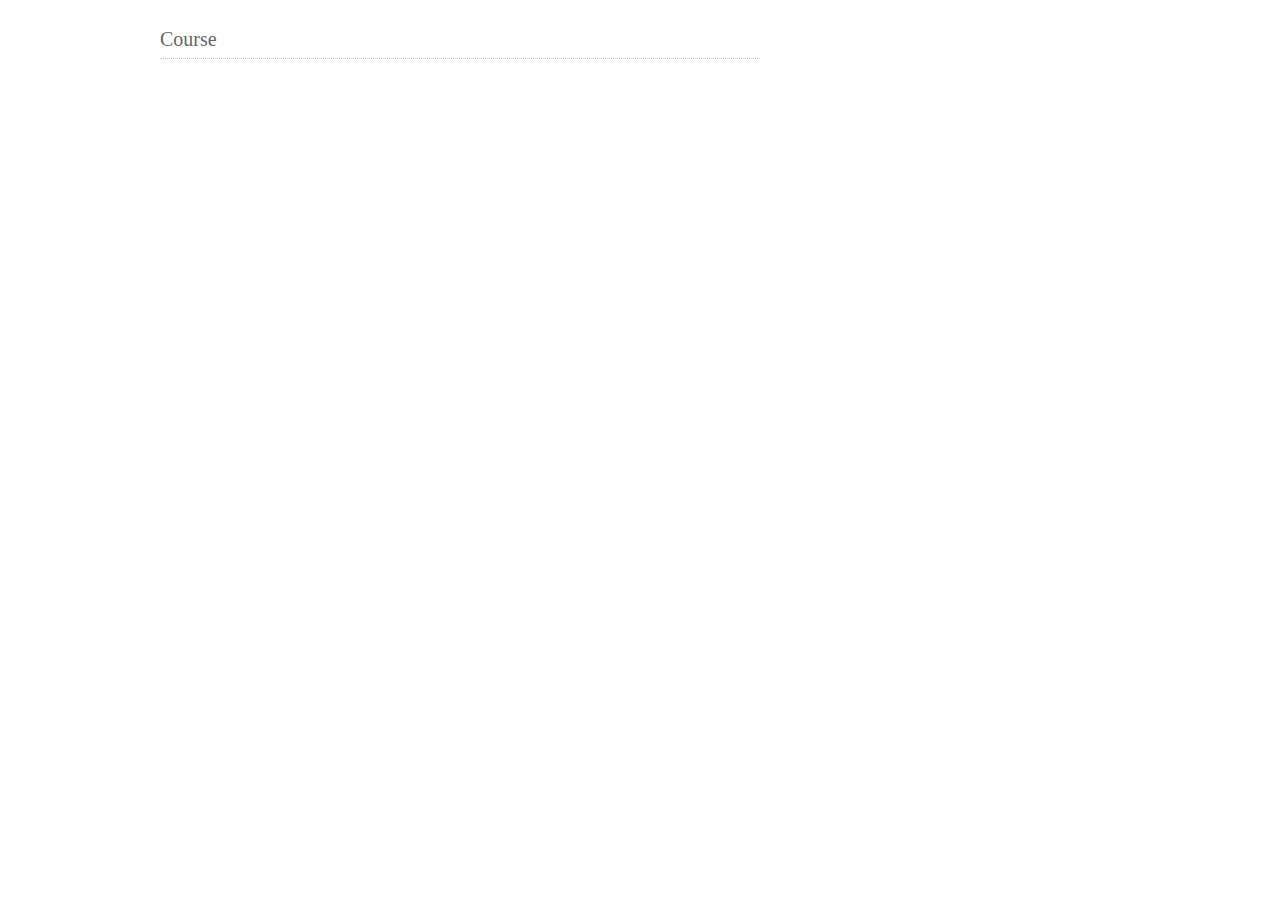
<file: webmit/student/course.html>
<!DOCTYPE html PUBLIC "-//W3C//DTD XHTML 1.0 Transitional//EN" "http://www.w3.org/TR/xhtml1/DTD/xhtml1-transitional.dtd">
<html xmlns="http://www.w3.org/1999/xhtml" xml:lang="EN" lang="EN" dir="ltr">
	<head profile="http://gmpg.org/xfn/11">
		<title>MIT @ PSU</title>
		<meta http-equiv="Content-Type" content="text/html; charset=utf-8" />
		<meta http-equiv="imagetoolbar" content="no" />
		<link rel="stylesheet" href="styles/layout.css" type="text/css" />
		

	</head>
	<body id="top">
		<div class="wrapper col5">
			<div id="container">
				<div id="content">

					<h1>Course</h1>
				</div>
			</div>
		</div>
		
	</body>
</html>
</file>
<file: webmit/styles/layout.css>
/*
Template Name: BusinessToday
File: Layout CSS
Author: OS Templates
Author URI: http://www.os-templates.com/
Licence: <a href="http://www.os-templates.com/template-terms">Website Template Licence</a>
*/

@import url(navi.css);
@import url(forms.css);
@import url(tables.css);

body{
	margin:0;
	padding:0;
	font-size:12px;
	font-family:verdana, Arial, Helvetica, sans-serif;
	color:#FFFFFF;
	background-color:#29313C;
	}

img{border:0; display:block; padding:0; margin:0;}
.justify{text-align:justify;}
.bold{font-weight:bold;}
.center{text-align:center;}
.right{text-align:right;}
.nostart {list-style-type:none; margin:0; padding:0;}
.clear{clear: both;}
br.clear{clear:both; margin-top:-15px;}
a{outline:none; text-decoration:none;}

.fl_left{float:left;}
.fl_right{float:right;}

.imgl, .imgr{border:1px solid #DFDFDF; padding:5px; color:#666666; background-color:#FFFFFF;}
.imgl{float:left; margin:0 8px 8px 0; clear:left;}
.imgr{float:right; margin:0 0 8px 8px; clear:right;}

/* ----------------------------------------------Wrapper-------------------------------------*/

div.wrapper{
	display:block;
	width:100%;
	margin:0;
	text-align:left;
	}

div.wrapper h1, div.wrapper h2, div.wrapper h3, div.wrapper h4, div.wrapper h5, div.wrapper h6{
	margin:0 0 20px 0;
	padding:0 0 8px 0;
	font-size:20px;
	font-weight:normal;
	font-family:Georgia, "Times New Roman", Times, serif;
	border-bottom:1px dotted #DDDDDD;
	}

.col1{color:#666666; background-color:#E3F1F9;}
.col2{color:#FFFFFF; background-color:#000000;}
.col3, .col4, .col5{color:#666666; background-color:#FFFFFF;}
.col6{color:#999999; background-color:#F3F3F3;}
.col6 a{color:#2684B7; background-color:#F3F3F3;}
.col7, .col7 a{color:#FFFFFF; background-color:#29313C;}

/* ----------------------------------------------Generalise-------------------------------------*/

#header, #topbar, #intro, #services, #breadcrumb, #container, #footer, #copyright{
	position:relative;
	margin:0 auto 0;
	display:block;
	width:960px;
	}

/* ----------------------------------------------Header-------------------------------------*/

#header{
	
	font-family:Georgia, "Times New Roman", Times, serif;
	}

#header #logo{
	display:block;
	float:left;
	width:960px;
	margin-top:10px;
	}

#header #logo h1, #header #logo p{
	margin:0;
	padding:0;
	line-height:normal;
	}

#header #logo h1{
	margin:0 0 10px 0;
	padding:0;
	font-size:36px;
	border:none;
	}

#header h1 a{
	color:#3A6C86;
	background-color:#E3F1F9;
	}

#header #newsletter{
	float:right;
	padding:10px 10px 12px 10px;
	color:#000000;
	background-color:#ADD6ED;
	}

#header #newsletter p{
	margin:0 0 8px 0;
	font-family:Verdana, Arial, Helvetica, sans-serif;
	}

/* ----------------------------------------------Topbar-------------------------------------*/

#topbar{
	z-index:1000;
	}

#topbar #search{
	display:block;
	float:right;
	width:242px;
	height:36px;
	margin:0;
	padding:10px 0 0 17px;
	color:#FFFFFF;
	background-color:#000000;
	border-left:1px dotted #666666;
	overflow:hidden;
	}

/* ----------------------------------------------Homepage Intro-------------------------------------*/

#intro{
	padding:30px 0 5px 0;
	font-size:16px;
	font-family:Georgia, "Times New Roman", Times, serif;
	}

#intro .fl_left{
	display:block;
	float:left;
	width:515px;
	height:240px;
	margin:0;
	padding:30px;
	color:#FFFFFF;
	background-color:#2684B7;
	}

#intro .fl_left h2{
	font-size:46px;
	margin:0 0 15px 0;
	padding:0;
	border:none;
	color:#FFFFFF;
	background-color:#2684B7;
	}

#intro .fl_left p{
	margin:0;
	padding:0;
	line-height:1.6em;
	}

#intro .fl_left p.readmore{
	display:block;
	width:100%;
	margin:20px 0 0 0;
	padding:0;
	text-align:right;
	line-height:normal;
	}

#intro .fl_left p.readmore a{
	padding:8px 15px;
	font-size:18px;
	color:#FFFFFF;
	background-color:#1C5E82;
	}

#intro .fl_right{float:right;}

/* ----------------------------------------------Services-------------------------------------*/

#services ul, #services p, #services h2, #services img{
	margin:0;
	padding:0;
	list-style:none;
	}

#services li{
	display:block;
	float:left;
	width:294px;
	height:180px;
	margin:0 9px 0 0;
	padding:10px;
	color:#666666;
	background-color:#EFEFEF;
	}

#services li:hover, #services li:hover h2{
	color:#666666;
	background-color:#E5E5E5;
	}

#services li.last{
	margin-right:0;
	}

#services .fl_right{
	display:block;
	float:right;
	width:185px;
	padding:10px 0 0 0;
	}

#services h2{
	margin:0 0 5px 0;
	padding:0 0 3px 0;
	font-size:14px;
	font-weight:bold;
	color:#666666;
	background-color:#EFEFEF;
	border-bottom-color:#666666;
	}

#services p{
	margin:0;
	padding:0;
	line-height:1.6em;
	}

#services p.readmore{
	display:block;
	width:100%;
	margin:15px 0 0 0;
	padding:0;
	text-align:right;
	line-height:normal;
	}

#services p.readmore a{
	padding:8px 15px;
	font-weight:bold;
	color:#FFFFFF;
	background-color:#666666;
	}

/* ----------------------------------------------BreadCrumb-------------------------------------*/

#breadcrumb{
	padding:30px 0;
	border-bottom:1px solid #CCCCCC;
	}

#breadcrumb a{
	color:#2684B7;
	background-color:#FFFFFF;
	}

#breadcrumb ul{
	margin:0;
	padding:0;
	list-style:none;
	}

#breadcrumb ul li{display:inline;}
#breadcrumb ul li.current a{text-decoration:underline;}

/* ----------------------------------------------Content-------------------------------------*/

#container{
	padding:30px 0;
	line-height:1.4em;
	}

#container a{
	color:#2684B7;
	background-color:#FFFFFF;
	}

#container h1, #container h2, #container h3, #container h4, #container h5, #container h6{
	padding-bottom:8px;
	border-bottom:1px dotted #CCCCCC;
	}

#content{
	display:block;
	float:left;
	width:600px;
	}

/* ------Comments-----*/

#comments{margin-bottom:40px;}

#comments .commentlist {margin:0; padding:0;}

#comments .commentlist ul{margin:0; padding:0; list-style:none;}

#comments .commentlist li.comment_odd, #comments .commentlist li.comment_even{margin:0 0 10px 0; padding:15px; list-style:none;}

#comments .commentlist li.comment_odd{color:#666666; background-color:#FFFFFF;}
#comments .commentlist li.comment_odd a{color:#3E7060; background-color:#FFFFFF;}

#comments .commentlist li.comment_even{color:#666666; background-color:#E8E8E8;}
#comments .commentlist li.comment_even a{color:#3E7060; background-color:#E8E8E8;}

#comments .commentlist .author .name{font-weight:bold;}
#comments .commentlist .submitdate{font-size:smaller;}

#comments .commentlist p{margin:10px 5px 10px 0; padding:0; font-weight: normal;text-transform: none;}

#comments .commentlist li .avatar{float:right; border:1px solid #EEEEEE; margin:0 0 0 10px;}

/* ----------------------------------------------Column-------------------------------------*/

#column{
	display:block;
	float:right;
	width:300px;
	}

.flickrbox ul{
	margin:0;
	padding:0;
	list-style:none;
	}
	
.flickrbox li{
	display:block;
	float:left;
	width:80px;
	height:80px;
	margin:0 15px 15px 0;
	padding:4px;
	color:#666666;
	background-color:#FFFFFF;
	border:1px solid #CCCCCC;
	}

.flickrbox li.last{margin-right:0;}

#column .holder, #column #featured{
	display:block;
	width:300px;
	margin-bottom:20px;
	}

#column .holder h2.title{
	display:block;
	width:100%;
	height:65px;
	margin:0;
	padding:15px 0 0 0;
	font-size:20px;
	line-height:normal;
	border-bottom:1px dashed #666666;
	}

#column .holder h2.title img{
	float:left;
	margin:-15px 8px 0 0;
	padding:5px;
	border:1px solid #666666;
	}

#column div.imgholder{
	display:block;
	width:290px;
	margin:0 0 10px 0;
	padding:4px;
	color:#666666;
	background-color:#FFFFFF;
	border:1px solid #CCCCCC;
	}

#column .holder p.readmore{
	display:block;
	width:100%;
	font-weight:bold;
	text-align:right;
	line-height:normal;
	}
	
/* Featured Block */

#column #featured a{
	color:#666666;
	background-color:#F9F9F9;
	}

#column #featured ul, #column #featured h2, #column #featured p{
	margin:0;
	padding:0;
	list-style:none;
	}

#column #featured a{
	color:#2684B7;
	background-color:#F9F9F9;
	}

#column #featured li{
	display:block;
	width:250px;
	margin:0;
	padding:20px 25px;
	color:#666666;
	background-color:#F9F9F9;
	}

#column #featured li p.imgholder{
	display:block;
	width:240px;
	height:90px;
	margin:20px 0 15px 0;
	padding:4px;
	border:1px solid #CCCCCC;
	}

#column #featured li h2{
	margin:0;
	padding:0 0 14px 0;
	font-weight:normal;
	font-family:Georgia, "Times New Roman", Times, serif;
	line-height:normal;
	border-bottom:1px dashed #666666;
	}

#column #featured p.readmore{
	display:block;
	width:100%;
	margin-top:15px;
	font-weight:bold;
	text-align:right;
	line-height:normal;
	}

#column #latestnews{
	display:block;
	width:100%;
	margin:0;
	padding:0;
	list-style:none;
	}

#column #latestnews li{
	display:block;
	margin:0 0 20px 0;
	padding:0 0 15px 0;
	border-bottom:1px dotted #DDDDDD;
	}

#column #latestnews li.last{
	margin-bottom:0;
	}

#column #latestnews p{
	margin:0;
	padding:0;
	line-height:normal;
	}

#column #latestnews .imgl{
	margin:0 10px 10px 0;
	padding:4px;
	}

/* ----------------------------------------------Footer-------------------------------------*/

#footer{
	padding:30px 0;
	}

#footer h2{
	margin-bottom:10px;
	border-bottom:1px dotted #999999;
	}

#footer p, #footer ul, #footer a{
	margin:0;
	padding:0;
	font-weight:normal;
	list-style:none;
	line-height:normal;
	}

#footer .footbox{
	display:block;
	float:right;
	width:190px;
	margin:0 0 0 30px;
	padding:0;
	}

#footer li{
	margin-bottom:3px;
	line-height:1.6em;
	}

#footer .last{
	margin:0;
	}

#login{
	display:block;
	float:left;
	width:300px;
	}

/* ----------------------------------------------Copyright-------------------------------------*/

#copyright{
	padding:20px 0;
	}

#copyright p{
	margin:0;
	padding:0;
	}
</file>
<file: webmit/content/styles/layout.css>
/*
Template Name: BusinessToday
File: Layout CSS
Author: OS Templates
Author URI: http://www.os-templates.com/
Licence: <a href="http://www.os-templates.com/template-terms">Website Template Licence</a>
*/

@import url(navi.css);
@import url(forms.css);
@import url(tables.css);

body{
	margin:0;
	padding:0;
	font-size:12px;
	font-family:verdana, Arial, Helvetica, sans-serif;
	color:#FFFFFF;
	background-color:#29313C;
	}

img{border:0; display:block; padding:0; margin:0;}
.justify{text-align:justify;}
.bold{font-weight:bold;}
.center{text-align:center;}
.right{text-align:right;}
.nostart {list-style-type:none; margin:0; padding:0;}
.clear{clear: both;}
br.clear{clear:both; margin-top:-15px;}
a{outline:none; text-decoration:none;}

.fl_left{float:left;}
.fl_right{float:right;}

.imgl, .imgr{border:1px solid #DFDFDF; padding:5px; color:#666666; background-color:#FFFFFF;}
.imgl{float:left; margin:0 8px 8px 0; clear:left;}
.imgr{float:right; margin:0 0 8px 8px; clear:right;}

/* ----------------------------------------------Wrapper-------------------------------------*/

div.wrapper{
	display:block;
	width:100%;
	margin:0;
	text-align:left;
	}

div.wrapper h1, div.wrapper h2, div.wrapper h3, div.wrapper h4, div.wrapper h5, div.wrapper h6{
	margin:0 0 20px 0;
	padding:0 0 8px 0;
	font-size:20px;
	font-weight:normal;
	font-family:Georgia, "Times New Roman", Times, serif;
	border-bottom:1px dotted #DDDDDD;
	}

.col1{color:#666666; background-color:#E3F1F9;}
.col2{color:#FFFFFF; background-color:#000000;}
.col3, .col4, .col5{color:#666666; background-color:#FFFFFF;}
.col6{color:#999999; background-color:#F3F3F3;}
.col6 a{color:#2684B7; background-color:#F3F3F3;}
.col7, .col7 a{color:#FFFFFF; background-color:#29313C;}

/* ----------------------------------------------Generalise-------------------------------------*/

#header, #topbar, #intro, #services, #breadcrumb, #container, #footer, #copyright{
	position:relative;
	margin:0 auto 0;
	display:block;
	width:960px;
	}

/* ----------------------------------------------Header-------------------------------------*/

#header{
	padding:30px 0;
	font-family:Georgia, "Times New Roman", Times, serif;
	}

#header #logo{
	display:block;
	float:left;
	width:300px;
	margin-top:7px;
	}

#header #logo h1, #header #logo p{
	margin:0;
	padding:0;
	line-height:normal;
	}

#header #logo h1{
	margin:0 0 10px 0;
	padding:0;
	font-size:36px;
	border:none;
	}

#header h1 a{
	color:#3A6C86;
	background-color:#E3F1F9;
	}

#header #newsletter{
	float:right;
	padding:10px 10px 12px 10px;
	color:#000000;
	background-color:#ADD6ED;
	}

#header #newsletter p{
	margin:0 0 8px 0;
	font-family:Verdana, Arial, Helvetica, sans-serif;
	}

/* ----------------------------------------------Topbar-------------------------------------*/

#topbar{
	z-index:1000;
	}

#topbar #search{
	display:block;
	float:right;
	width:242px;
	height:36px;
	margin:0;
	padding:10px 0 0 17px;
	color:#FFFFFF;
	background-color:#000000;
	border-left:1px dotted #666666;
	overflow:hidden;
	}

/* ----------------------------------------------Homepage Intro-------------------------------------*/

#intro{
	padding:30px 0 5px 0;
	font-size:16px;
	font-family:Georgia, "Times New Roman", Times, serif;
	}

#intro .fl_left{
	display:block;
	float:left;
	width:515px;
	height:240px;
	margin:0;
	padding:30px;
	color:#FFFFFF;
	background-color:#2684B7;
	}

#intro .fl_left h2{
	font-size:46px;
	margin:0 0 15px 0;
	padding:0;
	border:none;
	color:#FFFFFF;
	background-color:#2684B7;
	}

#intro .fl_left p{
	margin:0;
	padding:0;
	line-height:1.6em;
	}

#intro .fl_left p.readmore{
	display:block;
	width:100%;
	margin:20px 0 0 0;
	padding:0;
	text-align:right;
	line-height:normal;
	}

#intro .fl_left p.readmore a{
	padding:8px 15px;
	font-size:18px;
	color:#FFFFFF;
	background-color:#1C5E82;
	}

#intro .fl_right{float:right;}

/* ----------------------------------------------Services-------------------------------------*/

#services ul, #services p, #services h2, #services img{
	margin:0;
	padding:0;
	list-style:none;
	}

#services li{
	display:block;
	float:left;
	width:294px;
	height:180px;
	margin:0 9px 0 0;
	padding:10px;
	color:#666666;
	background-color:#EFEFEF;
	}

#services li:hover, #services li:hover h2{
	color:#666666;
	background-color:#E5E5E5;
	}

#services li.last{
	margin-right:0;
	}

#services .fl_right{
	display:block;
	float:right;
	width:185px;
	padding:10px 0 0 0;
	}

#services h2{
	margin:0 0 5px 0;
	padding:0 0 3px 0;
	font-size:14px;
	font-weight:bold;
	color:#666666;
	background-color:#EFEFEF;
	border-bottom-color:#666666;
	}

#services p{
	margin:0;
	padding:0;
	line-height:1.6em;
	}

#services p.readmore{
	display:block;
	width:100%;
	margin:15px 0 0 0;
	padding:0;
	text-align:right;
	line-height:normal;
	}

#services p.readmore a{
	padding:8px 15px;
	font-weight:bold;
	color:#FFFFFF;
	background-color:#666666;
	}

/* ----------------------------------------------BreadCrumb-------------------------------------*/

#breadcrumb{
	padding:30px 0;
	border-bottom:1px solid #CCCCCC;
	}

#breadcrumb a{
	color:#2684B7;
	background-color:#FFFFFF;
	}

#breadcrumb ul{
	margin:0;
	padding:0;
	list-style:none;
	}

#breadcrumb ul li{display:inline;}
#breadcrumb ul li.current a{text-decoration:underline;}

/* ----------------------------------------------Content-------------------------------------*/

#container{
	padding:30px 0;
	line-height:1.4em;
	}

#container a{
	color:#2684B7;
	background-color:#FFFFFF;
	}

#container h1, #container h2, #container h3, #container h4, #container h5, #container h6{
	padding-bottom:8px;
	border-bottom:1px dotted #CCCCCC;
	}

#content{
	display:block;
	float:left;
	width:600px;
	}

/* ------Comments-----*/

#comments{margin-bottom:40px;}

#comments .commentlist {margin:0; padding:0;}

#comments .commentlist ul{margin:0; padding:0; list-style:none;}

#comments .commentlist li.comment_odd, #comments .commentlist li.comment_even{margin:0 0 10px 0; padding:15px; list-style:none;}

#comments .commentlist li.comment_odd{color:#666666; background-color:#FFFFFF;}
#comments .commentlist li.comment_odd a{color:#3E7060; background-color:#FFFFFF;}

#comments .commentlist li.comment_even{color:#666666; background-color:#E8E8E8;}
#comments .commentlist li.comment_even a{color:#3E7060; background-color:#E8E8E8;}

#comments .commentlist .author .name{font-weight:bold;}
#comments .commentlist .submitdate{font-size:smaller;}

#comments .commentlist p{margin:10px 5px 10px 0; padding:0; font-weight: normal;text-transform: none;}

#comments .commentlist li .avatar{float:right; border:1px solid #EEEEEE; margin:0 0 0 10px;}

/* ----------------------------------------------Column-------------------------------------*/

#column{
	display:block;
	float:right;
	width:300px;
	}

.flickrbox ul{
	margin:0;
	padding:0;
	list-style:none;
	}
	
.flickrbox li{
	display:block;
	float:left;
	width:80px;
	height:80px;
	margin:0 15px 15px 0;
	padding:4px;
	color:#666666;
	background-color:#FFFFFF;
	border:1px solid #CCCCCC;
	}

.flickrbox li.last{margin-right:0;}

#column .holder, #column #featured{
	display:block;
	width:300px;
	margin-bottom:20px;
	}

#column .holder h2.title{
	display:block;
	width:100%;
	height:65px;
	margin:0;
	padding:15px 0 0 0;
	font-size:20px;
	line-height:normal;
	border-bottom:1px dashed #666666;
	}

#column .holder h2.title img{
	float:left;
	margin:-15px 8px 0 0;
	padding:5px;
	border:1px solid #666666;
	}

#column div.imgholder{
	display:block;
	width:290px;
	margin:0 0 10px 0;
	padding:4px;
	color:#666666;
	background-color:#FFFFFF;
	border:1px solid #CCCCCC;
	}

#column .holder p.readmore{
	display:block;
	width:100%;
	font-weight:bold;
	text-align:right;
	line-height:normal;
	}
	
/* Featured Block */

#column #featured a{
	color:#666666;
	background-color:#F9F9F9;
	}

#column #featured ul, #column #featured h2, #column #featured p{
	margin:0;
	padding:0;
	list-style:none;
	}

#column #featured a{
	color:#2684B7;
	background-color:#F9F9F9;
	}

#column #featured li{
	display:block;
	width:250px;
	margin:0;
	padding:20px 25px;
	color:#666666;
	background-color:#F9F9F9;
	}

#column #featured li p.imgholder{
	display:block;
	width:240px;
	height:90px;
	margin:20px 0 15px 0;
	padding:4px;
	border:1px solid #CCCCCC;
	}

#column #featured li h2{
	margin:0;
	padding:0 0 14px 0;
	font-weight:normal;
	font-family:Georgia, "Times New Roman", Times, serif;
	line-height:normal;
	border-bottom:1px dashed #666666;
	}

#column #featured p.readmore{
	display:block;
	width:100%;
	margin-top:15px;
	font-weight:bold;
	text-align:right;
	line-height:normal;
	}

#column #latestnews{
	display:block;
	width:100%;
	margin:0;
	padding:0;
	list-style:none;
	}

#column #latestnews li{
	display:block;
	margin:0 0 20px 0;
	padding:0 0 15px 0;
	border-bottom:1px dotted #DDDDDD;
	}

#column #latestnews li.last{
	margin-bottom:0;
	}

#column #latestnews p{
	margin:0;
	padding:0;
	line-height:normal;
	}

#column #latestnews .imgl{
	margin:0 10px 10px 0;
	padding:4px;
	}

/* ----------------------------------------------Footer-------------------------------------*/

#footer{
	padding:30px 0;
	}

#footer h2{
	margin-bottom:10px;
	border-bottom:1px dotted #999999;
	}

#footer p, #footer ul, #footer a{
	margin:0;
	padding:0;
	font-weight:normal;
	list-style:none;
	line-height:normal;
	}

#footer .footbox{
	display:block;
	float:right;
	width:190px;
	margin:0 0 0 30px;
	padding:0;
	}

#footer li{
	margin-bottom:3px;
	line-height:1.6em;
	}

#footer .last{
	margin:0;
	}

#login{
	display:block;
	float:left;
	width:300px;
	}

/* ----------------------------------------------Copyright-------------------------------------*/

#copyright{
	padding:20px 0;
	}

#copyright p{
	margin:0;
	padding:0;
	}
</file>
<file: webmit/page/styles/layout.css>
/*
Template Name: BusinessToday
File: Layout CSS
Author: OS Templates
Author URI: http://www.os-templates.com/
Licence: <a href="http://www.os-templates.com/template-terms">Website Template Licence</a>
*/

@import url(navi.css);
@import url(forms.css);
@import url(tables.css);

body{
	margin:0;
	padding:0;
	font-size:12px;
	font-family:verdana, Arial, Helvetica, sans-serif;
	color:#FFFFFF;
	background-color:#29313C;
	}

img{border:0; display:block; padding:0; margin:0;}
.justify{text-align:justify;}
.bold{font-weight:bold;}
.center{text-align:center;}
.right{text-align:right;}
.nostart {list-style-type:none; margin:0; padding:0;}
.clear{clear: both;}
br.clear{clear:both; margin-top:-15px;}
a{outline:none; text-decoration:none;}

.fl_left{float:left;}
.fl_right{float:right;}

.imgl, .imgr{border:1px solid #DFDFDF; padding:5px; color:#666666; background-color:#FFFFFF;}
.imgl{float:left; margin:0 8px 8px 0; clear:left;}
.imgr{float:right; margin:0 0 8px 8px; clear:right;}

/* ----------------------------------------------Wrapper-------------------------------------*/

div.wrapper{
	display:block;
	width:100%;
	margin:0;
	text-align:left;
	}

div.wrapper h1, div.wrapper h2, div.wrapper h3, div.wrapper h4, div.wrapper h5, div.wrapper h6{
	margin:0 0 20px 0;
	padding:0 0 8px 0;
	font-size:20px;
	font-weight:normal;
	font-family:Georgia, "Times New Roman", Times, serif;
	border-bottom:1px dotted #DDDDDD;
	}

.col1{color:#666666; background-color:#E3F1F9;}
.col2{color:#FFFFFF; background-color:#000000;}
.col3, .col4, .col5{color:#666666; background-color:#FFFFFF;}
.col6{color:#999999; background-color:#F3F3F3;}
.col6 a{color:#2684B7; background-color:#F3F3F3;}
.col7, .col7 a{color:#FFFFFF; background-color:#29313C;}

/* ----------------------------------------------Generalise-------------------------------------*/

#header, #topbar, #intro, #services, #breadcrumb, #container, #footer, #copyright{
	position:relative;
	margin:0 auto 0;
	display:block;
	width:960px;
	}

/* ----------------------------------------------Header-------------------------------------*/

#header{
	
	font-family:Georgia, "Times New Roman", Times, serif;
	}

#header #logo{
	display:block;
	float:left;
	width:960px;
	margin-top:10px;
	}

#header #logo h1, #header #logo p{
	margin:0;
	padding:0;
	line-height:normal;
	}

#header #logo h1{
	margin:0 0 10px 0;
	padding:0;
	font-size:36px;
	border:none;
	}

#header h1 a{
	color:#3A6C86;
	background-color:#E3F1F9;
	}

#header #newsletter{
	float:right;
	padding:10px 10px 12px 10px;
	color:#000000;
	background-color:#ADD6ED;
	}

#header #newsletter p{
	margin:0 0 8px 0;
	font-family:Verdana, Arial, Helvetica, sans-serif;
	}

/* ----------------------------------------------Topbar-------------------------------------*/

#topbar{
	z-index:1000;
	}

#topbar #search{
	display:block;
	float:right;
	width:242px;
	height:36px;
	margin:0;
	padding:10px 0 0 17px;
	color:#FFFFFF;
	background-color:#000000;
	border-left:1px dotted #666666;
	overflow:hidden;
	}

/* ----------------------------------------------Homepage Intro-------------------------------------*/

#intro{
	padding:30px 0 5px 0;
	font-size:16px;
	font-family:Georgia, "Times New Roman", Times, serif;
	}

#intro .fl_left{
	display:block;
	float:left;
	width:515px;
	height:240px;
	margin:0;
	padding:30px;
	color:#FFFFFF;
	background-color:#2684B7;
	}

#intro .fl_left h2{
	font-size:46px;
	margin:0 0 15px 0;
	padding:0;
	border:none;
	color:#FFFFFF;
	background-color:#2684B7;
	}

#intro .fl_left p{
	margin:0;
	padding:0;
	line-height:1.6em;
	}

#intro .fl_left p.readmore{
	display:block;
	width:100%;
	margin:20px 0 0 0;
	padding:0;
	text-align:right;
	line-height:normal;
	}

#intro .fl_left p.readmore a{
	padding:8px 15px;
	font-size:18px;
	color:#FFFFFF;
	background-color:#1C5E82;
	}

#intro .fl_right{float:right;}

/* ----------------------------------------------Services-------------------------------------*/

#services ul, #services p, #services h2, #services img{
	margin:0;
	padding:0;
	list-style:none;
	}

#services li{
	display:block;
	float:left;
	width:294px;
	height:180px;
	margin:0 9px 0 0;
	padding:10px;
	color:#666666;
	background-color:#EFEFEF;
	}

#services li:hover, #services li:hover h2{
	color:#666666;
	background-color:#E5E5E5;
	}

#services li.last{
	margin-right:0;
	}

#services .fl_right{
	display:block;
	float:right;
	width:185px;
	padding:10px 0 0 0;
	}

#services h2{
	margin:0 0 5px 0;
	padding:0 0 3px 0;
	font-size:14px;
	font-weight:bold;
	color:#666666;
	background-color:#EFEFEF;
	border-bottom-color:#666666;
	}

#services p{
	margin:0;
	padding:0;
	line-height:1.6em;
	}

#services p.readmore{
	display:block;
	width:100%;
	margin:15px 0 0 0;
	padding:0;
	text-align:right;
	line-height:normal;
	}

#services p.readmore a{
	padding:8px 15px;
	font-weight:bold;
	color:#FFFFFF;
	background-color:#666666;
	}

/* ----------------------------------------------BreadCrumb-------------------------------------*/

#breadcrumb{
	padding:30px 0;
	border-bottom:1px solid #CCCCCC;
	}

#breadcrumb a{
	color:#2684B7;
	background-color:#FFFFFF;
	}

#breadcrumb ul{
	margin:0;
	padding:0;
	list-style:none;
	}

#breadcrumb ul li{display:inline;}
#breadcrumb ul li.current a{text-decoration:underline;}

/* ----------------------------------------------Content-------------------------------------*/

#container{
	padding:30px 0;
	line-height:1.4em;
	}

#container a{
	color:#2684B7;
	background-color:#FFFFFF;
	}

#container h1, #container h2, #container h3, #container h4, #container h5, #container h6{
	padding-bottom:8px;
	border-bottom:1px dotted #CCCCCC;
	}

#content{
	display:block;
	float:left;
	width:600px;
	}

/* ------Comments-----*/

#comments{margin-bottom:40px;}

#comments .commentlist {margin:0; padding:0;}

#comments .commentlist ul{margin:0; padding:0; list-style:none;}

#comments .commentlist li.comment_odd, #comments .commentlist li.comment_even{margin:0 0 10px 0; padding:15px; list-style:none;}

#comments .commentlist li.comment_odd{color:#666666; background-color:#FFFFFF;}
#comments .commentlist li.comment_odd a{color:#3E7060; background-color:#FFFFFF;}

#comments .commentlist li.comment_even{color:#666666; background-color:#E8E8E8;}
#comments .commentlist li.comment_even a{color:#3E7060; background-color:#E8E8E8;}

#comments .commentlist .author .name{font-weight:bold;}
#comments .commentlist .submitdate{font-size:smaller;}

#comments .commentlist p{margin:10px 5px 10px 0; padding:0; font-weight: normal;text-transform: none;}

#comments .commentlist li .avatar{float:right; border:1px solid #EEEEEE; margin:0 0 0 10px;}

/* ----------------------------------------------Column-------------------------------------*/

#column{
	display:block;
	float:right;
	width:300px;
	}

.flickrbox ul{
	margin:0;
	padding:0;
	list-style:none;
	}
	
.flickrbox li{
	display:block;
	float:left;
	width:80px;
	height:80px;
	margin:0 15px 15px 0;
	padding:4px;
	color:#666666;
	background-color:#FFFFFF;
	border:1px solid #CCCCCC;
	}

.flickrbox li.last{margin-right:0;}

#column .holder, #column #featured{
	display:block;
	width:300px;
	margin-bottom:20px;
	}

#column .holder h2.title{
	display:block;
	width:100%;
	height:65px;
	margin:0;
	padding:15px 0 0 0;
	font-size:20px;
	line-height:normal;
	border-bottom:1px dashed #666666;
	}

#column .holder h2.title img{
	float:left;
	margin:-15px 8px 0 0;
	padding:5px;
	border:1px solid #666666;
	}

#column div.imgholder{
	display:block;
	width:290px;
	margin:0 0 10px 0;
	padding:4px;
	color:#666666;
	background-color:#FFFFFF;
	border:1px solid #CCCCCC;
	}

#column .holder p.readmore{
	display:block;
	width:100%;
	font-weight:bold;
	text-align:right;
	line-height:normal;
	}
	
/* Featured Block */

#column #featured a{
	color:#666666;
	background-color:#F9F9F9;
	}

#column #featured ul, #column #featured h2, #column #featured p{
	margin:0;
	padding:0;
	list-style:none;
	}

#column #featured a{
	color:#2684B7;
	background-color:#F9F9F9;
	}

#column #featured li{
	display:block;
	width:250px;
	margin:0;
	padding:20px 25px;
	color:#666666;
	background-color:#F9F9F9;
	}

#column #featured li p.imgholder{
	display:block;
	width:240px;
	height:90px;
	margin:20px 0 15px 0;
	padding:4px;
	border:1px solid #CCCCCC;
	}

#column #featured li h2{
	margin:0;
	padding:0 0 14px 0;
	font-weight:normal;
	font-family:Georgia, "Times New Roman", Times, serif;
	line-height:normal;
	border-bottom:1px dashed #666666;
	}

#column #featured p.readmore{
	display:block;
	width:100%;
	margin-top:15px;
	font-weight:bold;
	text-align:right;
	line-height:normal;
	}

#column #latestnews{
	display:block;
	width:100%;
	margin:0;
	padding:0;
	list-style:none;
	}

#column #latestnews li{
	display:block;
	margin:0 0 20px 0;
	padding:0 0 15px 0;
	border-bottom:1px dotted #DDDDDD;
	}

#column #latestnews li.last{
	margin-bottom:0;
	}

#column #latestnews p{
	margin:0;
	padding:0;
	line-height:normal;
	}

#column #latestnews .imgl{
	margin:0 10px 10px 0;
	padding:4px;
	}

/* ----------------------------------------------Footer-------------------------------------*/

#footer{
	padding:30px 0;
	}

#footer h2{
	margin-bottom:10px;
	border-bottom:1px dotted #999999;
	}

#footer p, #footer ul, #footer a{
	margin:0;
	padding:0;
	font-weight:normal;
	list-style:none;
	line-height:normal;
	}

#footer .footbox{
	display:block;
	float:right;
	width:190px;
	margin:0 0 0 30px;
	padding:0;
	}

#footer li{
	margin-bottom:3px;
	line-height:1.6em;
	}

#footer .last{
	margin:0;
	}

#login{
	display:block;
	float:left;
	width:300px;
	}

/* ----------------------------------------------Copyright-------------------------------------*/

#copyright{
	padding:20px 0;
	}

#copyright p{
	margin:0;
	padding:0;
	}
</file>
<file: webmit/student/styles/layout.css>
/*
Template Name: BusinessToday
File: Layout CSS
Author: OS Templates
@import url(navi.css);
Author URI: http://www.os-templates.com/
Licence: <a href="http://www.os-templates.com/template-terms">Website Template Licence</a>
*/

@import url(forms.css);
@import url(tables.css);

body{
	margin:0;
	padding:0;
	font-size:14px;
	font-family:verdana, Arial, Helvetica, sans-serif;
	color:#FFFFFF;
	
	}

img{border:0; display:block; padding:0; margin:0;}
.justify{text-align:justify;}
.bold{font-weight:bold;}
.center{text-align:center;}
.right{text-align:right;}
.nostart {list-style-type:none; margin:0; padding:0;}
.clear{clear: both;}
br.clear{clear:both; margin-top:-15px;}
a{outline:none; text-decoration:none;}

.fl_left{float:left;}
.fl_right{float:right;}

.imgl, .imgr{border:1px solid #DFDFDF; padding:5px; color:#666666; background-color:#FFFFFF;}
.imgl{float:left; margin:0 8px 8px 0; clear:left;}
.imgr{float:right; margin:0 0 8px 8px; clear:right;}

/* ----------------------------------------------Wrapper-------------------------------------*/

div.wrapper{
	display:block;
	width:100%;
	margin:0;
	text-align:left;
	}

div.wrapper h1, div.wrapper h2, div.wrapper h3, div.wrapper h4, div.wrapper h5, div.wrapper h6{
	margin:0 0 20px 0;
	padding:0 0 8px 0;
	font-size:20px;
	font-weight:normal;
	font-family:Georgia, "Times New Roman", Times, serif;
	border-bottom:1px dotted #DDDDDD;
	}

.col1{color:#666666; background-color:#E3F1F9;}
.col2{color:#FFFFFF; background-color:#000000;}
.col3, .col4, .col5{color:#666666; background-color:#FFFFFF;}
.col6{color:#999999; background-color:#F3F3F3;}
.col6 a{color:#2684B7; background-color:#F3F3F3;}
.col7, .col7 a{color:#FFFFFF; background-color:#29313C;}

/* ----------------------------------------------Generalise-------------------------------------*/

#header, #topbar, #intro, #services, #breadcrumb, #container, #footer, #copyright{
	position:relative;
	margin:0 auto 0;
	display:block;
	width:960px;
	}

/* ----------------------------------------------Header-------------------------------------*/

#header{
	
	font-family:Georgia, "Times New Roman", Times, serif;
	}

#header #logo{
	display:block;
	float:left;
	width:960px;
	margin-top:10px;
	}

#header #logo h1, #header #logo p{
	margin:0;
	padding:0;
	line-height:normal;
	}

#header #logo h1{
	margin:0 0 10px 0;
	padding:0;
	font-size:36px;
	border:none;
	}

#header h1 a{
	color:#3A6C86;
	background-color:#E3F1F9;
	}

#header #newsletter{
	float:right;
	padding:10px 10px 12px 10px;
	color:#000000;
	background-color:#ADD6ED;
	}

#header #newsletter p{
	margin:0 0 18px 10px;
	font-family:Verdana, Arial, Helvetica, sans-serif;
	}

/* ----------------------------------------------Topbar-------------------------------------*/

#topbar{
	z-index:1000;
	}

#topbar #search{
	display:block;
	float:right;
	width:242px;
	height:36px;
	margin:0;
	padding:10px 0 0 17px;
	color:#FFFFFF;
	background-color:#000000;
	border-left:1px dotted #666666;
	overflow:hidden;
	}

/* ----------------------------------------------Homepage Intro-------------------------------------*/

#intro{
	padding:30px 0 5px 0;
	font-size:16px;
	font-family:Georgia, "Times New Roman", Times, serif;
	}

#intro .fl_left{
	display:block;
	float:left;
	width:515px;
	height:240px;
	margin:0;
	padding:30px;
	color:#FFFFFF;
	background-color:#2684B7;
	}

#intro .fl_left h2{
	font-size:46px;
	margin:0 0 15px 0;
	padding:0;
	border:none;
	color:#FFFFFF;
	background-color:#2684B7;
	}

#intro .fl_left p{
	margin:0;
	padding:0;
	line-height:1.6em;
	}

#intro .fl_left p.readmore{
	display:block;
	width:100%;
	margin:20px 0 0 0;
	padding:0;
	text-align:right;
	line-height:normal;
	}

#intro .fl_left p.readmore a{
	padding:8px 15px;
	font-size:18px;
	color:#FFFFFF;
	background-color:#1C5E82;
	}

#intro .fl_right{float:right;}

/* ----------------------------------------------Services-------------------------------------*/

#services ul, #services p, #services h2, #services img{
	margin:0;
	padding:0;
	list-style:none;
	}

#services li{
	display:block;
	float:left;
	width:294px;
	height:180px;
	margin:0 9px 0 0;
	padding:10px;
	color:#666666;
	background-color:#EFEFEF;
	}

#services li:hover, #services li:hover h2{
	color:#666666;
	background-color:#E5E5E5;
	}

#services li.last{
	margin-right:0;
	}

#services .fl_right{
	display:block;
	float:right;
	width:185px;
	padding:10px 0 0 0;
	}

#services h2{
	margin:0 0 5px 0;
	padding:0 0 3px 0;
	font-size:14px;
	font-weight:bold;
	color:#666666;
	background-color:#EFEFEF;
	border-bottom-color:#666666;
	}

#services p{
	margin:0;
	padding:0;
	line-height:1.6em;
	}

#services p.readmore{
	display:block;
	width:100%;
	margin:15px 0 0 0;
	padding:0;
	text-align:right;
	line-height:normal;
	}

#services p.readmore a{
	padding:8px 15px;
	font-weight:bold;
	color:#FFFFFF;
	background-color:#666666;
	}

/* ----------------------------------------------BreadCrumb-------------------------------------*/

#breadcrumb{
	padding:30px 0;
	border-bottom:1px solid #CCCCCC;
	}

#breadcrumb a{
	color:#2684B7;
	background-color:#FFFFFF;
	}

#breadcrumb ul{
	margin:0;
	padding:0;
	list-style:none;
	}

#breadcrumb ul li{display:inline;}
#breadcrumb ul li.current a{text-decoration:underline;}

/* ----------------------------------------------Content-------------------------------------*/

#container{
	padding:30px 0;
	line-height:1.4em;
	}

#container a{
	color:#2684B7;
	background-color:#FFFFFF;
	}

#container h1, #container h2, #container h3, #container h4, #container h5, #container h6{
	padding-bottom:8px;
	border-bottom:1px dotted #CCCCCC;
	}

#content{
	display:block;
	float:left;
	width:600px;
	}

/* ------Comments-----*/

#comments{margin-bottom:40px;}

#comments .commentlist {margin:0; padding:0;}

#comments .commentlist ul{margin:0; padding:0; list-style:none;}

#comments .commentlist li.comment_odd, #comments .commentlist li.comment_even{margin:0 0 10px 0; padding:15px; list-style:none;}

#comments .commentlist li.comment_odd{color:#666666; background-color:#FFFFFF;}
#comments .commentlist li.comment_odd a{color:#3E7060; background-color:#FFFFFF;}

#comments .commentlist li.comment_even{color:#666666; background-color:#E8E8E8;}
#comments .commentlist li.comment_even a{color:#3E7060; background-color:#E8E8E8;}

#comments .commentlist .author .name{font-weight:bold;}
#comments .commentlist .submitdate{font-size:smaller;}

#comments .commentlist p{margin:10px 5px 10px 0; padding:0; font-weight: normal;text-transform: none;}

#comments .commentlist li .avatar{float:right; border:1px solid #EEEEEE; margin:0 0 0 10px;}

/* ----------------------------------------------Column-------------------------------------*/

#column{
	display:block;
	float:right;
	width:300px;
	}

.flickrbox ul{
	margin:0;
	padding:0;
	list-style:none;
	}
	
.flickrbox li{
	display:block;
	float:left;
	width:80px;
	height:80px;
	margin:0 15px 15px 0;
	padding:4px;
	color:#666666;
	background-color:#FFFFFF;
	border:1px solid #CCCCCC;
	}

.flickrbox li.last{margin-right:0;}

#column .holder, #column #featured{
	display:block;
	width:300px;
	margin-bottom:20px;
	}

#column .holder h2.title{
	display:block;
	width:100%;
	height:65px;
	margin:0;
	padding:15px 0 0 0;
	font-size:20px;
	line-height:normal;
	border-bottom:1px dashed #666666;
	}

#column .holder h2.title img{
	float:left;
	margin:-15px 8px 0 0;
	padding:5px;
	border:1px solid #666666;
	}

#column div.imgholder{
	display:block;
	width:290px;
	margin:0 0 10px 0;
	padding:4px;
	color:#666666;
	background-color:#FFFFFF;
	border:1px solid #CCCCCC;
	}

#column .holder p.readmore{
	display:block;
	width:100%;
	font-weight:bold;
	text-align:right;
	line-height:normal;
	}
	
/* Featured Block */

#column #featured a{
	color:#666666;
	background-color:#F9F9F9;
	}

#column #featured ul, #column #featured h2, #column #featured p{
	margin:0;
	padding:0;
	list-style:none;
	}

#column #featured a{
	color:#2684B7;
	background-color:#F9F9F9;
	}

#column #featured li{
	display:block;
	width:250px;
	margin:0;
	padding:20px 25px;
	color:#666666;
	background-color:#F9F9F9;
	}

#column #featured li p.imgholder{
	display:block;
	width:240px;
	height:90px;
	margin:20px 0 15px 0;
	padding:4px;
	border:1px solid #CCCCCC;
	}

#column #featured li h2{
	margin:0;
	padding:0 0 14px 0;
	font-weight:normal;
	font-family:Georgia, "Times New Roman", Times, serif;
	line-height:normal;
	border-bottom:1px dashed #666666;
	}

#column #featured p.readmore{
	display:block;
	width:100%;
	margin-top:15px;
	font-weight:bold;
	text-align:right;
	line-height:normal;
	}

#column #latestnews{
	display:block;
	width:100%;
	margin:0;
	padding:0;
	list-style:none;
	}

#column #latestnews li{
	display:block;
	margin:0 0 20px 0;
	padding:0 0 15px 0;
	border-bottom:1px dotted #DDDDDD;
	}

#column #latestnews li.last{
	margin-bottom:0;
	}

#column #latestnews p{
	margin:0;
	padding:0;
	line-height:normal;
	}

#column #latestnews .imgl{
	margin:0 10px 10px 0;
	padding:4px;
	}

/* ----------------------------------------------Footer-------------------------------------*/

#footer{
	padding:30px 0;
	}

#footer h2{
	margin-bottom:10px;
	border-bottom:1px dotted #999999;
	}

#footer p, #footer ul, #footer a{
	margin:0;
	padding:0;
	font-weight:normal;
	list-style:none;
	line-height:normal;
	}

#footer .footbox{
	display:block;
	float:right;
	width:190px;
	margin:0 0 0 30px;
	padding:0;
	}

#footer li{
	margin-bottom:3px;
	line-height:1.6em;
	}

#footer .last{
	margin:0;
	}

#login{
	display:block;
	float:left;
	width:300px;
	}

/* ----------------------------------------------Copyright-------------------------------------*/

#copyright{
	padding:20px 0;
	}

#copyright p{
	margin:0;
	padding:0;
	}
</file>
